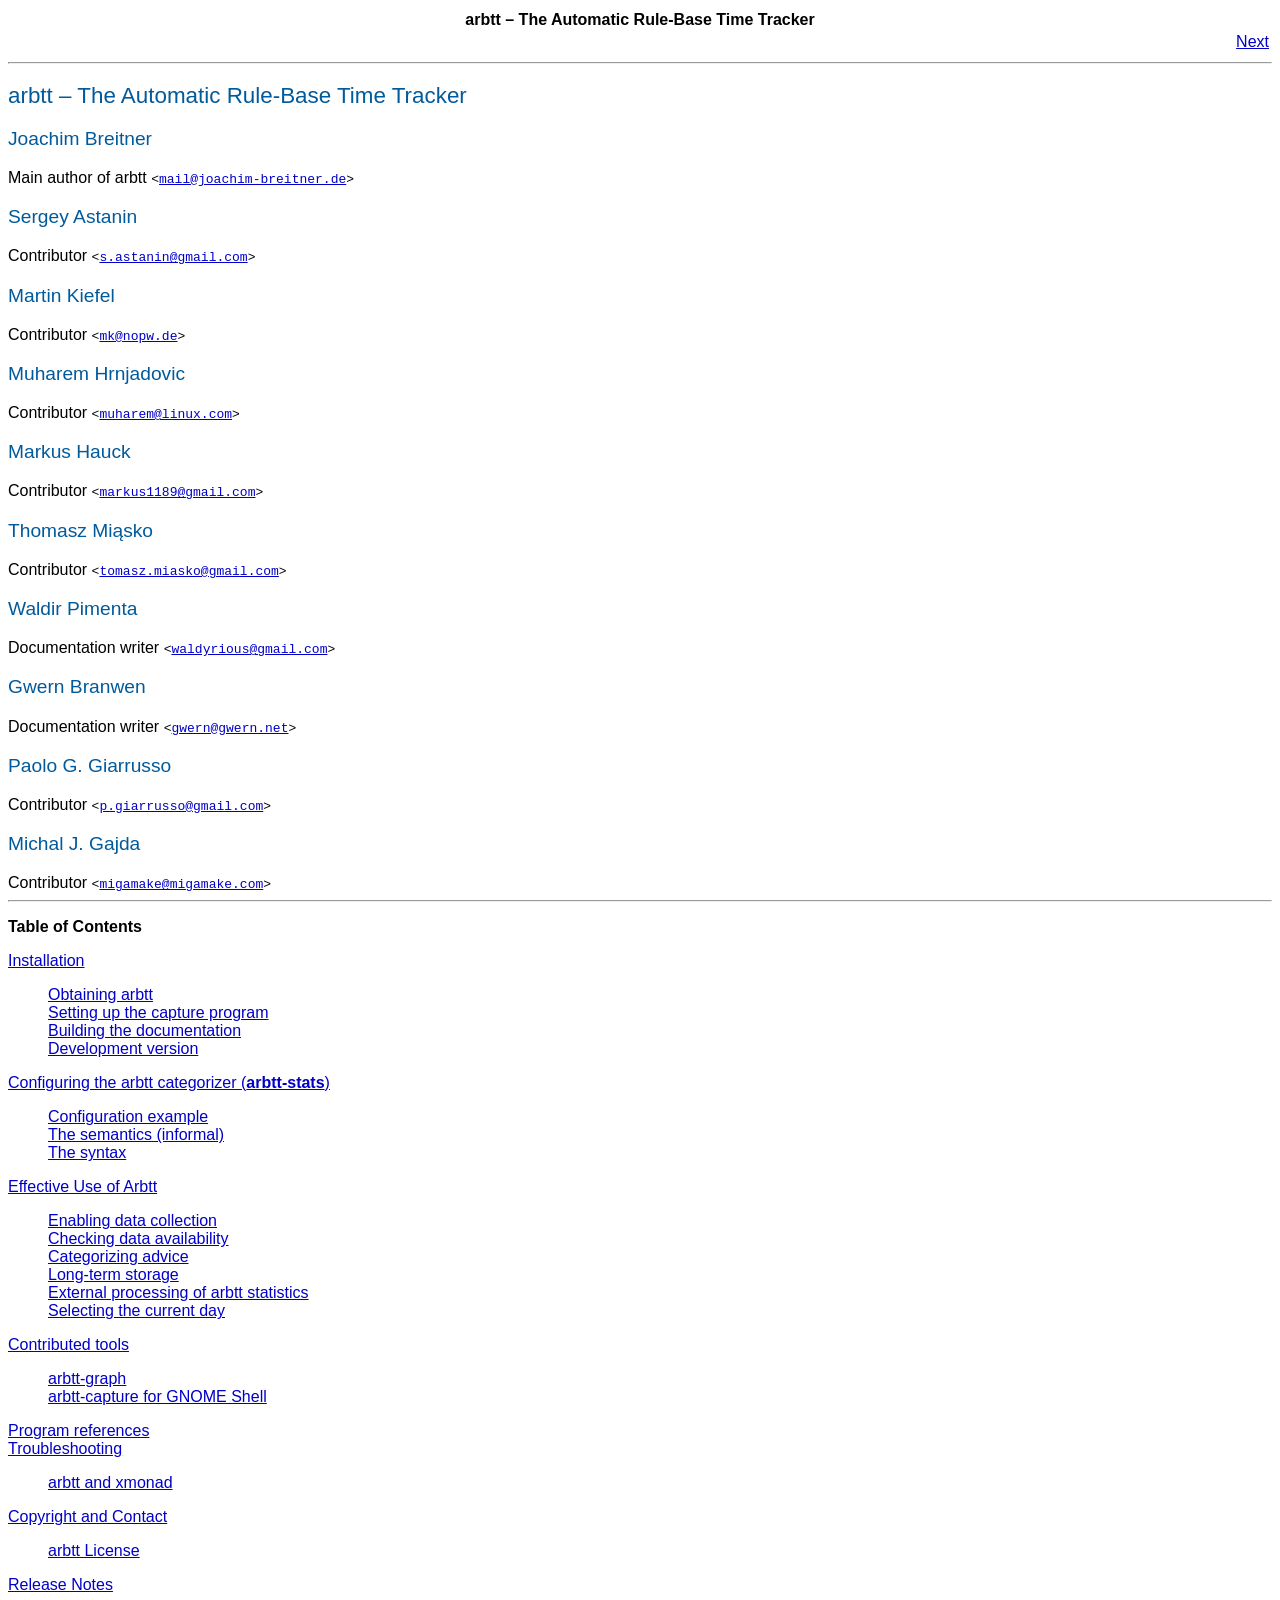
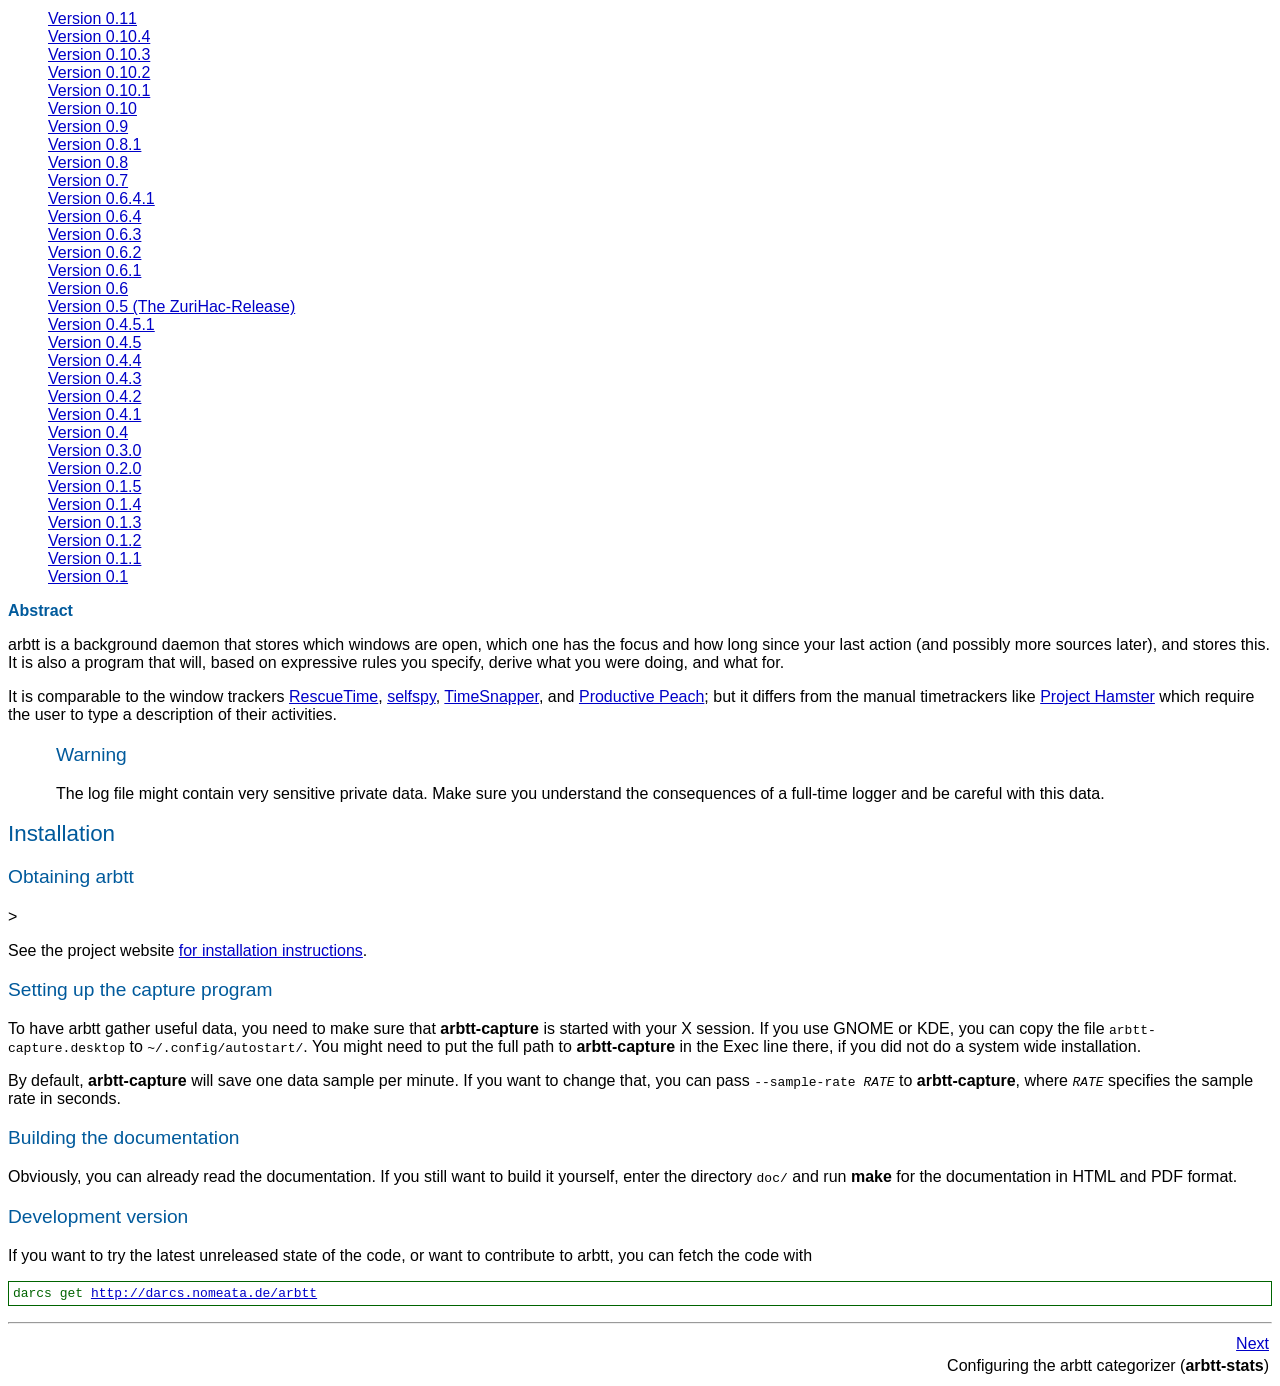
<file: doc/users_guide/index.html>
<?xml version="1.0" encoding="UTF-8" standalone="no"?>
<!DOCTYPE html PUBLIC "-//W3C//DTD XHTML 1.0 Transitional//EN" "http://www.w3.org/TR/xhtml1/DTD/xhtml1-transitional.dtd"><html xmlns="http://www.w3.org/1999/xhtml"><head><meta http-equiv="Content-Type" content="text/html; charset=UTF-8" /><title>arbtt – The Automatic Rule-Base Time Tracker</title><link rel="stylesheet" type="text/css" href="fptools.css" /><meta name="generator" content="DocBook XSL Stylesheets V1.79.1" /><link rel="home" href="index.html" title="arbtt – The Automatic Rule-Base Time Tracker" /><link rel="next" href="configuration.html" title="Configuring the arbtt categorizer (arbtt-stats)" /></head><body><div class="navheader"><table width="100%" summary="Navigation header"><tr><th colspan="3" align="center">arbtt – The Automatic Rule-Base Time Tracker</th></tr><tr><td width="20%" align="left"> </td><th width="60%" align="center"> </th><td width="20%" align="right"> <a accesskey="n" href="configuration.html">Next</a></td></tr></table><hr /></div><div class="article"><div class="titlepage"><div><div><h2 class="title"><a id="idp1"></a>arbtt – The Automatic Rule-Base Time Tracker</h2></div><div><div class="authorgroup"><div class="author"><h3 class="author"><span class="firstname">Joachim</span> <span class="surname">Breitner</span></h3><span class="contrib">Main author of arbtt</span> <code class="email">&lt;<a class="email" href="mailto:mail@joachim-breitner.de">mail@joachim-breitner.de</a>&gt;</code></div><div class="author"><h3 class="author"><span class="firstname">Sergey</span> <span class="surname">Astanin</span></h3><span class="contrib">Contributor</span> <code class="email">&lt;<a class="email" href="mailto:s.astanin@gmail.com">s.astanin@gmail.com</a>&gt;</code></div><div class="author"><h3 class="author"><span class="firstname">Martin</span> <span class="surname">Kiefel</span></h3><span class="contrib">Contributor</span> <code class="email">&lt;<a class="email" href="mailto:mk@nopw.de">mk@nopw.de</a>&gt;</code></div><div class="author"><h3 class="author"><span class="firstname">Muharem</span> <span class="surname">Hrnjadovic</span></h3><span class="contrib">Contributor</span> <code class="email">&lt;<a class="email" href="mailto:muharem@linux.com">muharem@linux.com</a>&gt;</code></div><div class="author"><h3 class="author"><span class="firstname">Markus</span> <span class="surname">Hauck</span></h3><span class="contrib">Contributor</span> <code class="email">&lt;<a class="email" href="mailto:markus1189@gmail.com">markus1189@gmail.com</a>&gt;</code></div><div class="author"><h3 class="author"><span class="firstname">Thomasz</span> <span class="surname">Miąsko</span></h3><span class="contrib">Contributor</span> <code class="email">&lt;<a class="email" href="mailto:tomasz.miasko@gmail.com">tomasz.miasko@gmail.com</a>&gt;</code></div><div class="author"><h3 class="author"><span class="firstname">Waldir</span> <span class="surname">Pimenta</span></h3><span class="contrib">Documentation writer</span> <code class="email">&lt;<a class="email" href="mailto:waldyrious@gmail.com">waldyrious@gmail.com</a>&gt;</code></div><div class="author"><h3 class="author"><span class="firstname">Gwern</span> <span class="surname">Branwen</span></h3><span class="contrib">Documentation writer</span> <code class="email">&lt;<a class="email" href="mailto:gwern@gwern.net">gwern@gwern.net</a>&gt;</code></div><div class="author"><h3 class="author"><span class="firstname">Paolo G.</span> <span class="surname">Giarrusso</span></h3><span class="contrib">Contributor</span> <code class="email">&lt;<a class="email" href="mailto:p.giarrusso@gmail.com">p.giarrusso@gmail.com</a>&gt;</code></div><div class="author"><h3 class="author"><span class="firstname">Michal J.</span> <span class="surname">Gajda</span></h3><span class="contrib">Contributor</span> <code class="email">&lt;<a class="email" href="mailto:migamake@migamake.com">migamake@migamake.com</a>&gt;</code></div></div></div></div><hr /></div><div class="toc"><p><strong>Table of Contents</strong></p><dl class="toc"><dt><span class="sect1"><a href="index.html#installation">Installation</a></span></dt><dd><dl><dt><span class="sect2"><a href="index.html#idp2">Obtaining arbtt</a></span></dt><dt><span class="sect2"><a href="index.html#idp3">Setting up the capture program</a></span></dt><dt><span class="sect2"><a href="index.html#idp4">Building the documentation</a></span></dt><dt><span class="sect2"><a href="index.html#idp5">Development version</a></span></dt></dl></dd><dt><span class="sect1"><a href="configuration.html">Configuring the arbtt categorizer (<span class="command"><strong>arbtt-stats</strong></span>)</a></span></dt><dd><dl><dt><span class="sect2"><a href="configuration.html#idp6">Configuration example</a></span></dt><dt><span class="sect2"><a href="configuration.html#idp7">The semantics (informal)</a></span></dt><dt><span class="sect2"><a href="configuration.html#idp8">The syntax</a></span></dt></dl></dd><dt><span class="sect1"><a href="effective-use.html">Effective Use of Arbtt</a></span></dt><dd><dl><dt><span class="sect2"><a href="effective-use.html#idp9">Enabling data collection</a></span></dt><dt><span class="sect2"><a href="effective-use.html#idp12">Checking data availability</a></span></dt><dt><span class="sect2"><a href="effective-use.html#idp17">Categorizing advice</a></span></dt><dt><span class="sect2"><a href="effective-use.html#idp18">Long-term storage</a></span></dt><dt><span class="sect2"><a href="effective-use.html#external-processing">External processing of arbtt statistics</a></span></dt><dt><span class="sect2"><a href="effective-use.html#current-day">Selecting the current day</a></span></dt></dl></dd><dt><span class="sect1"><a href="contributed.html">Contributed tools</a></span></dt><dd><dl><dt><span class="sect2"><a href="contributed.html#idp19">arbtt-graph</a></span></dt><dt><span class="sect2"><a href="contributed.html#idp20">arbtt-capture for GNOME Shell</a></span></dt></dl></dd><dt><span class="sect1"><a href="references.html">Program references</a></span></dt><dt><span class="sect1"><a href="troubleshooting.html">Troubleshooting</a></span></dt><dd><dl><dt><span class="sect2"><a href="troubleshooting.html#idp21">arbtt and xmonad</a></span></dt></dl></dd><dt><span class="sect1"><a href="copyright.html">Copyright and Contact</a></span></dt><dd><dl><dt><span class="sect2"><a href="copyright.html#idp22">arbtt License</a></span></dt></dl></dd><dt><span class="sect1"><a href="release-notes.html">Release Notes</a></span></dt><dd><dl><dt><span class="sect2"><a href="release-notes.html#release-notes-0.11">Version 0.11</a></span></dt><dt><span class="sect2"><a href="release-notes.html#release-notes-0.10.4">Version 0.10.4</a></span></dt><dt><span class="sect2"><a href="release-notes.html#release-notes-0.10.3">Version 0.10.3</a></span></dt><dt><span class="sect2"><a href="release-notes.html#release-notes-0.10.2">Version 0.10.2</a></span></dt><dt><span class="sect2"><a href="release-notes.html#release-notes-0.10.1">Version 0.10.1</a></span></dt><dt><span class="sect2"><a href="release-notes.html#release-notes-0.10">Version 0.10</a></span></dt><dt><span class="sect2"><a href="release-notes.html#release-notes-0.9">Version 0.9</a></span></dt><dt><span class="sect2"><a href="release-notes.html#release-notes-0.8.1">Version 0.8.1</a></span></dt><dt><span class="sect2"><a href="release-notes.html#release-notes-0.8">Version 0.8</a></span></dt><dt><span class="sect2"><a href="release-notes.html#idp23">Version 0.7</a></span></dt><dt><span class="sect2"><a href="release-notes.html#idp24">Version 0.6.4.1</a></span></dt><dt><span class="sect2"><a href="release-notes.html#idp25">Version 0.6.4</a></span></dt><dt><span class="sect2"><a href="release-notes.html#idp26">Version 0.6.3</a></span></dt><dt><span class="sect2"><a href="release-notes.html#idp27">Version 0.6.2</a></span></dt><dt><span class="sect2"><a href="release-notes.html#idp28">Version 0.6.1</a></span></dt><dt><span class="sect2"><a href="release-notes.html#idp29">Version 0.6</a></span></dt><dt><span class="sect2"><a href="release-notes.html#idp30">Version 0.5 (The ZuriHac-Release)</a></span></dt><dt><span class="sect2"><a href="release-notes.html#idp31">Version 0.4.5.1</a></span></dt><dt><span class="sect2"><a href="release-notes.html#idp32">Version 0.4.5</a></span></dt><dt><span class="sect2"><a href="release-notes.html#idp33">Version 0.4.4</a></span></dt><dt><span class="sect2"><a href="release-notes.html#idp34">Version 0.4.3</a></span></dt><dt><span class="sect2"><a href="release-notes.html#idp35">Version 0.4.2</a></span></dt><dt><span class="sect2"><a href="release-notes.html#idp36">Version 0.4.1</a></span></dt><dt><span class="sect2"><a href="release-notes.html#idp37">Version 0.4</a></span></dt><dt><span class="sect2"><a href="release-notes.html#idp38">Version 0.3.0</a></span></dt><dt><span class="sect2"><a href="release-notes.html#idp39">Version 0.2.0</a></span></dt><dt><span class="sect2"><a href="release-notes.html#idp40">Version 0.1.5</a></span></dt><dt><span class="sect2"><a href="release-notes.html#idp41">Version 0.1.4</a></span></dt><dt><span class="sect2"><a href="release-notes.html#idp42">Version 0.1.3</a></span></dt><dt><span class="sect2"><a href="release-notes.html#idp43">Version 0.1.2</a></span></dt><dt><span class="sect2"><a href="release-notes.html#idp44">Version 0.1.1</a></span></dt><dt><span class="sect2"><a href="release-notes.html#idp45">Version 0.1</a></span></dt></dl></dd></dl></div><div class="abstract"><p class="title"><strong>Abstract</strong></p><p>
    arbtt is a background daemon that stores which windows are open, which one
    has the focus and how long since your last action (and possibly more sources
    later), and stores this. It is also a program that will, based on
    expressive rules you specify, derive what you were doing, and what for.
  </p><p>
    It is comparable to the window trackers  <a class="ulink" href="https://www.rescuetime.com/" target="_top">RescueTime</a>, <a class="ulink" href="https://github.com/gurgeh/selfspy" target="_top">selfspy</a>, <a class="ulink" href="http://www.timesnapper.com/" target="_top">TimeSnapper</a>, and
    <a class="ulink" href="https://etopian.com/software/automatic-screenshots-windows-mac-linux/" target="_top">
    Productive Peach</a>; but it differs from the manual timetrackers like <a class="ulink" href="http://projecthamster.wordpress.com/about/" target="_top">Project Hamster</a> which require
    the user to type a description of their activities.

    </p><div class="warning" style="margin-left: 0.5in; margin-right: 0.5in;"><h3 class="title">Warning</h3><p>The log file might contain very sensitive private data. Make sure
    you understand the consequences of a full-time logger and be careful with this
    data.</p></div><p>
  </p></div><div class="sect1"><div class="titlepage"><div><div><h2 class="title" style="clear: both"><a id="installation"></a>Installation</h2></div></div></div><div class="sect2"><div class="titlepage"><div><div><h3 class="title"><a id="idp2"></a>Obtaining arbtt</h3></div></div></div>&gt;
    <p>
      See the project website <a class="ulink" href="http://arbtt.nomeata.de/#install" target="_top">for installation instructions</a>.
    </p></div><div class="sect2"><div class="titlepage"><div><div><h3 class="title"><a id="idp3"></a>Setting up the capture program</h3></div></div></div><p>
    To have arbtt gather useful data, you need to make sure that
    <span class="command"><strong>arbtt-capture</strong></span> is started with your X session. If you use
    GNOME or KDE, you can copy the file
    <code class="filename">arbtt-capture.desktop</code> to
    <code class="filename">~/.config/autostart/</code>. You might need to put the full
    path to <span class="command"><strong>arbtt-capture</strong></span> in the Exec line there, if you did
    not do a system wide installation.
    </p><p>
    By default, <span class="command"><strong>arbtt-capture</strong></span> will save one data sample per
    minute. If you want to change that, you can pass <code class="option">--sample-rate
    <em class="replaceable"><code>RATE</code></em></code> to <span class="command"><strong>arbtt-capture</strong></span>, where
    <em class="replaceable"><code>RATE</code></em> specifies the sample rate in seconds.
    </p></div><div class="sect2"><div class="titlepage"><div><div><h3 class="title"><a id="idp4"></a>Building the documentation</h3></div></div></div><p>
    Obviously, you can already read the documentation. If you still want to
    build it yourself, enter the directory <code class="filename">doc/</code> and run
    <span class="command"><strong>make</strong></span> for the documentation in HTML and PDF format.
    </p></div><div class="sect2"><div class="titlepage"><div><div><h3 class="title"><a id="idp5"></a>Development version</h3></div></div></div><p>
      If you want to try the latest unreleased state of the code, or want to
      contribute to arbtt, you can fetch the code with
      </p><pre class="screen">darcs get <a class="ulink" href="http://darcs.nomeata.de/arbtt" target="_top">http://darcs.nomeata.de/arbtt</a></pre><p>
    </p></div></div></div><div class="navfooter"><hr /><table width="100%" summary="Navigation footer"><tr><td width="40%" align="left"> </td><td width="20%" align="center"> </td><td width="40%" align="right"> <a accesskey="n" href="configuration.html">Next</a></td></tr><tr><td width="40%" align="left" valign="top"> </td><td width="20%" align="center"> </td><td width="40%" align="right" valign="top"> Configuring the arbtt categorizer (<span class="command"><strong>arbtt-stats</strong></span>)</td></tr></table></div></body></html>
</file>
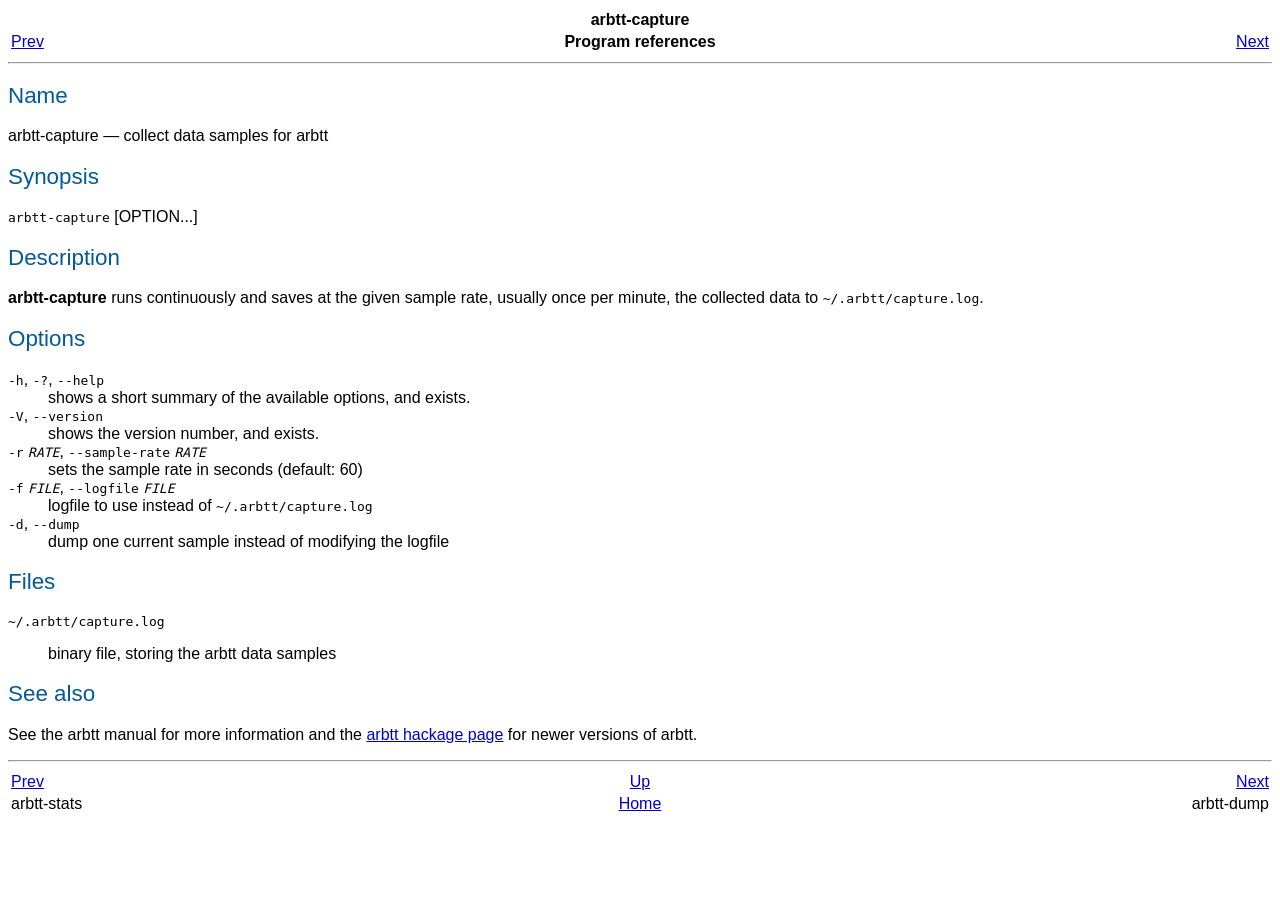
<file: doc/users_guide/arbtt-capture.html>
<?xml version="1.0" encoding="UTF-8" standalone="no"?>
<!DOCTYPE html PUBLIC "-//W3C//DTD XHTML 1.0 Transitional//EN" "http://www.w3.org/TR/xhtml1/DTD/xhtml1-transitional.dtd"><html xmlns="http://www.w3.org/1999/xhtml"><head><meta http-equiv="Content-Type" content="text/html; charset=UTF-8" /><title>arbtt-capture</title><link rel="stylesheet" type="text/css" href="fptools.css" /><meta name="generator" content="DocBook XSL Stylesheets V1.79.1" /><link rel="home" href="index.html" title="arbtt – The Automatic Rule-Base Time Tracker" /><link rel="up" href="references.html" title="Program references" /><link rel="prev" href="arbtt-stats.html" title="arbtt-stats" /><link rel="next" href="arbtt-dump.html" title="arbtt-dump" /></head><body><div class="navheader"><table width="100%" summary="Navigation header"><tr><th colspan="3" align="center">arbtt-capture</th></tr><tr><td width="20%" align="left"><a accesskey="p" href="arbtt-stats.html">Prev</a> </td><th width="60%" align="center">Program references</th><td width="20%" align="right"> <a accesskey="n" href="arbtt-dump.html">Next</a></td></tr></table><hr /></div><div class="refentry"><a id="arbtt-capture"></a><div class="titlepage"></div><div class="refnamediv"><h2>Name</h2><p>arbtt-capture — collect data samples for arbtt</p></div><div class="refsynopsisdiv"><h2>Synopsis</h2><div class="cmdsynopsis"><p><code class="command">arbtt-capture</code>  [OPTION...]</p></div></div><div class="refsect1"><a id="idp872"></a><h2>Description</h2><p>
      <span class="command"><strong>arbtt-capture</strong></span> runs continuously and saves at the given
      sample rate, usually once per minute, the collected data to
      <code class="filename">~/.arbtt/capture.log</code>.
      </p></div><div class="refsect1"><a id="idp877"></a><h2>Options</h2><div class="variablelist"><dl class="variablelist"><dt><span class="term"><code class="option">-h</code>, </span><span class="term"><code class="option">-?</code>, </span><span class="term"><code class="option">--help</code></span></dt><dd>shows a short summary of the available
          options, and exists.</dd><dt><span class="term"><code class="option">-V</code>, </span><span class="term"><code class="option">--version</code></span></dt><dd>shows the version number, and exists.</dd><dt><span class="term"><code class="option">-r</code> <em class="replaceable"><code>RATE</code></em>, </span><span class="term"><code class="option">--sample-rate</code> <em class="replaceable"><code>RATE</code></em></span></dt><dd>sets the sample rate in seconds (default: 60)</dd><dt><span class="term"><code class="option">-f</code> <em class="replaceable"><code>FILE</code></em>, </span><span class="term"><code class="option">--logfile</code> <em class="replaceable"><code>FILE</code></em></span></dt><dd>logfile to use instead of <code class="filename">~/.arbtt/capture.log</code></dd><dt><span class="term"><code class="option">-d</code>, </span><span class="term"><code class="option">--dump</code></span></dt><dd>dump one current sample instead of modifying the logfile</dd></dl></div></div><div class="refsect1"><a id="idp922"></a><h2>Files</h2><div class="variablelist"><dl class="variablelist"><dt><span class="term"><code class="filename">~/.arbtt/capture.log</code></span></dt><dd><p>binary file, storing the arbtt data samples</p></dd></dl></div></div><div class="refsect1"><a id="idp930"></a><h2>See also</h2><p>See the arbtt manual for more information and the <a class="ulink" href="http://hackage.haskell.org/package/arbtt" target="_top">arbtt hackage page</a> for
      newer versions of arbtt.</p></div></div><div class="navfooter"><hr /><table width="100%" summary="Navigation footer"><tr><td width="40%" align="left"><a accesskey="p" href="arbtt-stats.html">Prev</a> </td><td width="20%" align="center"><a accesskey="u" href="references.html">Up</a></td><td width="40%" align="right"> <a accesskey="n" href="arbtt-dump.html">Next</a></td></tr><tr><td width="40%" align="left" valign="top">arbtt-stats </td><td width="20%" align="center"><a accesskey="h" href="index.html">Home</a></td><td width="40%" align="right" valign="top"> arbtt-dump</td></tr></table></div></body></html>
</file>
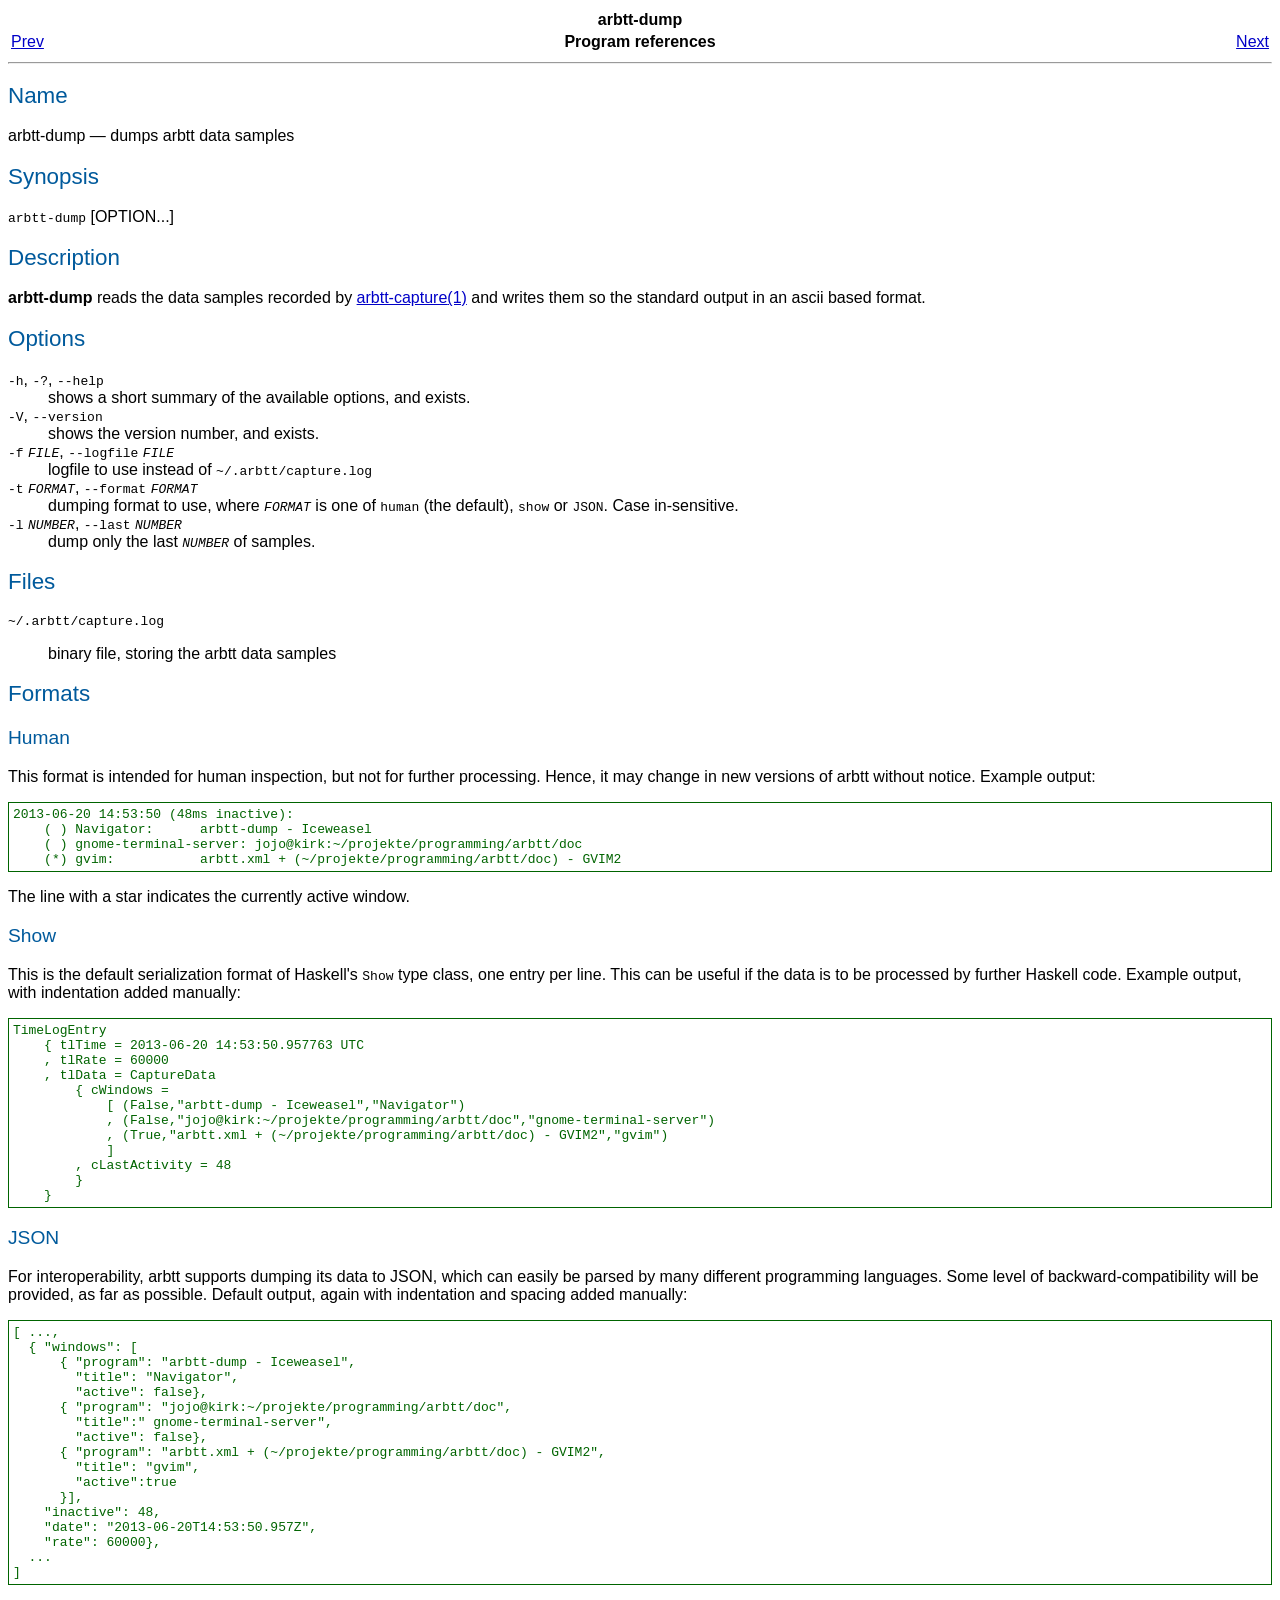
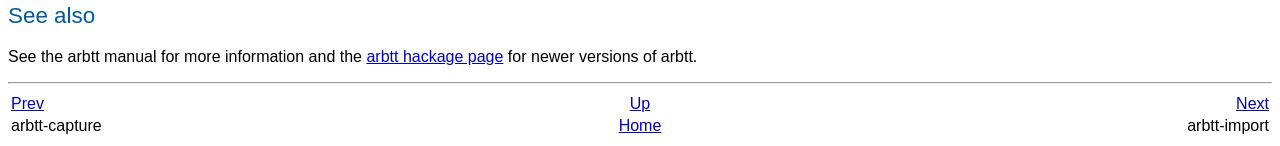
<file: doc/users_guide/arbtt-dump.html>
<?xml version="1.0" encoding="UTF-8" standalone="no"?>
<!DOCTYPE html PUBLIC "-//W3C//DTD XHTML 1.0 Transitional//EN" "http://www.w3.org/TR/xhtml1/DTD/xhtml1-transitional.dtd"><html xmlns="http://www.w3.org/1999/xhtml"><head><meta http-equiv="Content-Type" content="text/html; charset=UTF-8" /><title>arbtt-dump</title><link rel="stylesheet" type="text/css" href="fptools.css" /><meta name="generator" content="DocBook XSL Stylesheets V1.79.1" /><link rel="home" href="index.html" title="arbtt – The Automatic Rule-Base Time Tracker" /><link rel="up" href="references.html" title="Program references" /><link rel="prev" href="arbtt-capture.html" title="arbtt-capture" /><link rel="next" href="arbtt-import.html" title="arbtt-import" /></head><body><div class="navheader"><table width="100%" summary="Navigation header"><tr><th colspan="3" align="center">arbtt-dump</th></tr><tr><td width="20%" align="left"><a accesskey="p" href="arbtt-capture.html">Prev</a> </td><th width="60%" align="center">Program references</th><td width="20%" align="right"> <a accesskey="n" href="arbtt-import.html">Next</a></td></tr></table><hr /></div><div class="refentry"><a id="arbtt-dump"></a><div class="titlepage"></div><div class="refnamediv"><h2>Name</h2><p>arbtt-dump — dumps arbtt data samples</p></div><div class="refsynopsisdiv"><h2>Synopsis</h2><div class="cmdsynopsis"><p><code class="command">arbtt-dump</code>  [OPTION...]</p></div></div><div class="refsect1"><a id="idp946"></a><h2>Description</h2><p>
      <span class="command"><strong>arbtt-dump</strong></span> reads the data samples recorded by <a class="xref" href="arbtt-capture.html" title="arbtt-capture"><span class="refentrytitle">arbtt-capture</span>(1)</a> and writes them so the standard output in an
      ascii based format.
      </p></div><div class="refsect1"><a id="idp951"></a><h2>Options</h2><div class="variablelist"><dl class="variablelist"><dt><span class="term"><code class="option">-h</code>, </span><span class="term"><code class="option">-?</code>, </span><span class="term"><code class="option">--help</code></span></dt><dd>shows a short summary of the available
          options, and exists.</dd><dt><span class="term"><code class="option">-V</code>, </span><span class="term"><code class="option">--version</code></span></dt><dd>shows the version number, and exists.</dd><dt><span class="term"><code class="option">-f</code> <em class="replaceable"><code>FILE</code></em>, </span><span class="term"><code class="option">--logfile</code> <em class="replaceable"><code>FILE</code></em></span></dt><dd>logfile to use instead of <code class="filename">~/.arbtt/capture.log</code></dd><dt><span class="term"><code class="option">-t</code> <em class="replaceable"><code>FORMAT</code></em>, </span><span class="term"><code class="option">--format</code> <em class="replaceable"><code>FORMAT</code></em></span></dt><dd>dumping format to use, where <em class="replaceable"><code>FORMAT</code></em> is one of <code class="literal">human</code> (the default), <code class="literal">show</code> or <code class="literal">JSON</code>. Case in-sensitive.</dd><dt><span class="term"><code class="option">-l</code> <em class="replaceable"><code>NUMBER</code></em>, </span><span class="term"><code class="option">--last</code> <em class="replaceable"><code>NUMBER</code></em></span></dt><dd>dump only the last <em class="replaceable"><code>NUMBER</code></em> of samples.</dd></dl></div></div><div class="refsect1"><a id="idp1003"></a><h2>Files</h2><div class="variablelist"><dl class="variablelist"><dt><span class="term"><code class="filename">~/.arbtt/capture.log</code></span></dt><dd><p>binary file, storing the arbtt data samples</p></dd></dl></div></div><div class="refsect1"><a id="idp1011"></a><h2>Formats</h2><div class="refsect2"><a id="idp1013"></a><h3>Human</h3><p>This format is intended for human inspection, but not for further
      processing. Hence, it may change in new versions of arbtt without notice.
      Example output:</p><pre class="screen">2013-06-20 14:53:50 (48ms inactive):
    ( ) Navigator:      arbtt-dump - Iceweasel
    ( ) gnome-terminal-server: jojo@kirk:~/projekte/programming/arbtt/doc
    (*) gvim:           arbtt.xml + (~/projekte/programming/arbtt/doc) - GVIM2
</pre><p>The line with a star indicates the currently active window.</p></div><div class="refsect2"><a id="idp1018"></a><h3>Show</h3><p>This is the default serialization format of Haskell's
      <code class="literal">Show</code> type class, one entry per line. This can be
      useful if the data is to be processed by further Haskell code. Example
      output, with indentation added manually:</p><pre class="screen">TimeLogEntry
    { tlTime = 2013-06-20 14:53:50.957763 UTC
    , tlRate = 60000
    , tlData = CaptureData
        { cWindows =
            [ (False,"arbtt-dump - Iceweasel","Navigator")
            , (False,"jojo@kirk:~/projekte/programming/arbtt/doc","gnome-terminal-server")
            , (True,"arbtt.xml + (~/projekte/programming/arbtt/doc) - GVIM2","gvim")
            ]
        , cLastActivity = 48
        }
    }</pre></div><div class="refsect2"><a id="idp1023"></a><h3>JSON</h3><p>For interoperability, arbtt supports dumping its data to JSON, which can
      easily be parsed by many different programming languages. Some level of
      backward-compatibility will be provided, as far as possible. Default
      output, again with indentation and spacing added manually:</p><pre class="screen">[ ...,
  { "windows": [
      { "program": "arbtt-dump - Iceweasel",
        "title": "Navigator",
        "active": false},
      { "program": "jojo@kirk:~/projekte/programming/arbtt/doc",
        "title":" gnome-terminal-server",
        "active": false},
      { "program": "arbtt.xml + (~/projekte/programming/arbtt/doc) - GVIM2",
        "title": "gvim",
        "active":true
      }],
    "inactive": 48,
    "date": "2013-06-20T14:53:50.957Z",
    "rate": 60000},
  ...
]</pre></div></div><div class="refsect1"><a id="idp1027"></a><h2>See also</h2><p>See the arbtt manual for more information and the <a class="ulink" href="http://hackage.haskell.org/package/arbtt" target="_top">arbtt hackage page</a> for
      newer versions of arbtt.</p></div></div><div class="navfooter"><hr /><table width="100%" summary="Navigation footer"><tr><td width="40%" align="left"><a accesskey="p" href="arbtt-capture.html">Prev</a> </td><td width="20%" align="center"><a accesskey="u" href="references.html">Up</a></td><td width="40%" align="right"> <a accesskey="n" href="arbtt-import.html">Next</a></td></tr><tr><td width="40%" align="left" valign="top">arbtt-capture </td><td width="20%" align="center"><a accesskey="h" href="index.html">Home</a></td><td width="40%" align="right" valign="top"> arbtt-import</td></tr></table></div></body></html>
</file>
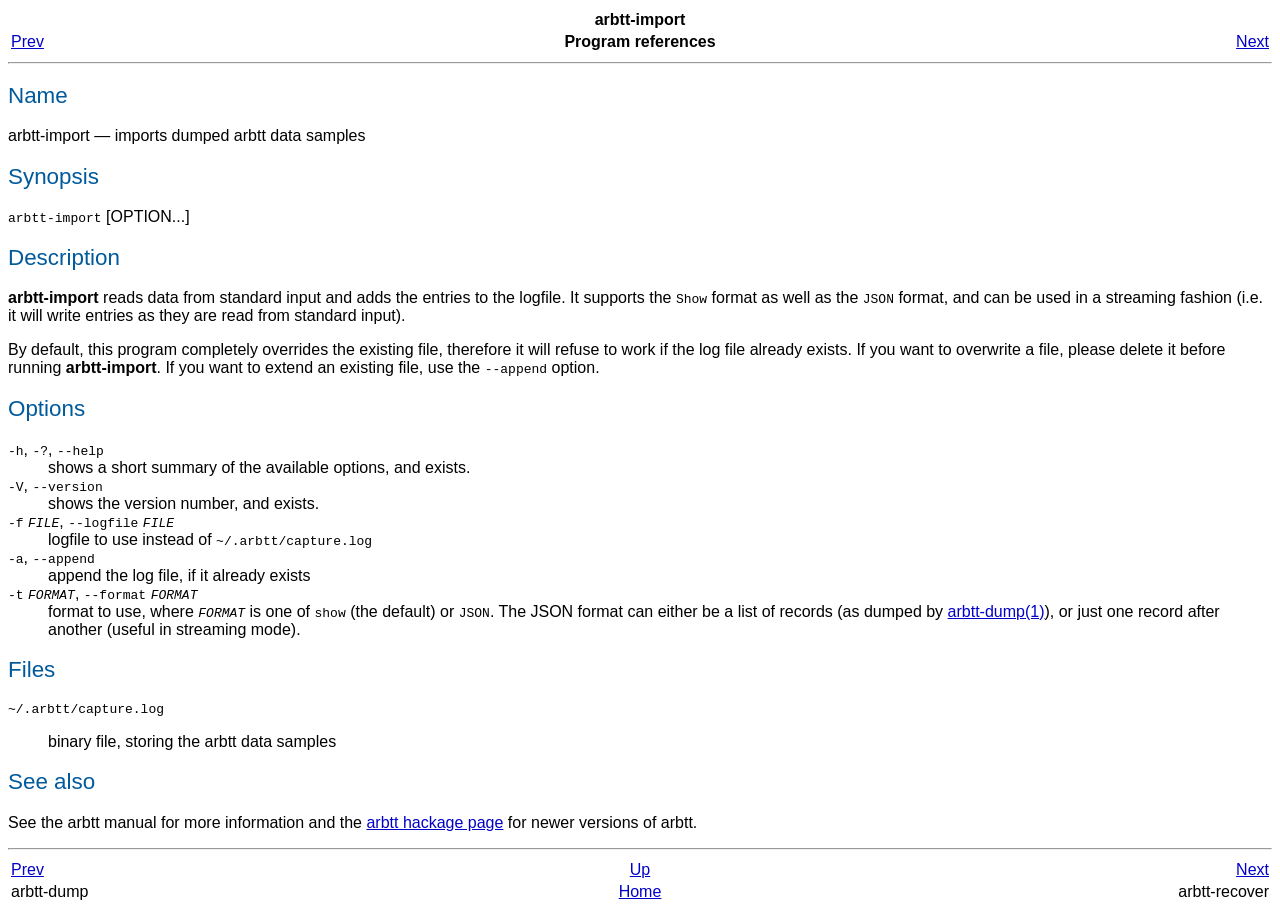
<file: doc/users_guide/arbtt-import.html>
<?xml version="1.0" encoding="UTF-8" standalone="no"?>
<!DOCTYPE html PUBLIC "-//W3C//DTD XHTML 1.0 Transitional//EN" "http://www.w3.org/TR/xhtml1/DTD/xhtml1-transitional.dtd"><html xmlns="http://www.w3.org/1999/xhtml"><head><meta http-equiv="Content-Type" content="text/html; charset=UTF-8" /><title>arbtt-import</title><link rel="stylesheet" type="text/css" href="fptools.css" /><meta name="generator" content="DocBook XSL Stylesheets V1.79.1" /><link rel="home" href="index.html" title="arbtt – The Automatic Rule-Base Time Tracker" /><link rel="up" href="references.html" title="Program references" /><link rel="prev" href="arbtt-dump.html" title="arbtt-dump" /><link rel="next" href="arbtt-recover.html" title="arbtt-recover" /></head><body><div class="navheader"><table width="100%" summary="Navigation header"><tr><th colspan="3" align="center">arbtt-import</th></tr><tr><td width="20%" align="left"><a accesskey="p" href="arbtt-dump.html">Prev</a> </td><th width="60%" align="center">Program references</th><td width="20%" align="right"> <a accesskey="n" href="arbtt-recover.html">Next</a></td></tr></table><hr /></div><div class="refentry"><a id="arbtt-import"></a><div class="titlepage"></div><div class="refnamediv"><h2>Name</h2><p>arbtt-import — imports dumped arbtt data samples</p></div><div class="refsynopsisdiv"><h2>Synopsis</h2><div class="cmdsynopsis"><p><code class="command">arbtt-import</code>  [OPTION...]</p></div></div><div class="refsect1"><a id="idp1039"></a><h2>Description</h2><p>
      <span class="command"><strong>arbtt-import</strong></span> reads data from standard input and adds
      the entries to the logfile. It supports the <code class="literal">Show</code>
      format as well as the <code class="literal">JSON</code> format, and can be used in
      a streaming fashion (i.e. it will write entries as they are read from
      standard input).
      </p><p>
      By default, this program completely overrides the existing file, therefore it
      will refuse to work if the log file already exists. If you want to
      overwrite a file, please delete it before running
      <span class="command"><strong>arbtt-import</strong></span>. If you want to extend an existing file,
      use the <code class="option">--append</code> option.
      </p></div><div class="refsect1"><a id="idp1048"></a><h2>Options</h2><div class="variablelist"><dl class="variablelist"><dt><span class="term"><code class="option">-h</code>, </span><span class="term"><code class="option">-?</code>, </span><span class="term"><code class="option">--help</code></span></dt><dd>shows a short summary of the available
          options, and exists.</dd><dt><span class="term"><code class="option">-V</code>, </span><span class="term"><code class="option">--version</code></span></dt><dd>shows the version number, and exists.</dd><dt><span class="term"><code class="option">-f</code> <em class="replaceable"><code>FILE</code></em>, </span><span class="term"><code class="option">--logfile</code> <em class="replaceable"><code>FILE</code></em></span></dt><dd>logfile to use instead of <code class="filename">~/.arbtt/capture.log</code></dd><dt><span class="term"><code class="option">-a</code>, </span><span class="term"><code class="option">--append</code></span></dt><dd>append the log file, if it already exists</dd><dt><span class="term"><code class="option">-t</code> <em class="replaceable"><code>FORMAT</code></em>, </span><span class="term"><code class="option">--format</code> <em class="replaceable"><code>FORMAT</code></em></span></dt><dd>format to use, where <em class="replaceable"><code>FORMAT</code></em> is one of <code class="literal">show</code> (the default) or <code class="literal">JSON</code>. The JSON format can either be a list of records (as dumped by <a class="xref" href="arbtt-dump.html" title="arbtt-dump"><span class="refentrytitle">arbtt-dump</span>(1)</a>), or just one record after another (useful in streaming mode).</dd></dl></div></div><div class="refsect1"><a id="idp1097"></a><h2>Files</h2><div class="variablelist"><dl class="variablelist"><dt><span class="term"><code class="filename">~/.arbtt/capture.log</code></span></dt><dd><p>binary file, storing the arbtt data samples</p></dd></dl></div></div><div class="refsect1"><a id="idp1105"></a><h2>See also</h2><p>See the arbtt manual for more information and the <a class="ulink" href="http://hackage.haskell.org/package/arbtt" target="_top">arbtt hackage page</a> for
      newer versions of arbtt.</p></div></div><div class="navfooter"><hr /><table width="100%" summary="Navigation footer"><tr><td width="40%" align="left"><a accesskey="p" href="arbtt-dump.html">Prev</a> </td><td width="20%" align="center"><a accesskey="u" href="references.html">Up</a></td><td width="40%" align="right"> <a accesskey="n" href="arbtt-recover.html">Next</a></td></tr><tr><td width="40%" align="left" valign="top">arbtt-dump </td><td width="20%" align="center"><a accesskey="h" href="index.html">Home</a></td><td width="40%" align="right" valign="top"> arbtt-recover</td></tr></table></div></body></html>
</file>
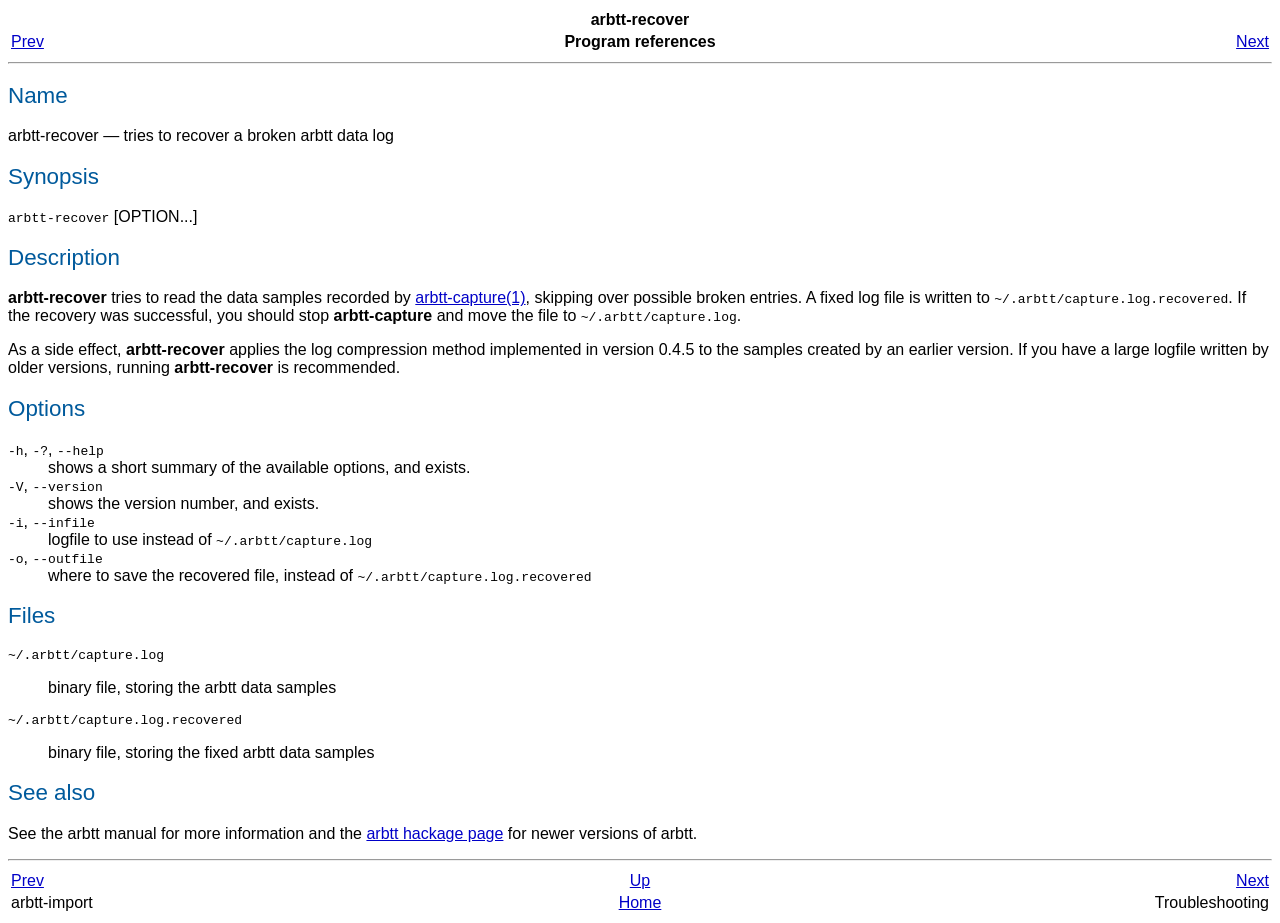
<file: doc/users_guide/arbtt-recover.html>
<?xml version="1.0" encoding="UTF-8" standalone="no"?>
<!DOCTYPE html PUBLIC "-//W3C//DTD XHTML 1.0 Transitional//EN" "http://www.w3.org/TR/xhtml1/DTD/xhtml1-transitional.dtd"><html xmlns="http://www.w3.org/1999/xhtml"><head><meta http-equiv="Content-Type" content="text/html; charset=UTF-8" /><title>arbtt-recover</title><link rel="stylesheet" type="text/css" href="fptools.css" /><meta name="generator" content="DocBook XSL Stylesheets V1.79.1" /><link rel="home" href="index.html" title="arbtt – The Automatic Rule-Base Time Tracker" /><link rel="up" href="references.html" title="Program references" /><link rel="prev" href="arbtt-import.html" title="arbtt-import" /><link rel="next" href="troubleshooting.html" title="Troubleshooting" /></head><body><div class="navheader"><table width="100%" summary="Navigation header"><tr><th colspan="3" align="center">arbtt-recover</th></tr><tr><td width="20%" align="left"><a accesskey="p" href="arbtt-import.html">Prev</a> </td><th width="60%" align="center">Program references</th><td width="20%" align="right"> <a accesskey="n" href="troubleshooting.html">Next</a></td></tr></table><hr /></div><div class="refentry"><a id="arbtt-recover"></a><div class="titlepage"></div><div class="refnamediv"><h2>Name</h2><p>arbtt-recover — tries to recover a broken arbtt data log</p></div><div class="refsynopsisdiv"><h2>Synopsis</h2><div class="cmdsynopsis"><p><code class="command">arbtt-recover</code>  [OPTION...]</p></div></div><div class="refsect1"><a id="idp1121"></a><h2>Description</h2><p>
      <span class="command"><strong>arbtt-recover</strong></span> tries to read the data samples recorded
      by <a class="xref" href="arbtt-capture.html" title="arbtt-capture"><span class="refentrytitle">arbtt-capture</span>(1)</a>, skipping over possible broken entries. A fixed log file is written to <code class="filename">~/.arbtt/capture.log.recovered</code>. If the recovery was successful, you should stop <span class="command"><strong>arbtt-capture</strong></span> and move the file to <code class="filename">~/.arbtt/capture.log</code>.
      </p><p>
      As a side effect, <span class="command"><strong>arbtt-recover</strong></span> applies the log compression method implemented in version 0.4.5 to the samples created by an earlier version. If you have a large logfile written by older versions, running <span class="command"><strong>arbtt-recover</strong></span> is recommended.
      </p></div><div class="refsect1"><a id="idp1132"></a><h2>Options</h2><div class="variablelist"><dl class="variablelist"><dt><span class="term"><code class="option">-h</code>, </span><span class="term"><code class="option">-?</code>, </span><span class="term"><code class="option">--help</code></span></dt><dd>shows a short summary of the available
          options, and exists.</dd><dt><span class="term"><code class="option">-V</code>, </span><span class="term"><code class="option">--version</code></span></dt><dd>shows the version number, and exists.</dd><dt><span class="term"><code class="option">-i</code>, </span><span class="term"><code class="option">--infile</code></span></dt><dd>logfile to use instead of <code class="filename">~/.arbtt/capture.log</code></dd><dt><span class="term"><code class="option">-o</code>, </span><span class="term"><code class="option">--outfile</code></span></dt><dd>where to save the recovered file, instead of <code class="filename">~/.arbtt/capture.log.recovered</code></dd></dl></div></div><div class="refsect1"><a id="idp1167"></a><h2>Files</h2><div class="variablelist"><dl class="variablelist"><dt><span class="term"><code class="filename">~/.arbtt/capture.log</code></span></dt><dd><p>binary file, storing the arbtt data samples</p></dd><dt><span class="term"><code class="filename">~/.arbtt/capture.log.recovered</code></span></dt><dd><p>binary file, storing the fixed arbtt data samples</p></dd></dl></div></div><div class="refsect1"><a id="idp1180"></a><h2>See also</h2><p>See the arbtt manual for more information and the <a class="ulink" href="http://hackage.haskell.org/package/arbtt" target="_top">arbtt hackage page</a> for
      newer versions of arbtt.</p></div></div><div class="navfooter"><hr /><table width="100%" summary="Navigation footer"><tr><td width="40%" align="left"><a accesskey="p" href="arbtt-import.html">Prev</a> </td><td width="20%" align="center"><a accesskey="u" href="references.html">Up</a></td><td width="40%" align="right"> <a accesskey="n" href="troubleshooting.html">Next</a></td></tr><tr><td width="40%" align="left" valign="top">arbtt-import </td><td width="20%" align="center"><a accesskey="h" href="index.html">Home</a></td><td width="40%" align="right" valign="top"> Troubleshooting</td></tr></table></div></body></html>
</file>
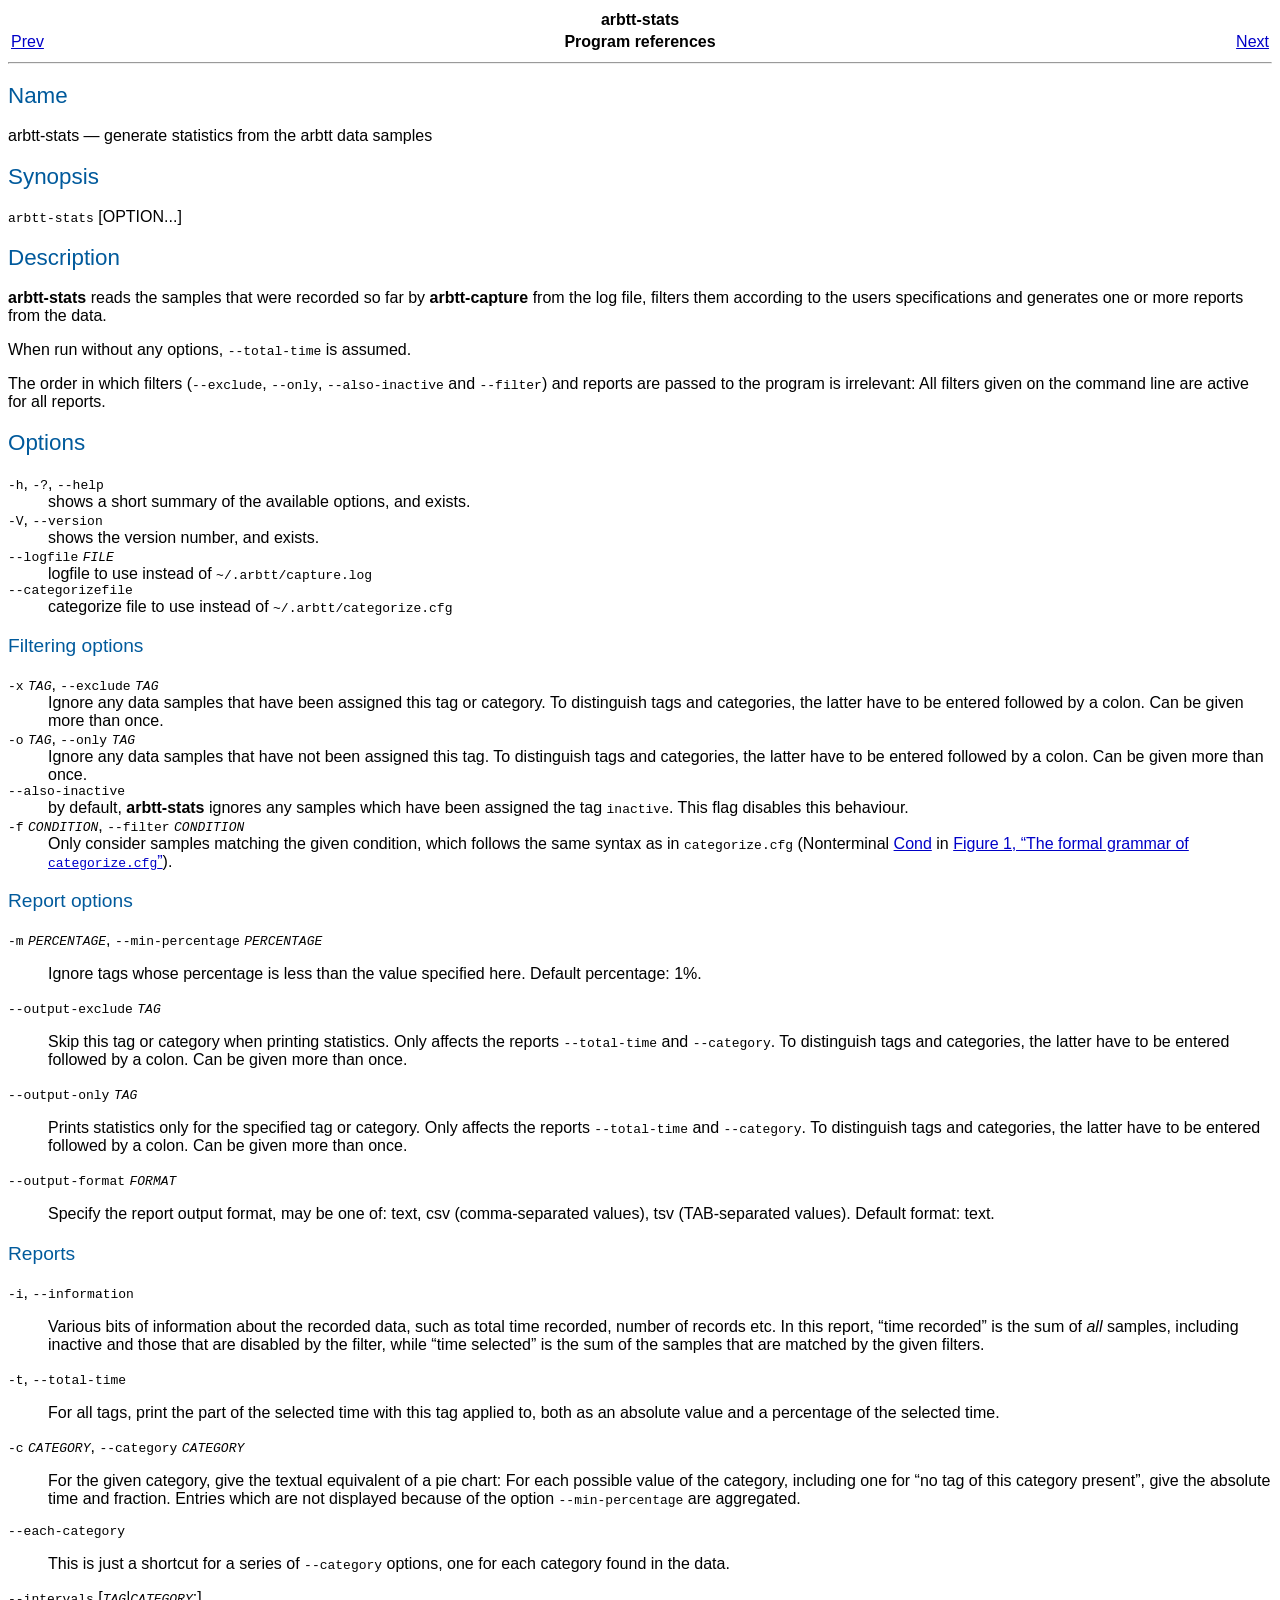
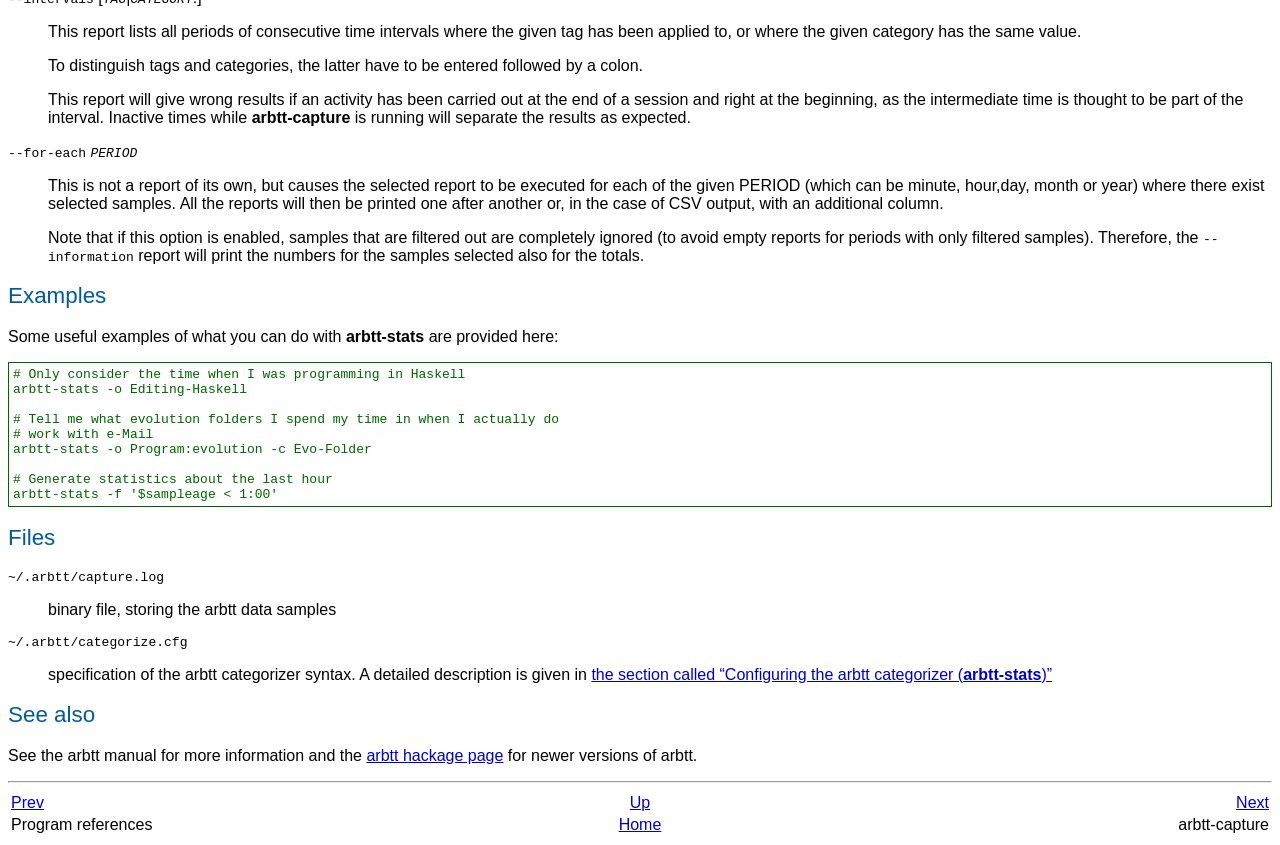
<file: doc/users_guide/arbtt-stats.html>
<?xml version="1.0" encoding="UTF-8" standalone="no"?>
<!DOCTYPE html PUBLIC "-//W3C//DTD XHTML 1.0 Transitional//EN" "http://www.w3.org/TR/xhtml1/DTD/xhtml1-transitional.dtd"><html xmlns="http://www.w3.org/1999/xhtml"><head><meta http-equiv="Content-Type" content="text/html; charset=UTF-8" /><title>arbtt-stats</title><link rel="stylesheet" type="text/css" href="fptools.css" /><meta name="generator" content="DocBook XSL Stylesheets V1.79.1" /><link rel="home" href="index.html" title="arbtt – The Automatic Rule-Base Time Tracker" /><link rel="up" href="references.html" title="Program references" /><link rel="prev" href="references.html" title="Program references" /><link rel="next" href="arbtt-capture.html" title="arbtt-capture" /></head><body><div class="navheader"><table width="100%" summary="Navigation header"><tr><th colspan="3" align="center">arbtt-stats</th></tr><tr><td width="20%" align="left"><a accesskey="p" href="references.html">Prev</a> </td><th width="60%" align="center">Program references</th><td width="20%" align="right"> <a accesskey="n" href="arbtt-capture.html">Next</a></td></tr></table><hr /></div><div class="refentry"><a id="arbtt-stats"></a><div class="titlepage"></div><div class="refnamediv"><h2>Name</h2><p>arbtt-stats — generate statistics from the arbtt data samples</p></div><div class="refsynopsisdiv"><h2>Synopsis</h2><div class="cmdsynopsis"><p><code class="command">arbtt-stats</code>  [OPTION...]</p></div></div><div class="refsect1"><a id="idp663"></a><h2>Description</h2><p>
      <span class="command"><strong>arbtt-stats</strong></span> reads the samples that were recorded so far
      by <span class="command"><strong>arbtt-capture</strong></span> from the log file, filters them
      according to the users specifications and generates one or more reports
      from the data.
      </p><p>
      When run without any options, <code class="option">--total-time</code> is assumed.
      </p><p>
      The order in which filters (<code class="option">--exclude</code>,
      <code class="option">--only</code>, <code class="option">--also-inactive</code> and
      <code class="option">--filter</code>) and reports are passed to the program is
      irrelevant: All filters given on the command line are active for all
      reports.
      </p></div><div class="refsect1"><a id="idp675"></a><h2>Options</h2><div class="variablelist"><dl class="variablelist"><dt><span class="term"><code class="option">-h</code>, </span><span class="term"><code class="option">-?</code>, </span><span class="term"><code class="option">--help</code></span></dt><dd>shows a short summary of the available
          options, and exists.</dd><dt><span class="term"><code class="option">-V</code>, </span><span class="term"><code class="option">--version</code></span></dt><dd>shows the version number, and exists.</dd><dt><span class="term"><code class="option">--logfile</code> <em class="replaceable"><code>FILE</code></em></span></dt><dd>logfile to use instead of <code class="filename">~/.arbtt/capture.log</code></dd><dt><span class="term"><code class="option">--categorizefile</code></span></dt><dd>categorize file to use instead of <code class="filename">~/.arbtt/categorize.cfg</code></dd></dl></div><div class="refsect2"><a id="idp707"></a><h3>Filtering options</h3><div class="variablelist"><dl class="variablelist"><dt><span class="term"><code class="option">-x</code> <em class="replaceable"><code>TAG</code></em>, </span><span class="term"><code class="option">--exclude</code> <em class="replaceable"><code>TAG</code></em></span></dt><dd>Ignore any data samples that have
            been assigned this tag or category. To distinguish tags and categories, the latter have to be
            entered followed by a colon. Can be given more than once.</dd><dt><span class="term"><code class="option">-o</code> <em class="replaceable"><code>TAG</code></em>, </span><span class="term"><code class="option">--only</code> <em class="replaceable"><code>TAG</code></em></span></dt><dd>Ignore any data samples that have
            not been assigned this tag. To distinguish tags and categories, the latter have to be
            entered followed by a colon. Can be given more than once.</dd><dt><span class="term"><code class="option">--also-inactive</code></span></dt><dd>by default, <span class="command"><strong>arbtt-stats</strong></span> ignores
            any samples which have been assigned the tag
            <code class="literal">inactive</code>. This flag disables this behaviour.</dd><dt><span class="term"><code class="option">-f</code> <em class="replaceable"><code>CONDITION</code></em>, </span><span class="term"><code class="option">--filter</code> <em class="replaceable"><code>CONDITION</code></em></span></dt><dd>Only consider samples matching
            the given condition, which follows the same syntax as in
            <code class="filename">categorize.cfg</code> (Nonterminal <a href="configuration.html#g-cond">Cond</a> in
            <span class="phrase"><a class="xref" href="configuration.html#grammar" title="Figure 1. The formal grammar of categorize.cfg">Figure 1, “The formal grammar of <code class="filename">categorize.cfg</code>”</a></span>).</dd></dl></div></div><div class="refsect2"><a id="idp748"></a><h3>Report options</h3><div class="variablelist"><dl class="variablelist"><dt><span class="term"><code class="option">-m</code> <em class="replaceable"><code>PERCENTAGE</code></em>, </span><span class="term"><code class="option">--min-percentage</code> <em class="replaceable"><code>PERCENTAGE</code></em></span></dt><dd><p>
              Ignore tags whose percentage is less than the value specified
              here. Default percentage: 1%.
            </p></dd><dt><span class="term"><code class="option">--output-exclude</code> <em class="replaceable"><code>TAG</code></em></span></dt><dd><p>
              Skip this tag or category when printing statistics. Only affects
              the reports <code class="option">--total-time</code> and
              <code class="option">--category</code>. To distinguish tags and categories,
              the latter have to be entered followed by a colon. Can be given
              more than once.
            </p></dd><dt><span class="term"><code class="option">--output-only</code> <em class="replaceable"><code>TAG</code></em></span></dt><dd><p>
              Prints statistics only for the specified tag or category. Only
              affects the reports <code class="option">--total-time</code> and
              <code class="option">--category</code>. To distinguish tags and categories,
              the latter have to be entered followed by a colon. Can be given
              more than once.
            </p></dd><dt><span class="term"><code class="option">--output-format</code> <em class="replaceable"><code>FORMAT</code></em></span></dt><dd><p>
              Specify the report output format, may be one of: text, csv
              (comma-separated values), tsv (TAB-separated values).
              Default format: text.
            </p></dd></dl></div></div><div class="refsect2"><a id="idp782"></a><h3>Reports</h3><div class="variablelist"><dl class="variablelist"><dt><span class="term"><code class="option">-i</code>, </span><span class="term"><code class="option">--information</code></span></dt><dd><p>
              Various bits of information about the recorded data, such as total
              time recorded, number of records etc. In this report, <span class="quote">“<span class="quote">time
              recorded</span>”</span> is the sum of <span class="emphasis"><em>all</em></span>
              samples, including inactive and those that are disabled by the
              filter, while <span class="quote">“<span class="quote">time selected</span>”</span> is the sum of the
              samples that are matched by the given filters.
            </p></dd><dt><span class="term"><code class="option">-t</code>, </span><span class="term"><code class="option">--total-time</code></span></dt><dd><p>For all tags, print the part of the selected time
            with this tag applied to, both as an absolute value and a percentage
            of the selected time.
            </p></dd><dt><span class="term"><code class="option">-c</code> <em class="replaceable"><code>CATEGORY</code></em>, </span><span class="term"><code class="option">--category</code> <em class="replaceable"><code>CATEGORY</code></em></span></dt><dd><p>For the given category, give the textual equivalent
            of a pie chart: For each possible value of the category, including
            one for <span class="quote">“<span class="quote">no tag of this category present</span>”</span>, give the absolute time and
            fraction. Entries which are not displayed because of the option
            <code class="option">--min-percentage</code> are aggregated.</p></dd><dt><span class="term"><code class="option">--each-category</code></span></dt><dd><p>This is just a shortcut for a series of
            <code class="option">--category</code> options, one for each category found in
            the data.
            </p></dd><dt><span class="term"><code class="option">--intervals</code> [<em class="replaceable"><code>TAG</code></em>|<em class="replaceable"><code>CATEGORY</code></em>:] </span></dt><dd><p>This report lists all periods of consecutive time
            intervals where the given tag has been applied to, or where the
            given category has the same value.
            </p><p>To distinguish tags and categories, the latter have to be
            entered followed by a colon.</p><p>This report will give wrong results if an activity has been
            carried out at the end of a session and right at the beginning, as
            the intermediate time is thought to be part of the interval.
            Inactive times while <span class="command"><strong>arbtt-capture</strong></span> is running
            will separate the results as expected.</p></dd><dt><span class="term"><code class="option">--for-each</code> <em class="replaceable"><code>PERIOD</code></em></span></dt><dd><p>This is not a report of its own, but causes the selected
            report to be executed for each of the given PERIOD (which can be
            minute, hour,day, month or year) where there exist selected
            samples. All the reports will then be printed one after another or,
            in the case of CSV output, with an additional column.</p><p>Note that if this option is enabled, samples that are filtered out
            are completely ignored (to avoid empty reports for periods with
            only filtered samples). Therefore, the
            <code class="option">--information</code> report will print the numbers for
            the samples selected also for the totals.</p></dd></dl></div></div></div><div class="refsect1"><a id="idp837"></a><h2>Examples</h2><p>Some useful examples of what you can do with
      <span class="command"><strong>arbtt-stats</strong></span> are provided here:</p><pre class="screen"># Only consider the time when I was programming in Haskell
arbtt-stats -o Editing-Haskell

# Tell me what evolution folders I spend my time in when I actually do
# work with e-Mail
arbtt-stats -o Program:evolution -c Evo-Folder

# Generate statistics about the last hour
arbtt-stats -f '$sampleage &lt; 1:00'</pre></div><div class="refsect1"><a id="idp842"></a><h2>Files</h2><div class="variablelist"><dl class="variablelist"><dt><span class="term"><code class="filename">~/.arbtt/capture.log</code></span></dt><dd><p>binary file, storing the arbtt data samples</p></dd><dt><span class="term"><code class="filename">~/.arbtt/categorize.cfg</code></span></dt><dd><p>specification of the arbtt categorizer syntax. A
          detailed description is given in <a class="xref" href="configuration.html" title="Configuring the arbtt categorizer (arbtt-stats)">the section called “Configuring the arbtt categorizer (<span class="command"><strong>arbtt-stats</strong></span>)”</a></p></dd></dl></div></div><div class="refsect1"><a id="idp856"></a><h2>See also</h2><p>See the arbtt manual for more information and the <a class="ulink" href="http://hackage.haskell.org/package/arbtt" target="_top">arbtt hackage page</a> for
      newer versions of arbtt.</p></div></div><div class="navfooter"><hr /><table width="100%" summary="Navigation footer"><tr><td width="40%" align="left"><a accesskey="p" href="references.html">Prev</a> </td><td width="20%" align="center"><a accesskey="u" href="references.html">Up</a></td><td width="40%" align="right"> <a accesskey="n" href="arbtt-capture.html">Next</a></td></tr><tr><td width="40%" align="left" valign="top">Program references </td><td width="20%" align="center"><a accesskey="h" href="index.html">Home</a></td><td width="40%" align="right" valign="top"> arbtt-capture</td></tr></table></div></body></html>
</file>
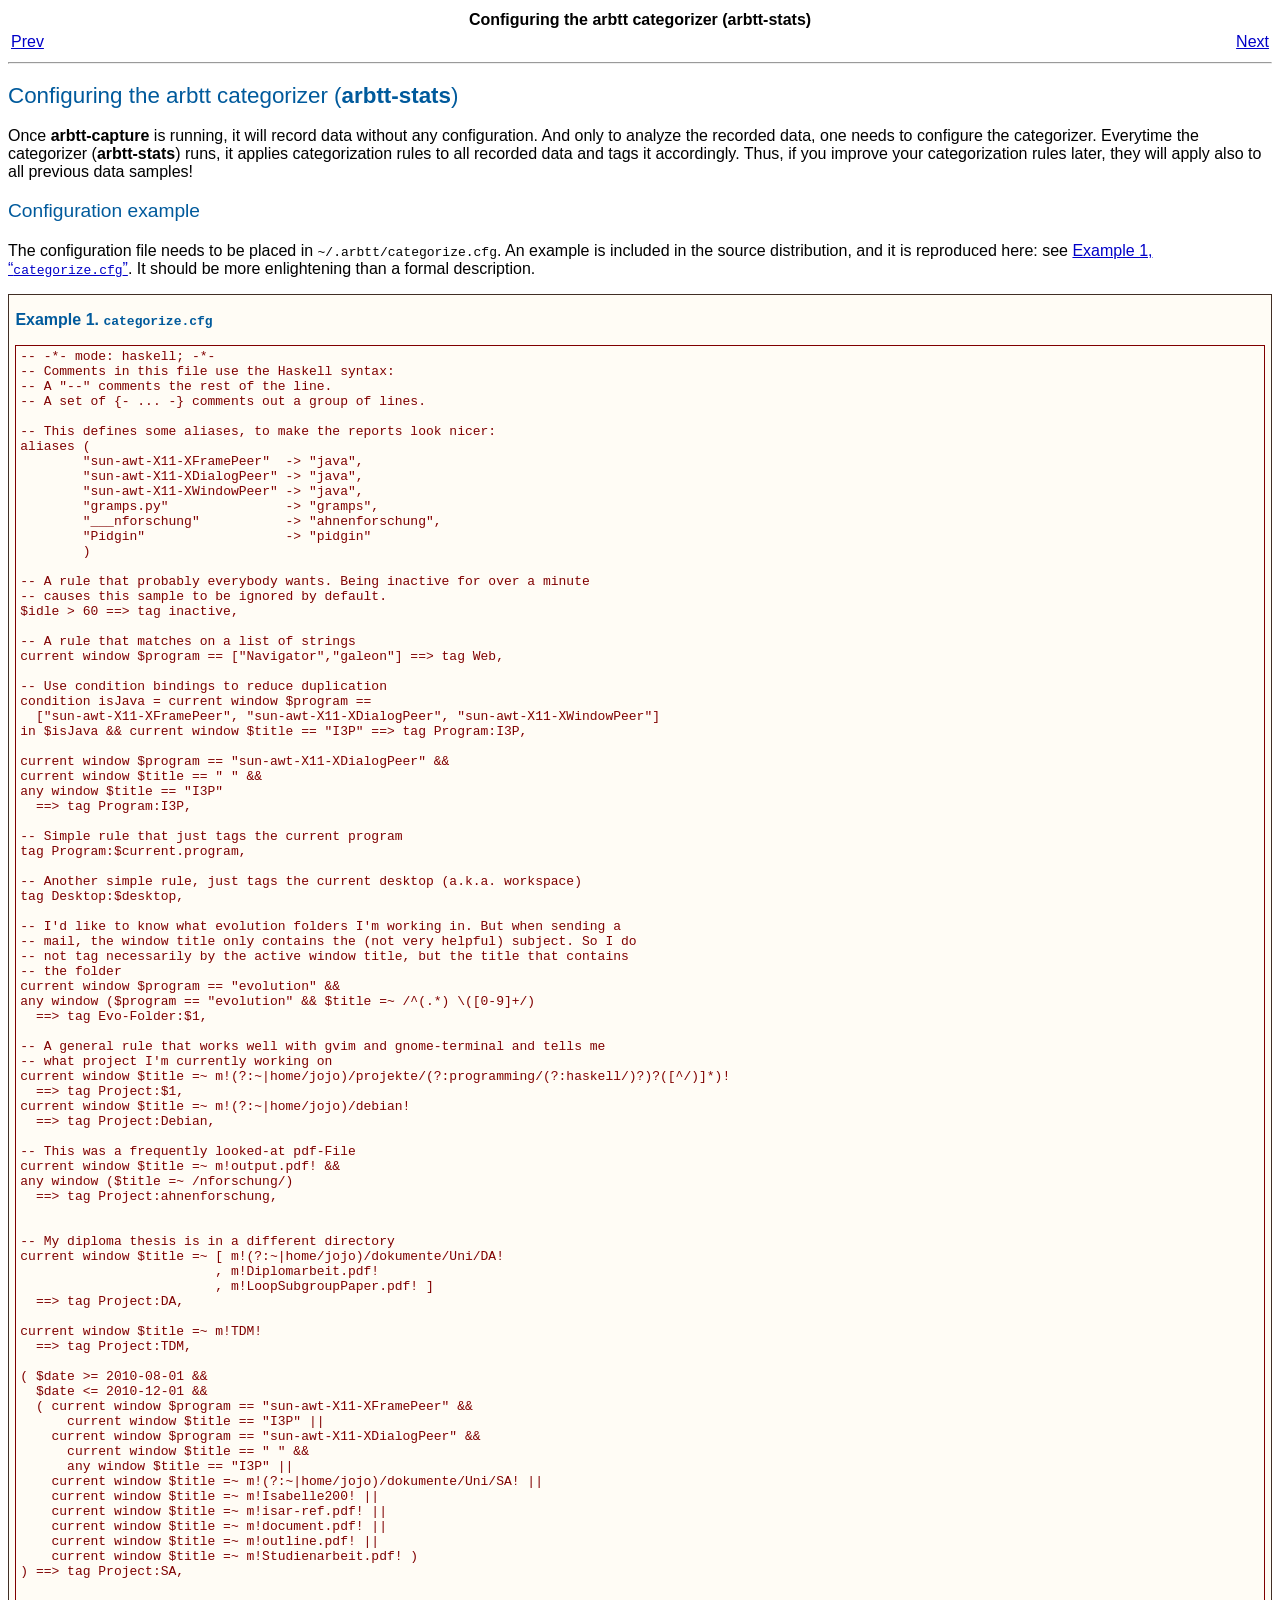
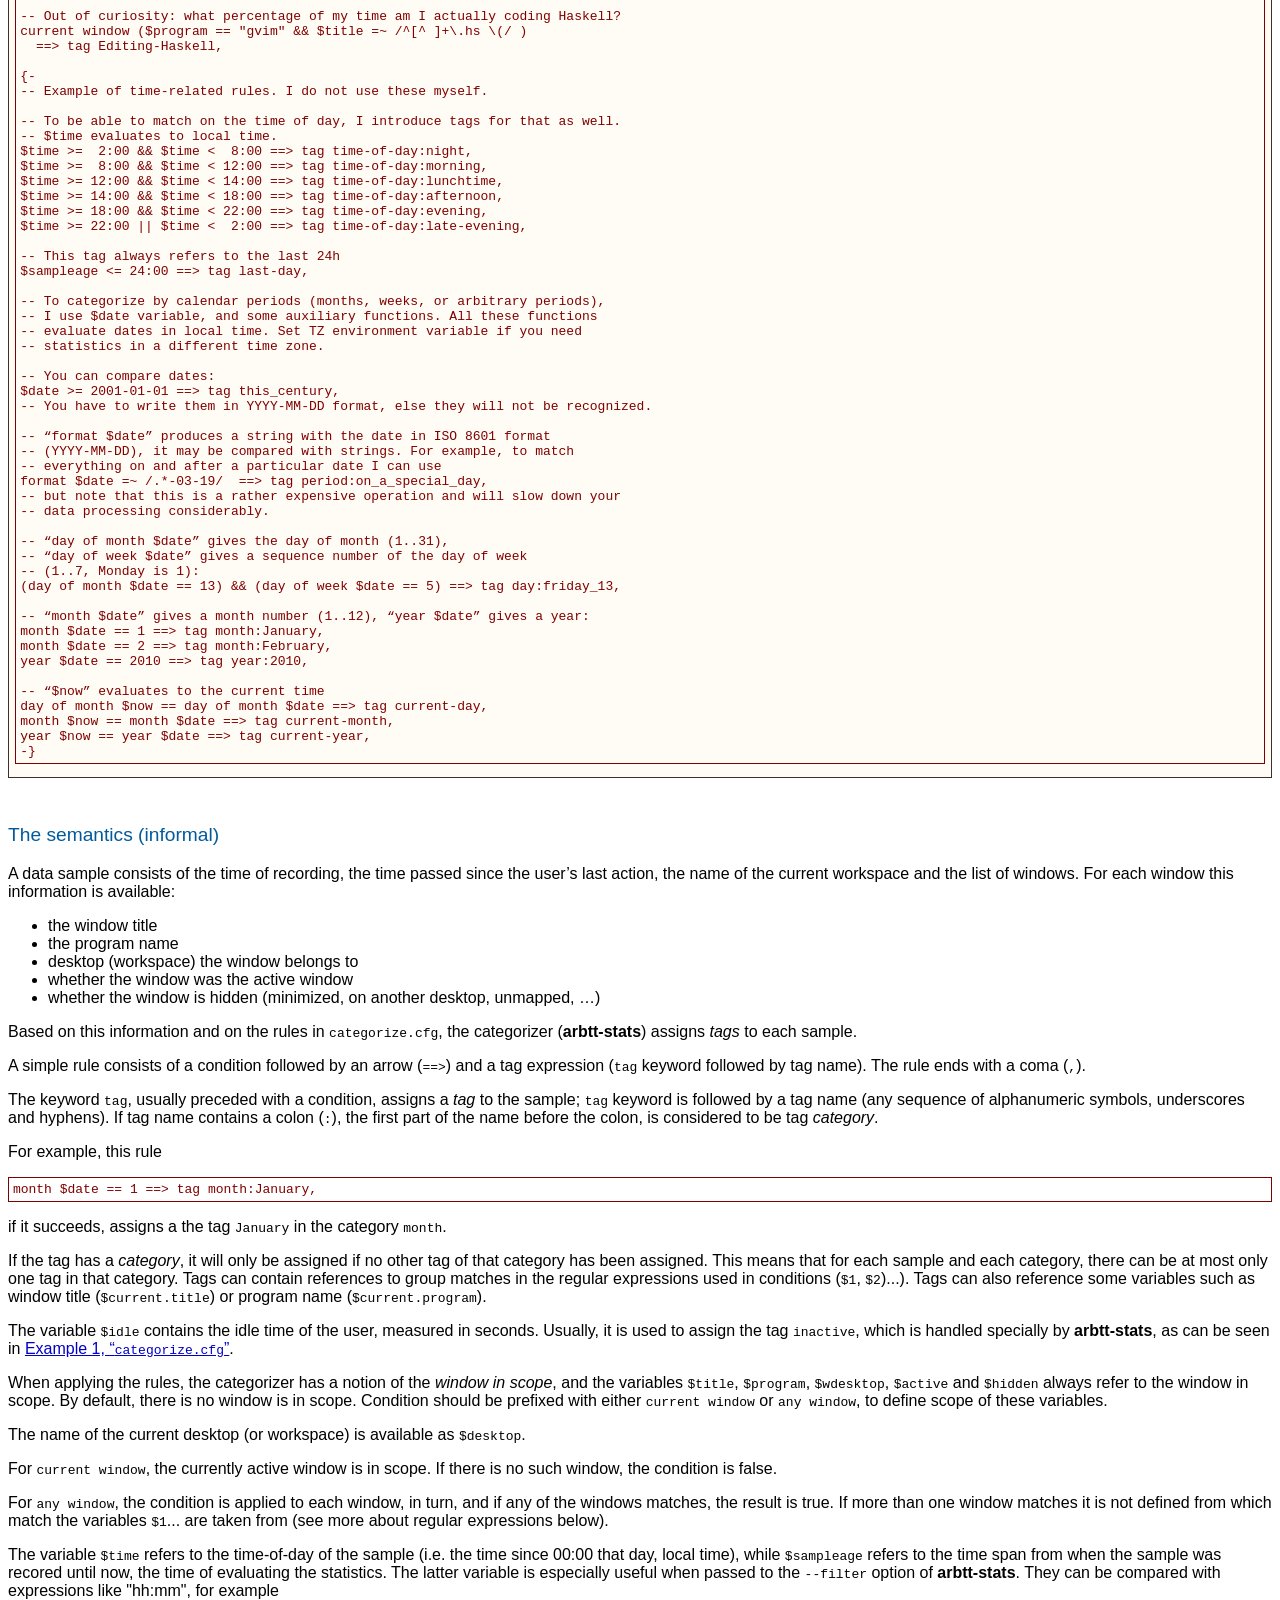
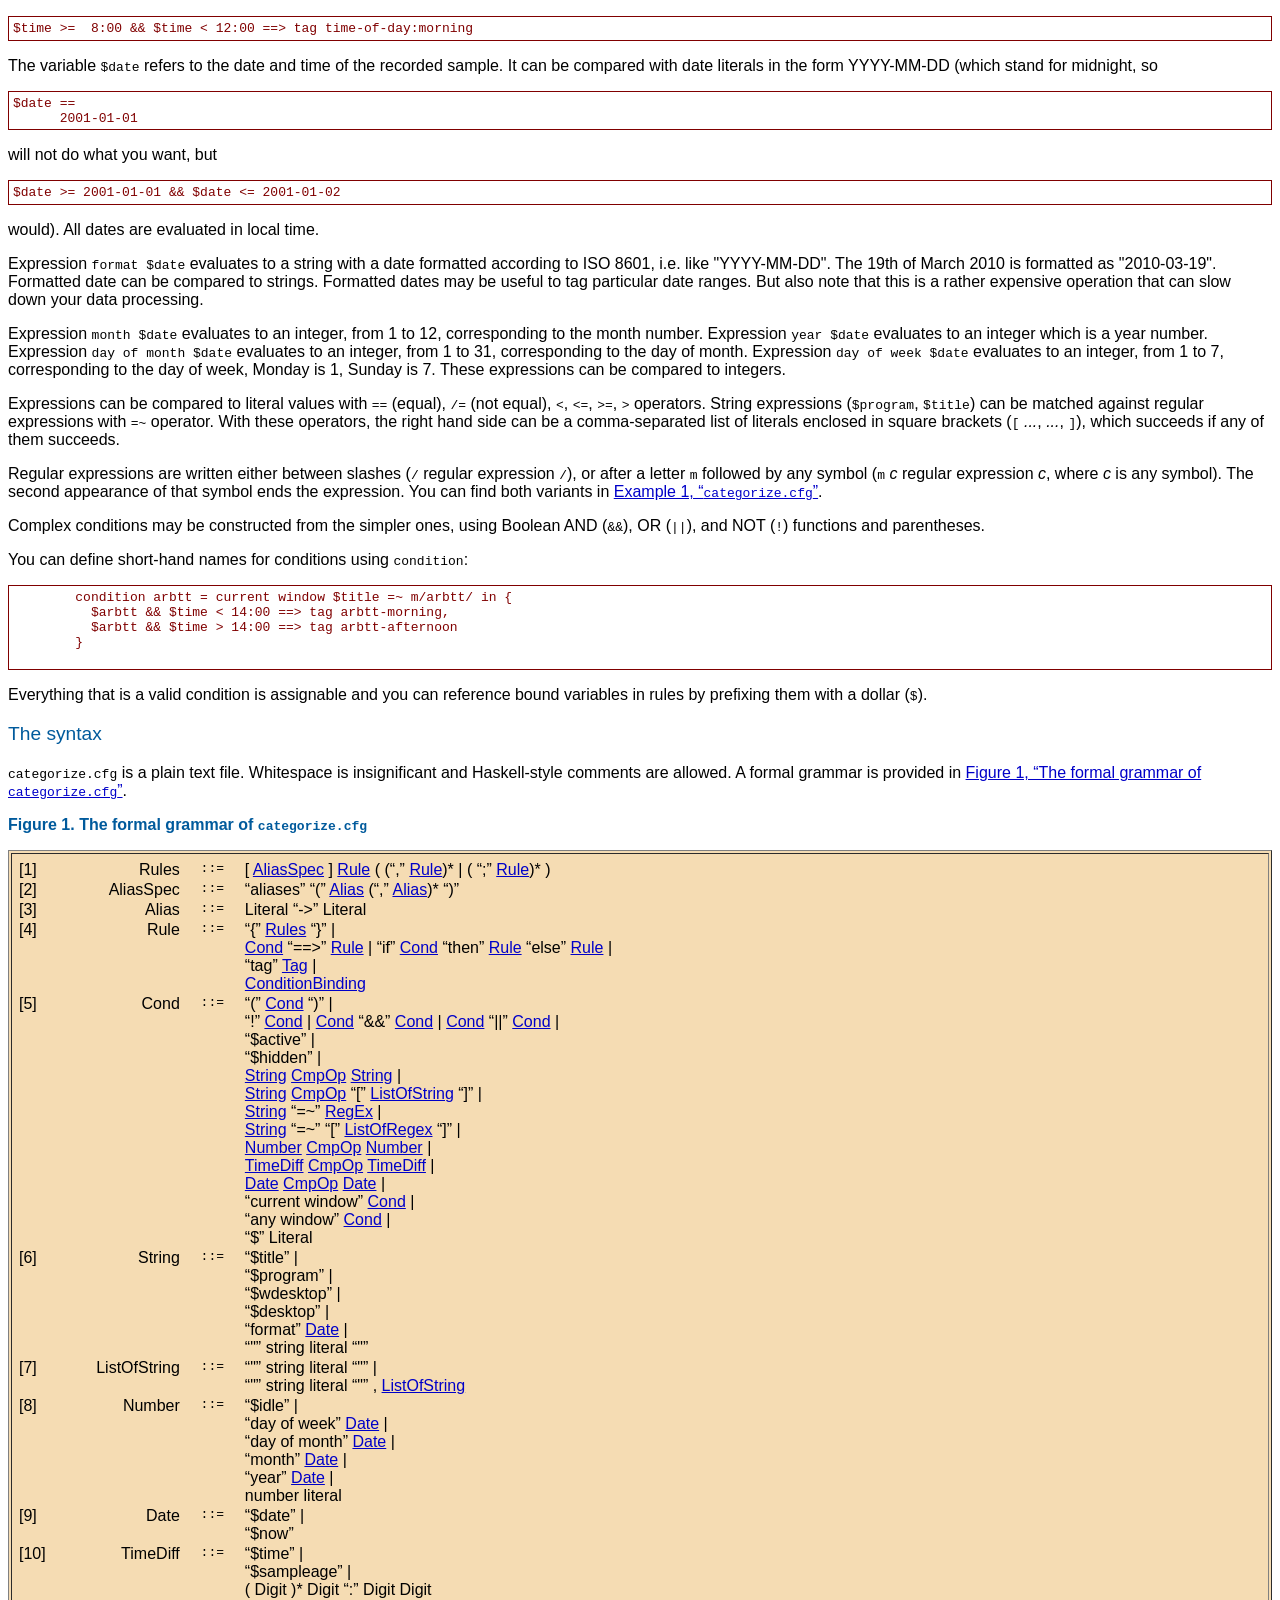
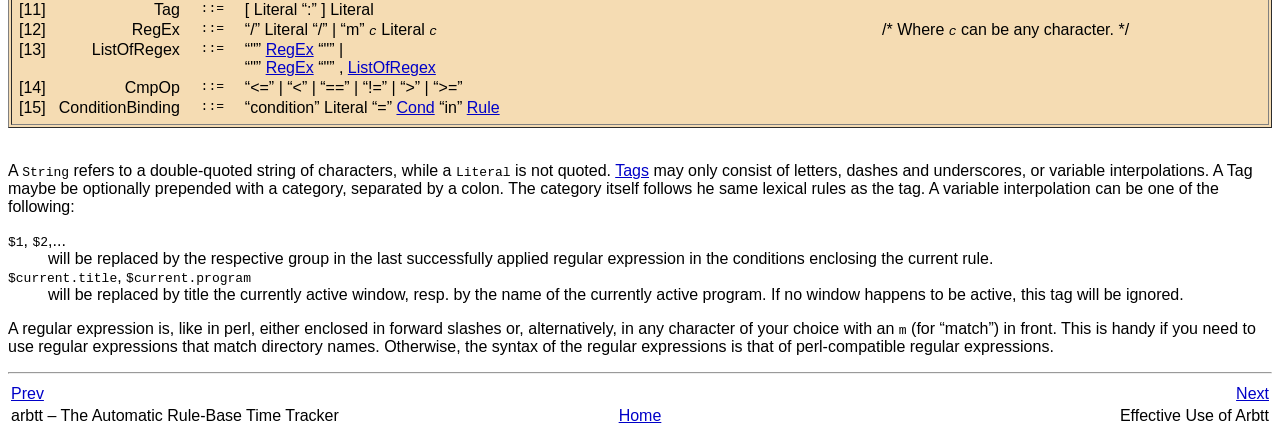
<file: doc/users_guide/configuration.html>
<?xml version="1.0" encoding="UTF-8" standalone="no"?>
<!DOCTYPE html PUBLIC "-//W3C//DTD XHTML 1.0 Transitional//EN" "http://www.w3.org/TR/xhtml1/DTD/xhtml1-transitional.dtd"><html xmlns="http://www.w3.org/1999/xhtml"><head><meta http-equiv="Content-Type" content="text/html; charset=UTF-8" /><title>Configuring the arbtt categorizer (arbtt-stats)</title><link rel="stylesheet" type="text/css" href="fptools.css" /><meta name="generator" content="DocBook XSL Stylesheets V1.79.1" /><link rel="home" href="index.html" title="arbtt – The Automatic Rule-Base Time Tracker" /><link rel="up" href="index.html" title="arbtt – The Automatic Rule-Base Time Tracker" /><link rel="prev" href="index.html" title="arbtt – The Automatic Rule-Base Time Tracker" /><link rel="next" href="effective-use.html" title="Effective Use of Arbtt" /></head><body><div class="navheader"><table width="100%" summary="Navigation header"><tr><th colspan="3" align="center">Configuring the arbtt categorizer (<span class="command"><strong>arbtt-stats</strong></span>)</th></tr><tr><td width="20%" align="left"><a accesskey="p" href="index.html">Prev</a> </td><th width="60%" align="center"> </th><td width="20%" align="right"> <a accesskey="n" href="effective-use.html">Next</a></td></tr></table><hr /></div><div class="sect1"><div class="titlepage"><div><div><h2 class="title" style="clear: both"><a id="configuration"></a>Configuring the arbtt categorizer (<span class="command"><strong>arbtt-stats</strong></span>)</h2></div></div></div><p>
  Once <span class="command"><strong>arbtt-capture</strong></span> is running, it will record data without
  any configuration. And only to analyze the recorded data, one needs to
  configure the categorizer. Everytime the categorizer
  (<span class="command"><strong>arbtt-stats</strong></span>) runs, it applies categorization rules to all
  recorded data and tags it accordingly.  Thus, if you improve your
  categorization rules later, they will apply also to all previous data
  samples!
  </p><div class="sect2"><div class="titlepage"><div><div><h3 class="title"><a id="idp6"></a>Configuration example</h3></div></div></div><p>
  The configuration file needs to be placed in
  <code class="filename">~/.arbtt/categorize.cfg</code>. An
  example is included in the source distribution, and it is reproduced here:
  see <a class="xref" href="configuration.html#catex" title="Example 1. categorize.cfg">Example 1, “<code class="filename">categorize.cfg</code>”</a>.
  It should be more enlightening than a formal description.
  </p><div class="example"><a id="catex"></a><p class="title"><strong>Example 1. <code class="filename">categorize.cfg</code></strong></p><div class="example-contents"><pre class="programlisting">-- -*- mode: haskell; -*-
-- Comments in this file use the Haskell syntax:
-- A "--" comments the rest of the line.
-- A set of {- ... -} comments out a group of lines.

-- This defines some aliases, to make the reports look nicer:
aliases (
	"sun-awt-X11-XFramePeer"  -&gt; "java",
	"sun-awt-X11-XDialogPeer" -&gt; "java",
	"sun-awt-X11-XWindowPeer" -&gt; "java",
	"gramps.py"               -&gt; "gramps",
	"___nforschung"           -&gt; "ahnenforschung",
	"Pidgin"                  -&gt; "pidgin"
	)

-- A rule that probably everybody wants. Being inactive for over a minute
-- causes this sample to be ignored by default.
$idle &gt; 60 ==&gt; tag inactive,

-- A rule that matches on a list of strings
current window $program == ["Navigator","galeon"] ==&gt; tag Web,

-- Use condition bindings to reduce duplication
condition isJava = current window $program ==
  ["sun-awt-X11-XFramePeer", "sun-awt-X11-XDialogPeer", "sun-awt-X11-XWindowPeer"]
in $isJava &amp;&amp; current window $title == "I3P" ==&gt; tag Program:I3P,

current window $program == "sun-awt-X11-XDialogPeer" &amp;&amp;
current window $title == " " &amp;&amp;
any window $title == "I3P"
  ==&gt; tag Program:I3P,

-- Simple rule that just tags the current program
tag Program:$current.program,

-- Another simple rule, just tags the current desktop (a.k.a. workspace)
tag Desktop:$desktop,

-- I'd like to know what evolution folders I'm working in. But when sending a
-- mail, the window title only contains the (not very helpful) subject. So I do
-- not tag necessarily by the active window title, but the title that contains
-- the folder
current window $program == "evolution" &amp;&amp;
any window ($program == "evolution" &amp;&amp; $title =~ /^(.*) \([0-9]+/)
  ==&gt; tag Evo-Folder:$1,

-- A general rule that works well with gvim and gnome-terminal and tells me
-- what project I'm currently working on
current window $title =~ m!(?:~|home/jojo)/projekte/(?:programming/(?:haskell/)?)?([^/)]*)!
  ==&gt; tag Project:$1,
current window $title =~ m!(?:~|home/jojo)/debian!
  ==&gt; tag Project:Debian,

-- This was a frequently looked-at pdf-File
current window $title =~ m!output.pdf! &amp;&amp;
any window ($title =~ /nforschung/)
  ==&gt; tag Project:ahnenforschung,


-- My diploma thesis is in a different directory
current window $title =~ [ m!(?:~|home/jojo)/dokumente/Uni/DA!
                         , m!Diplomarbeit.pdf!
                         , m!LoopSubgroupPaper.pdf! ]
  ==&gt; tag Project:DA,

current window $title =~ m!TDM!
  ==&gt; tag Project:TDM,

( $date &gt;= 2010-08-01 &amp;&amp;
  $date &lt;= 2010-12-01 &amp;&amp;
  ( current window $program == "sun-awt-X11-XFramePeer" &amp;&amp;
      current window $title == "I3P" ||
    current window $program == "sun-awt-X11-XDialogPeer" &amp;&amp;
      current window $title == " " &amp;&amp;
      any window $title == "I3P" ||
    current window $title =~ m!(?:~|home/jojo)/dokumente/Uni/SA! ||
    current window $title =~ m!Isabelle200! ||
    current window $title =~ m!isar-ref.pdf! ||
    current window $title =~ m!document.pdf! ||
    current window $title =~ m!outline.pdf! ||
    current window $title =~ m!Studienarbeit.pdf! )
) ==&gt; tag Project:SA,


-- Out of curiosity: what percentage of my time am I actually coding Haskell?
current window ($program == "gvim" &amp;&amp; $title =~ /^[^ ]+\.hs \(/ )
  ==&gt; tag Editing-Haskell,

{-
-- Example of time-related rules. I do not use these myself.

-- To be able to match on the time of day, I introduce tags for that as well.
-- $time evaluates to local time.
$time &gt;=  2:00 &amp;&amp; $time &lt;  8:00 ==&gt; tag time-of-day:night,
$time &gt;=  8:00 &amp;&amp; $time &lt; 12:00 ==&gt; tag time-of-day:morning,
$time &gt;= 12:00 &amp;&amp; $time &lt; 14:00 ==&gt; tag time-of-day:lunchtime,
$time &gt;= 14:00 &amp;&amp; $time &lt; 18:00 ==&gt; tag time-of-day:afternoon,
$time &gt;= 18:00 &amp;&amp; $time &lt; 22:00 ==&gt; tag time-of-day:evening,
$time &gt;= 22:00 || $time &lt;  2:00 ==&gt; tag time-of-day:late-evening,

-- This tag always refers to the last 24h
$sampleage &lt;= 24:00 ==&gt; tag last-day,

-- To categorize by calendar periods (months, weeks, or arbitrary periods),
-- I use $date variable, and some auxiliary functions. All these functions
-- evaluate dates in local time. Set TZ environment variable if you need
-- statistics in a different time zone.

-- You can compare dates:
$date &gt;= 2001-01-01 ==&gt; tag this_century,
-- You have to write them in YYYY-MM-DD format, else they will not be recognized.

-- “format $date” produces a string with the date in ISO 8601 format
-- (YYYY-MM-DD), it may be compared with strings. For example, to match
-- everything on and after a particular date I can use
format $date =~ /.*-03-19/  ==&gt; tag period:on_a_special_day,
-- but note that this is a rather expensive operation and will slow down your
-- data processing considerably.

-- “day of month $date” gives the day of month (1..31),
-- “day of week $date” gives a sequence number of the day of week
-- (1..7, Monday is 1):
(day of month $date == 13) &amp;&amp; (day of week $date == 5) ==&gt; tag day:friday_13,

-- “month $date” gives a month number (1..12), “year $date” gives a year:
month $date == 1 ==&gt; tag month:January,
month $date == 2 ==&gt; tag month:February,
year $date == 2010 ==&gt; tag year:2010,

-- “$now” evaluates to the current time
day of month $now == day of month $date ==&gt; tag current-day,
month $now == month $date ==&gt; tag current-month,
year $now == year $date ==&gt; tag current-year,
-}
</pre></div></div><br class="example-break" /></div><div class="sect2"><div class="titlepage"><div><div><h3 class="title"><a id="idp7"></a>The semantics (informal)</h3></div></div></div><p>
      A data sample consists of the time of recording, the time passed since the
      user’s last action, the name of the current workspace and the list of
      windows. For each window this information is available:
      </p><div class="itemizedlist"><ul class="itemizedlist" style="list-style-type: disc; "><li class="listitem">the window title</li><li class="listitem">the program name</li><li class="listitem">desktop (workspace) the window belongs to</li><li class="listitem">whether the window was the active window</li><li class="listitem">whether the window is hidden (minimized, on another desktop, unmapped, …)</li></ul></div><p>
      Based on this information and on the rules in
      <code class="filename">categorize.cfg</code>, the categorizer
      (<span class="command"><strong>arbtt-stats</strong></span>) assigns <span class="emphasis"><em>tags</em></span> to
      each sample.
    </p><p>
      A simple rule consists of a condition followed by an arrow
      (<code class="literal">==&gt;</code>) and a tag expression
      (<code class="literal">tag</code> keyword followed by tag name).
      The rule ends with a coma (<code class="literal">,</code>).
    </p><p>
      The keyword <code class="literal">tag</code>, usually preceded with a condition,
      assigns a <span class="emphasis"><em>tag</em></span> to the sample; <code class="literal">tag</code>
      keyword is followed by a tag name (any sequence of alphanumeric symbols,
      underscores and hyphens). If tag name contains a colon
      (<code class="literal">:</code>), the first part of the name before the colon, is
      considered to be tag <span class="emphasis"><em>category</em></span>.
    </p><p>
      For example, this rule
      </p><pre class="programlisting">month $date == 1 ==&gt; tag month:January,</pre><p>
      if it succeeds, assigns a the tag <code class="literal">January</code> in the
      category <code class="literal">month</code>.
    </p><p>If the tag has a <span class="emphasis"><em>category</em></span>, it will only be
      assigned if no other tag of that category has been assigned. This means
      that for each sample and each category, there can be at most only one tag
      in that category. Tags can contain references to group matches in the
      regular expressions used in conditions (<code class="literal">$1</code>,
      <code class="literal">$2</code>)...). Tags can also reference some
      variables such as window title (<code class="literal">$current.title</code>) or
      program name (<code class="literal">$current.program</code>).
    </p><p>
      The variable <code class="literal">$idle</code> contains the idle time of the user,
      measured in seconds. Usually, it is used to assign the tag
      <code class="literal">inactive</code>, which is handled specially by
      <span class="command"><strong>arbtt-stats</strong></span>, as can be seen in <a class="xref" href="configuration.html#catex" title="Example 1. categorize.cfg">Example 1, “<code class="filename">categorize.cfg</code>”</a>.
    </p><p>
      When applying the rules, the categorizer has a notion of
      the <span class="emphasis"><em>window in scope</em></span>, and the variables
      <code class="literal">$title</code>, <code class="literal">$program</code>,
      <code class="literal">$wdesktop</code>, <code class="literal">$active</code> and
      <code class="literal">$hidden</code> always refer to the window in scope.
      By default, there is no window is in scope. Condition should be prefixed
      with either <code class="literal">current window</code> or <code class="literal">any
      window</code>, to define scope of these variables.
    </p><p>
      The name of the current desktop (or workspace) is available as
      <code class="literal">$desktop</code>.
    </p><p>
      For <code class="literal">current window</code>, the currently active window is in
      scope. If there is no such window, the condition is false.
    </p><p>
      For <code class="literal">any window</code>, the condition is applied to each
      window, in turn, and if any of the windows matches, the result is true. If
      more than one window matches it is not defined from which match the
      variables <code class="literal">$1</code>... are taken from (see more about regular
      expressions below).
    </p><p>
      The variable <code class="literal">$time</code> refers to the time-of-day of the
      sample (i.e. the time since 00:00 that day, local time), while
      <code class="literal">$sampleage</code> refers to the
      time span from when the sample was recored until now, the time of
      evaluating the statistics. The latter variable is especially useful when
      passed to the <code class="option">--filter</code> option of
      <span class="command"><strong>arbtt-stats</strong></span>. They can be compared with expressions
      like "hh:mm", for example
      </p><pre class="programlisting">$time &gt;=  8:00 &amp;&amp; $time &lt; 12:00 ==&gt; tag time-of-day:morning</pre><p>
    </p><p>
      The variable <code class="literal">$date</code> refers to the date and time of the
      recorded sample. It can be compared with date literals in the form
      YYYY-MM-DD (which stand for midnight, so </p><pre class="programlisting">$date ==
      2001-01-01</pre><p> will not do what you want, but
      </p><pre class="programlisting">$date &gt;= 2001-01-01 &amp;&amp; $date &lt;= 2001-01-02</pre><p>
      would).  All dates are evaluated in local time.
    </p><p>
      Expression <code class="literal">format $date</code> evaluates to a string with
      a date formatted according to ISO 8601, i.e. like "YYYY-MM-DD". The 19th
      of March 2010 is formatted as "2010-03-19". Formatted date can be compared
      to strings. Formatted dates may be useful to tag particular date ranges. But
      also note that this is a rather expensive operation that can slow down your
      data processing.
    </p><p>
      Expression <code class="literal">month $date</code> evaluates to an integer, from 1
      to 12, corresponding to the month number. Expression <code class="literal">year
      $date</code> evaluates to an integer which is a year number.
      Expression <code class="literal">day of month $date</code> evaluates to an integer,
      from 1 to 31, corresponding to the day of month.
      Expression <code class="literal">day of week $date</code> evaluates to an integer,
      from 1 to 7, corresponding to the day of week, Monday is 1, Sunday is 7.
      These expressions can be compared to integers.
    </p><p>
      Expressions can be compared to literal values with <code class="literal">==</code>
      (equal), <code class="literal">/=</code> (not equal), <code class="literal">&lt;</code>,
      <code class="literal">&lt;=</code>, <code class="literal">&gt;=</code>,
      <code class="literal">&gt;</code> operators. String expressions
      (<code class="literal">$program</code>, <code class="literal">$title</code>) can be matched
      against regular expressions with <code class="literal">=~</code> operator. With these
      operators, the right hand side can be a comma-separated list of
      literals enclosed in square brackets (<code class="literal">[</code>
      <span class="emphasis"><em>...</em></span>, <span class="emphasis"><em>...</em></span>, <code class="literal">]</code>), which
      succeeds if any of them succeeds.
    </p><p>Regular expressions are written either between slashes
       (<code class="literal">/</code> regular expression <code class="literal">/</code>),
       or after a letter <code class="literal">m</code> followed by any symbol
       (<code class="literal">m</code> <span class="emphasis"><em>c</em></span> regular expression <span class="emphasis"><em>c</em></span>, where <span class="emphasis"><em>c</em></span> is any symbol).
       The second appearance of that symbol ends the expression.
       You can find both variants in <a class="xref" href="configuration.html#catex" title="Example 1. categorize.cfg">Example 1, “<code class="filename">categorize.cfg</code>”</a>.
    </p><p>Complex conditions may be constructed from the simpler ones,
      using Boolean AND (<code class="literal">&amp;&amp;</code>), OR
      (<code class="literal">||</code>), and NOT (<code class="literal">!</code>) functions and
      parentheses.
    </p><p>
      You can define short-hand names for conditions using
      <code class="literal">condition</code>:
      </p><pre class="programlisting">
        condition arbtt = current window $title =~ m/arbtt/ in {
          $arbtt &amp;&amp; $time &lt; 14:00 ==&gt; tag arbtt-morning,
          $arbtt &amp;&amp; $time &gt; 14:00 ==&gt; tag arbtt-afternoon
        }
      </pre><p>
      Everything that is a valid condition is assignable and you can
      reference bound variables in rules by prefixing them with a
      dollar (<code class="literal">$</code>).
    </p></div><div class="sect2"><div class="titlepage"><div><div><h3 class="title"><a id="idp8"></a>The syntax</h3></div></div></div><p>
    <code class="filename">categorize.cfg</code> is a plain text file.
    Whitespace is insignificant and Haskell-style comments are allowed.
    A formal grammar is provided in <a class="xref" href="configuration.html#grammar" title="Figure 1. The formal grammar of categorize.cfg">Figure 1, “The formal grammar of <code class="filename">categorize.cfg</code>”</a>.
    </p><div class="figure"><a id="grammar"></a><p class="title"><strong>Figure 1. The formal grammar of <code class="filename">categorize.cfg</code></strong></p><div class="figure-contents"><table width="100%" cellpadding="5" bgcolor="#F5DCB3" border="1" class="productionset" summary="EBNF"><tr><td><table border="0" width="99%" cellpadding="0" bgcolor="#F5DCB3" class="productionset" summary="EBNF productions"><tr><td align="left" valign="top" width="3%">[1]</td><td align="right" valign="top" width="10%"><a id="g-rules"></a>Rules</td><td valign="top" width="5%" align="center"><code>::=</code></td><td valign="top" width="52%">
          [ <a href="configuration.html#g-aliasspec">AliasSpec</a> ]
          <a href="configuration.html#g-rule">Rule</a> ( (<span class="quote">“<span class="quote">,</span>”</span>
          <a href="configuration.html#g-rule">Rule</a>)* | ( <span class="quote">“<span class="quote">;</span>”</span>
          <a href="configuration.html#g-rule">Rule</a>)* )
        </td><td align="left" valign="top" width="30%"> </td></tr><tr><td align="left" valign="top" width="3%">[2]</td><td align="right" valign="top" width="10%"><a id="g-aliasspec"></a>AliasSpec</td><td valign="top" width="5%" align="center"><code>::=</code></td><td valign="top" width="52%"><span class="quote">“<span class="quote">aliases</span>”</span> <span class="quote">“<span class="quote">(</span>”</span> <a href="configuration.html#g-alias">Alias</a> (<span class="quote">“<span class="quote">,</span>”</span> <a href="configuration.html#g-alias">Alias</a>)*
              <span class="quote">“<span class="quote">)</span>”</span> </td><td align="left" valign="top" width="30%"> </td></tr><tr><td align="left" valign="top" width="3%">[3]</td><td align="right" valign="top" width="10%"><a id="g-alias"></a>Alias</td><td valign="top" width="5%" align="center"><code>::=</code></td><td valign="top" width="52%">Literal <span class="quote">“<span class="quote">-&gt;</span>”</span> Literal</td><td align="left" valign="top" width="30%"> </td></tr><tr><td align="left" valign="top" width="3%">[4]</td><td align="right" valign="top" width="10%"><a id="g-rule"></a>Rule</td><td valign="top" width="5%" align="center"><code>::=</code></td><td valign="top" width="52%"><span class="quote">“<span class="quote">{</span>”</span> <a href="configuration.html#g-rules">Rules</a>
                 <span class="quote">“<span class="quote">}</span>”</span>
             |<br />
              <a href="configuration.html#g-cond">Cond</a> <span class="quote">“<span class="quote">==&gt;</span>”</span>
              <a href="configuration.html#g-rule">Rule</a> | <span class="quote">“<span class="quote">if</span>”</span>
              <a href="configuration.html#g-cond">Cond</a> <span class="quote">“<span class="quote">then</span>”</span>
              <a href="configuration.html#g-rule">Rule</a> <span class="quote">“<span class="quote">else</span>”</span>
              <a href="configuration.html#g-rule">Rule</a>
             |<br />
              <span class="quote">“<span class="quote">tag</span>”</span> <a href="configuration.html#g-tag">Tag</a>
             |<br /><a href="configuration.html#g-condition">ConditionBinding</a></td><td align="left" valign="top" width="30%"> </td></tr><tr><td align="left" valign="top" width="3%">[5]</td><td align="right" valign="top" width="10%"><a id="g-cond"></a>Cond</td><td valign="top" width="5%" align="center"><code>::=</code></td><td valign="top" width="52%"><span class="quote">“<span class="quote">(</span>”</span> <a href="configuration.html#g-cond">Cond</a>
                 <span class="quote">“<span class="quote">)</span>”</span>
             |<br /><span class="quote">“<span class="quote">!</span>”</span> <a href="configuration.html#g-cond">Cond</a> |
                 <a href="configuration.html#g-cond">Cond</a> <span class="quote">“<span class="quote">&amp;&amp;</span>”</span>
                 <a href="configuration.html#g-cond">Cond</a> |
                 <a href="configuration.html#g-cond">Cond</a> <span class="quote">“<span class="quote">||</span>”</span> <a href="configuration.html#g-cond">Cond</a>
             |<br /> <span class="quote">“<span class="quote">$active</span>”</span>  |<br /> <span class="quote">“<span class="quote">$hidden</span>”</span>  |<br /> <a href="configuration.html#g-string">String</a> <a href="configuration.html#g-cmpop">CmpOp</a>
         <a href="configuration.html#g-string">String</a>  |<br /> <a href="configuration.html#g-string">String</a> <a href="configuration.html#g-cmpop">CmpOp</a>
         <span class="quote">“<span class="quote">[</span>”</span> <a href="configuration.html#g-listofstring">
        ListOfString</a>
                 <span class="quote">“<span class="quote">]</span>”</span>
                  |<br /> <a href="configuration.html#g-string">String</a> <span class="quote">“<span class="quote">=~</span>”</span>
             <a href="configuration.html#g-regex">RegEx</a> |<br /> <a href="configuration.html#g-string">String</a> <span class="quote">“<span class="quote">=~</span>”</span>
         <span class="quote">“<span class="quote">[</span>”</span> <a href="configuration.html#g-listofregex">ListOfRegex</a>
                 <span class="quote">“<span class="quote">]</span>”</span>
                  |<br /> <a href="configuration.html#g-number">Number</a> <a href="configuration.html#g-cmpop">CmpOp</a>
         <a href="configuration.html#g-number">Number</a>  |<br /> <a href="configuration.html#g-timediff">TimeDiff</a> <a href="configuration.html#g-cmpop">CmpOp</a>
         <a href="configuration.html#g-timediff">TimeDiff</a>  |<br /> <a href="configuration.html#g-date">Date</a> <a href="configuration.html#g-cmpop">CmpOp</a>
         <a href="configuration.html#g-date">Date</a>  |<br /> <span class="quote">“<span class="quote">current window</span>”</span> <a href="configuration.html#g-cond">Cond</a>  |<br /> <span class="quote">“<span class="quote">any window</span>”</span> <a href="configuration.html#g-cond">Cond</a>  |<br /> <span class="quote">“<span class="quote">$</span>”</span> Literal </td><td align="left" valign="top" width="30%"> </td></tr><tr><td align="left" valign="top" width="3%">[6]</td><td align="right" valign="top" width="10%"><a id="g-string"></a>String</td><td valign="top" width="5%" align="center"><code>::=</code></td><td valign="top" width="52%"> <span class="quote">“<span class="quote">$title</span>”</span>  |<br /> <span class="quote">“<span class="quote">$program</span>”</span>  |<br /> <span class="quote">“<span class="quote">$wdesktop</span>”</span>  |<br /> <span class="quote">“<span class="quote">$desktop</span>”</span>  |<br /> <span class="quote">“<span class="quote">format</span>”</span> <a href="configuration.html#g-date">Date</a>  |<br /> <span class="quote">“<span class="quote">"</span>”</span> string literal <span class="quote">“<span class="quote">"</span>”</span> </td><td align="left" valign="top" width="30%"> </td></tr><tr><td align="left" valign="top" width="3%">[7]</td><td align="right" valign="top" width="10%"><a id="g-listofstring"></a>
        ListOfString</td><td valign="top" width="5%" align="center"><code>::=</code></td><td valign="top" width="52%"> <span class="quote">“<span class="quote">"</span>”</span> string literal <span class="quote">“<span class="quote">"</span>”</span>  |<br /> <span class="quote">“<span class="quote">"</span>”</span> string literal <span class="quote">“<span class="quote">"</span>”</span> , <a href="configuration.html#g-listofstring">
        ListOfString</a> </td><td align="left" valign="top" width="30%"> </td></tr><tr><td align="left" valign="top" width="3%">[8]</td><td align="right" valign="top" width="10%"><a id="g-number"></a>Number</td><td valign="top" width="5%" align="center"><code>::=</code></td><td valign="top" width="52%"> <span class="quote">“<span class="quote">$idle</span>”</span>  |<br /> <span class="quote">“<span class="quote">day of week</span>”</span> <a href="configuration.html#g-date">Date</a>  |<br /> <span class="quote">“<span class="quote">day of month</span>”</span> <a href="configuration.html#g-date">Date</a>  |<br /> <span class="quote">“<span class="quote">month</span>”</span> <a href="configuration.html#g-date">Date</a>  |<br /> <span class="quote">“<span class="quote">year</span>”</span> <a href="configuration.html#g-date">Date</a>  |<br /> number literal </td><td align="left" valign="top" width="30%"> </td></tr><tr><td align="left" valign="top" width="3%">[9]</td><td align="right" valign="top" width="10%"><a id="g-date"></a>Date</td><td valign="top" width="5%" align="center"><code>::=</code></td><td valign="top" width="52%"> <span class="quote">“<span class="quote">$date</span>”</span>  |<br /> <span class="quote">“<span class="quote">$now</span>”</span> </td><td align="left" valign="top" width="30%"> </td></tr><tr><td align="left" valign="top" width="3%">[10]</td><td align="right" valign="top" width="10%"><a id="g-timediff"></a>TimeDiff</td><td valign="top" width="5%" align="center"><code>::=</code></td><td valign="top" width="52%"> <span class="quote">“<span class="quote">$time</span>”</span>  |<br /> <span class="quote">“<span class="quote">$sampleage</span>”</span>  |<br />( Digit )* Digit <span class="quote">“<span class="quote">:</span>”</span> Digit Digit</td><td align="left" valign="top" width="30%"> </td></tr><tr><td align="left" valign="top" width="3%">[11]</td><td align="right" valign="top" width="10%"><a id="g-tag"></a>Tag</td><td valign="top" width="5%" align="center"><code>::=</code></td><td valign="top" width="52%"> [ Literal <span class="quote">“<span class="quote">:</span>”</span> ] Literal </td><td align="left" valign="top" width="30%"> </td></tr><tr><td align="left" valign="top" width="3%">[12]</td><td align="right" valign="top" width="10%"><a id="g-regex"></a>RegEx</td><td valign="top" width="5%" align="center"><code>::=</code></td><td valign="top" width="52%">  <span class="quote">“<span class="quote">/</span>”</span> Literal <span class="quote">“<span class="quote">/</span>”</span> |
              <span class="quote">“<span class="quote">m</span>”</span> <em class="replaceable"><code>c</code></em> Literal
              <em class="replaceable"><code>c</code></em> </td><td align="left" valign="top" width="30%">/* Where
              <em class="replaceable"><code>c</code></em> can be any
              character. */<br /></td></tr><tr><td align="left" valign="top" width="3%">[13]</td><td align="right" valign="top" width="10%"><a id="g-listofregex"></a>ListOfRegex</td><td valign="top" width="5%" align="center"><code>::=</code></td><td valign="top" width="52%"> <span class="quote">“<span class="quote">"</span>”</span> <a href="configuration.html#g-regex">RegEx</a> <span class="quote">“<span class="quote">"</span>”</span>  |<br /> <span class="quote">“<span class="quote">"</span>”</span> <a href="configuration.html#g-regex">RegEx</a> <span class="quote">“<span class="quote">"</span>”</span> , <a href="configuration.html#g-listofregex">ListOfRegex</a> </td><td align="left" valign="top" width="30%"> </td></tr><tr><td align="left" valign="top" width="3%">[14]</td><td align="right" valign="top" width="10%"><a id="g-cmpop"></a>CmpOp</td><td valign="top" width="5%" align="center"><code>::=</code></td><td valign="top" width="52%"><span class="quote">“<span class="quote">&lt;=</span>”</span> | <span class="quote">“<span class="quote">&lt;</span>”</span> |
        <span class="quote">“<span class="quote">==</span>”</span> | <span class="quote">“<span class="quote">!=</span>”</span>
        | <span class="quote">“<span class="quote">&gt;</span>”</span> | <span class="quote">“<span class="quote">&gt;=</span>”</span></td><td align="left" valign="top" width="30%"> </td></tr><tr><td align="left" valign="top" width="3%">[15]</td><td align="right" valign="top" width="10%"><a id="g-condition"></a>ConditionBinding</td><td valign="top" width="5%" align="center"><code>::=</code></td><td valign="top" width="52%"><span class="quote">“<span class="quote">condition</span>”</span> Literal <span class="quote">“<span class="quote">=</span>”</span> <a href="configuration.html#g-cond">Cond</a> <span class="quote">“<span class="quote">in</span>”</span> <a href="configuration.html#g-rule">Rule</a></td><td align="left" valign="top" width="30%"> </td></tr></table></td></tr></table></div></div><br class="figure-break" /><p>
        A <code class="literal">String</code> refers to a double-quoted string of
        characters, while a <code class="literal">Literal</code> is not quoted.
        <a href="configuration.html#g-tag">Tags</a> may only consist of
        letters, dashes and underscores, or variable interpolations. A Tag maybe
        be optionally prepended with a category, separated by a colon. The
        category itself follows he same lexical rules as the tag. A variable
        interpolation can be one of the following:
        </p><div class="variablelist"><dl class="variablelist"><dt><span class="term"><code class="literal">$1</code>, <code class="literal">$2</code>,...</span></dt><dd> will be replaced by the respective group in the last
              successfully applied regular expression in the conditions enclosing the
              current rule.
            </dd><dt><span class="term"><code class="literal">$current.title</code>, </span><span class="term"><code class="literal">$current.program</code></span></dt><dd> will be replaced by title the currently active
              window, resp. by the name of the currently active program.
              If no window happens to be active, this tag will be ignored.
            </dd></dl></div><p>
      </p><p>
        A regular expression is, like in perl, either enclosed in forward
        slashes or, alternatively, in any character of your choice with an
        <code class="literal">m</code> (for <span class="quote">“<span class="quote">match</span>”</span>) in front. This is handy if you need
        to use regular expressions that match directory names. Otherwise, the
        syntax of the regular expressions is that of perl-compatible regular
        expressions.
      </p></div></div><div class="navfooter"><hr /><table width="100%" summary="Navigation footer"><tr><td width="40%" align="left"><a accesskey="p" href="index.html">Prev</a> </td><td width="20%" align="center"> </td><td width="40%" align="right"> <a accesskey="n" href="effective-use.html">Next</a></td></tr><tr><td width="40%" align="left" valign="top">arbtt – The Automatic Rule-Base Time Tracker </td><td width="20%" align="center"><a accesskey="h" href="index.html">Home</a></td><td width="40%" align="right" valign="top"> Effective Use of Arbtt</td></tr></table></div></body></html>
</file>
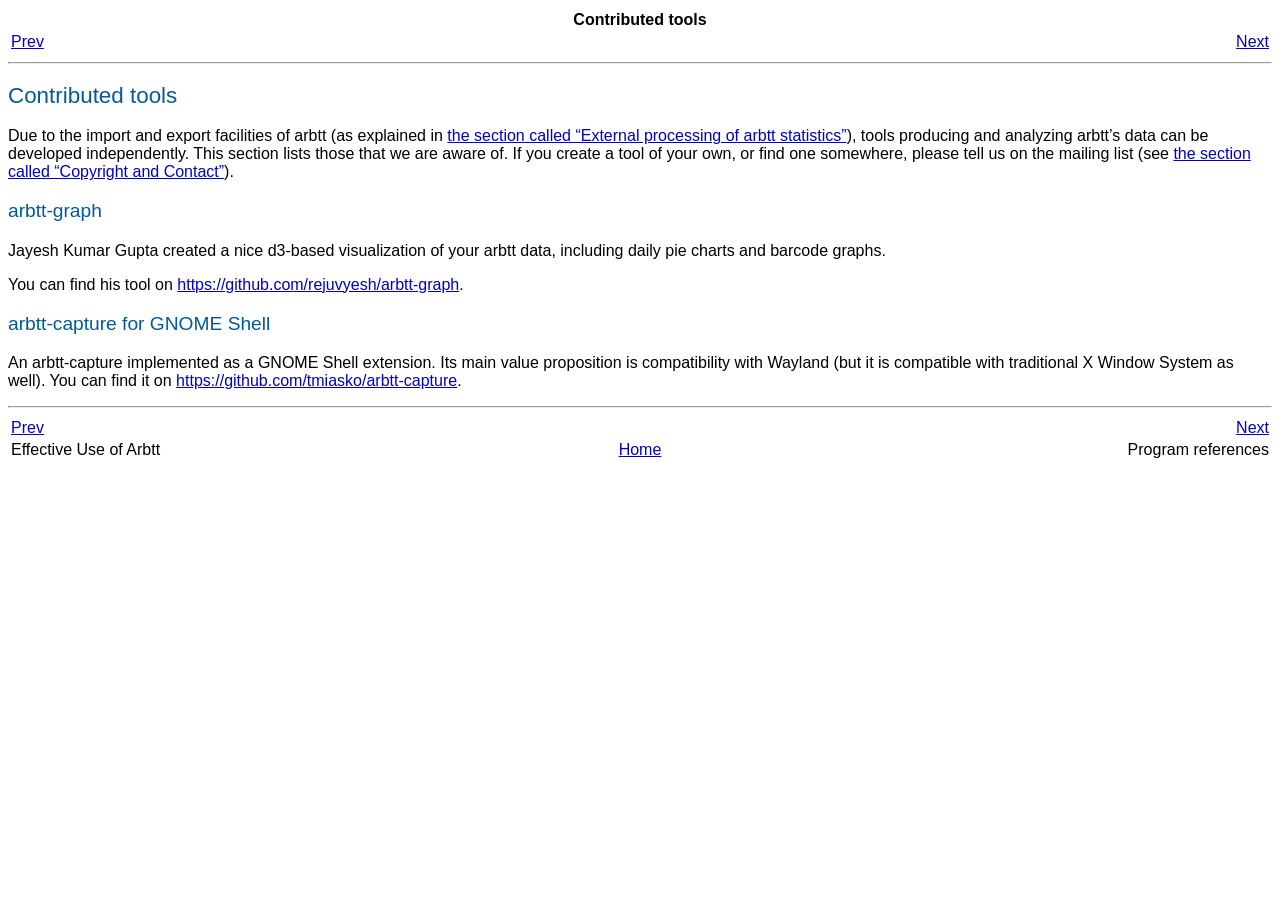
<file: doc/users_guide/contributed.html>
<?xml version="1.0" encoding="UTF-8" standalone="no"?>
<!DOCTYPE html PUBLIC "-//W3C//DTD XHTML 1.0 Transitional//EN" "http://www.w3.org/TR/xhtml1/DTD/xhtml1-transitional.dtd"><html xmlns="http://www.w3.org/1999/xhtml"><head><meta http-equiv="Content-Type" content="text/html; charset=UTF-8" /><title>Contributed tools</title><link rel="stylesheet" type="text/css" href="fptools.css" /><meta name="generator" content="DocBook XSL Stylesheets V1.79.1" /><link rel="home" href="index.html" title="arbtt – The Automatic Rule-Base Time Tracker" /><link rel="up" href="index.html" title="arbtt – The Automatic Rule-Base Time Tracker" /><link rel="prev" href="effective-use.html" title="Effective Use of Arbtt" /><link rel="next" href="references.html" title="Program references" /></head><body><div class="navheader"><table width="100%" summary="Navigation header"><tr><th colspan="3" align="center">Contributed tools</th></tr><tr><td width="20%" align="left"><a accesskey="p" href="effective-use.html">Prev</a> </td><th width="60%" align="center"> </th><td width="20%" align="right"> <a accesskey="n" href="references.html">Next</a></td></tr></table><hr /></div><div class="sect1"><div class="titlepage"><div><div><h2 class="title" style="clear: both"><a id="contributed"></a>Contributed tools</h2></div></div></div><p>
    Due to the import and export facilities of arbtt (as explained in <a class="xref" href="effective-use.html#external-processing" title="External processing of arbtt statistics">the section called “External processing of arbtt statistics”</a>), tools producing and analyzing arbtt’s
    data can be developed independently. This section lists those that we are
    aware of. If you create a tool of your own, or find one somewhere, please
    tell us on the mailing list (see <a class="xref" href="copyright.html" title="Copyright and Contact">the section called “Copyright and Contact”</a>).
  </p><div class="sect2"><div class="titlepage"><div><div><h3 class="title"><a id="idp19"></a>arbtt-graph</h3></div></div></div><p>
      Jayesh Kumar Gupta created a nice d3-based visualization of your arbtt
      data, including daily pie charts and barcode graphs.
    </p><p>
      You can find his tool on <a class="ulink" href="https://github.com/rejuvyesh/arbtt-graph" target="_top">https://github.com/rejuvyesh/arbtt-graph</a>.
    </p></div><div class="sect2"><div class="titlepage"><div><div><h3 class="title"><a id="idp20"></a>arbtt-capture for GNOME Shell</h3></div></div></div><p>
      An arbtt-capture implemented as a GNOME Shell extension. Its main value
      proposition is compatibility with Wayland (but it is compatible with
      traditional X Window System as well). You can find it on
      <a class="ulink" href="https://github.com/tmiasko/arbtt-capture" target="_top">https://github.com/tmiasko/arbtt-capture</a>.
    </p></div></div><div class="navfooter"><hr /><table width="100%" summary="Navigation footer"><tr><td width="40%" align="left"><a accesskey="p" href="effective-use.html">Prev</a> </td><td width="20%" align="center"> </td><td width="40%" align="right"> <a accesskey="n" href="references.html">Next</a></td></tr><tr><td width="40%" align="left" valign="top">Effective Use of Arbtt </td><td width="20%" align="center"><a accesskey="h" href="index.html">Home</a></td><td width="40%" align="right" valign="top"> Program references</td></tr></table></div></body></html>
</file>
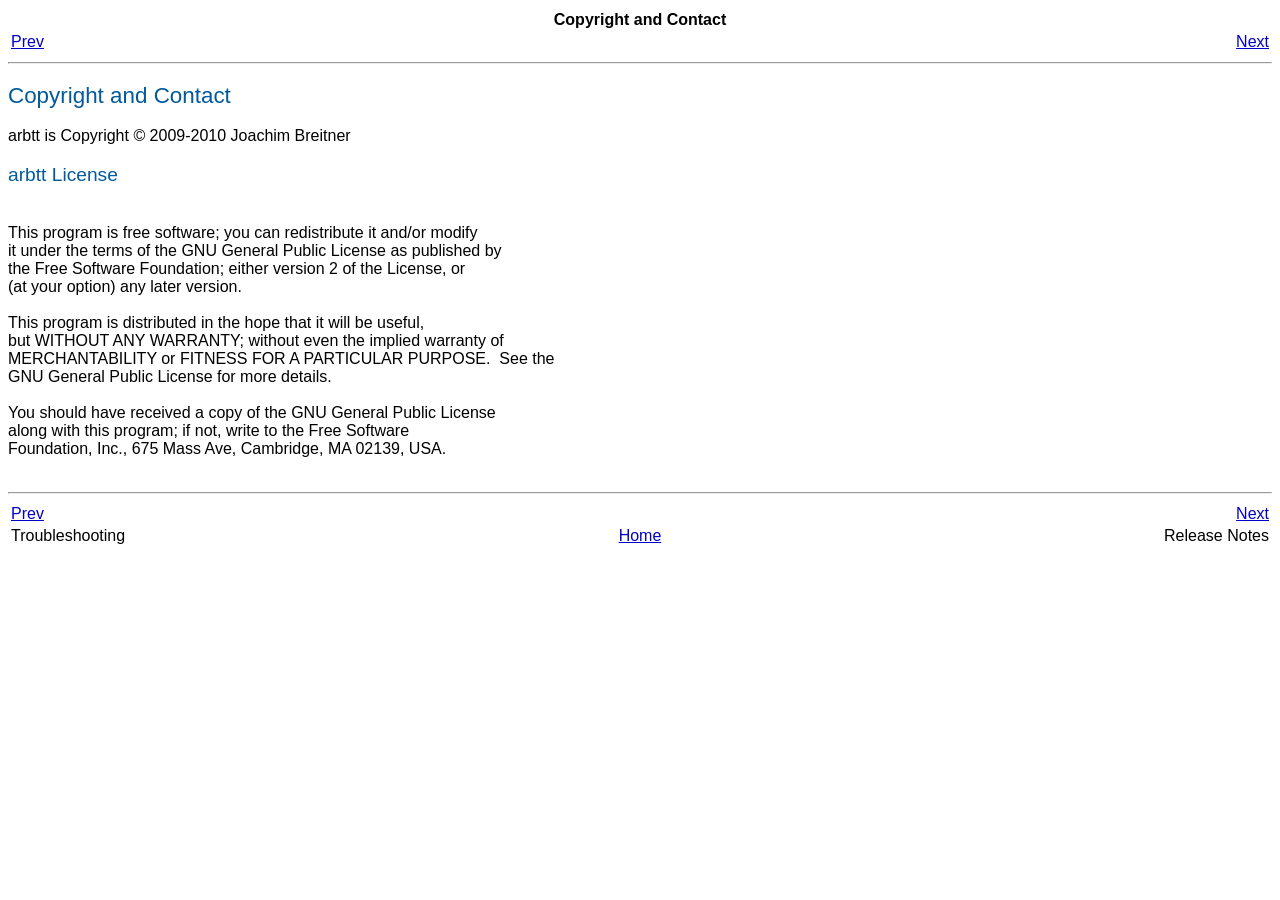
<file: doc/users_guide/copyright.html>
<?xml version="1.0" encoding="UTF-8" standalone="no"?>
<!DOCTYPE html PUBLIC "-//W3C//DTD XHTML 1.0 Transitional//EN" "http://www.w3.org/TR/xhtml1/DTD/xhtml1-transitional.dtd"><html xmlns="http://www.w3.org/1999/xhtml"><head><meta http-equiv="Content-Type" content="text/html; charset=UTF-8" /><title>Copyright and Contact</title><link rel="stylesheet" type="text/css" href="fptools.css" /><meta name="generator" content="DocBook XSL Stylesheets V1.79.1" /><link rel="home" href="index.html" title="arbtt – The Automatic Rule-Base Time Tracker" /><link rel="up" href="index.html" title="arbtt – The Automatic Rule-Base Time Tracker" /><link rel="prev" href="troubleshooting.html" title="Troubleshooting" /><link rel="next" href="release-notes.html" title="Release Notes" /></head><body><div class="navheader"><table width="100%" summary="Navigation header"><tr><th colspan="3" align="center">Copyright and Contact</th></tr><tr><td width="20%" align="left"><a accesskey="p" href="troubleshooting.html">Prev</a> </td><th width="60%" align="center"> </th><td width="20%" align="right"> <a accesskey="n" href="release-notes.html">Next</a></td></tr></table><hr /></div><div class="sect1"><div class="titlepage"><div><div><h2 class="title" style="clear: both"><a id="copyright"></a>Copyright and Contact</h2></div></div></div><p>
  arbtt is Copyright © 2009-2010 Joachim Breitner
  </p><div class="sect2"><div class="titlepage"><div><div><h3 class="title"><a id="idp22"></a>arbtt License</h3></div></div></div><p>
    </p><div class="literallayout"><p><br />
This program is free software; you can redistribute it and/or modify<br />
it under the terms of the GNU General Public License as published by<br />
the Free Software Foundation; either version 2 of the License, or<br />
(at your option) any later version.<br />
<br />
This program is distributed in the hope that it will be useful,<br />
but WITHOUT ANY WARRANTY; without even the implied warranty of<br />
MERCHANTABILITY or FITNESS FOR A PARTICULAR PURPOSE.  See the<br />
GNU General Public License for more details.<br />
<br />
You should have received a copy of the GNU General Public License<br />
along with this program; if not, write to the Free Software<br />
Foundation, Inc., 675 Mass Ave, Cambridge, MA 02139, USA.<br />
    </p></div><p>
    </p></div></div><div class="navfooter"><hr /><table width="100%" summary="Navigation footer"><tr><td width="40%" align="left"><a accesskey="p" href="troubleshooting.html">Prev</a> </td><td width="20%" align="center"> </td><td width="40%" align="right"> <a accesskey="n" href="release-notes.html">Next</a></td></tr><tr><td width="40%" align="left" valign="top">Troubleshooting </td><td width="20%" align="center"><a accesskey="h" href="index.html">Home</a></td><td width="40%" align="right" valign="top"> Release Notes</td></tr></table></div></body></html>
</file>
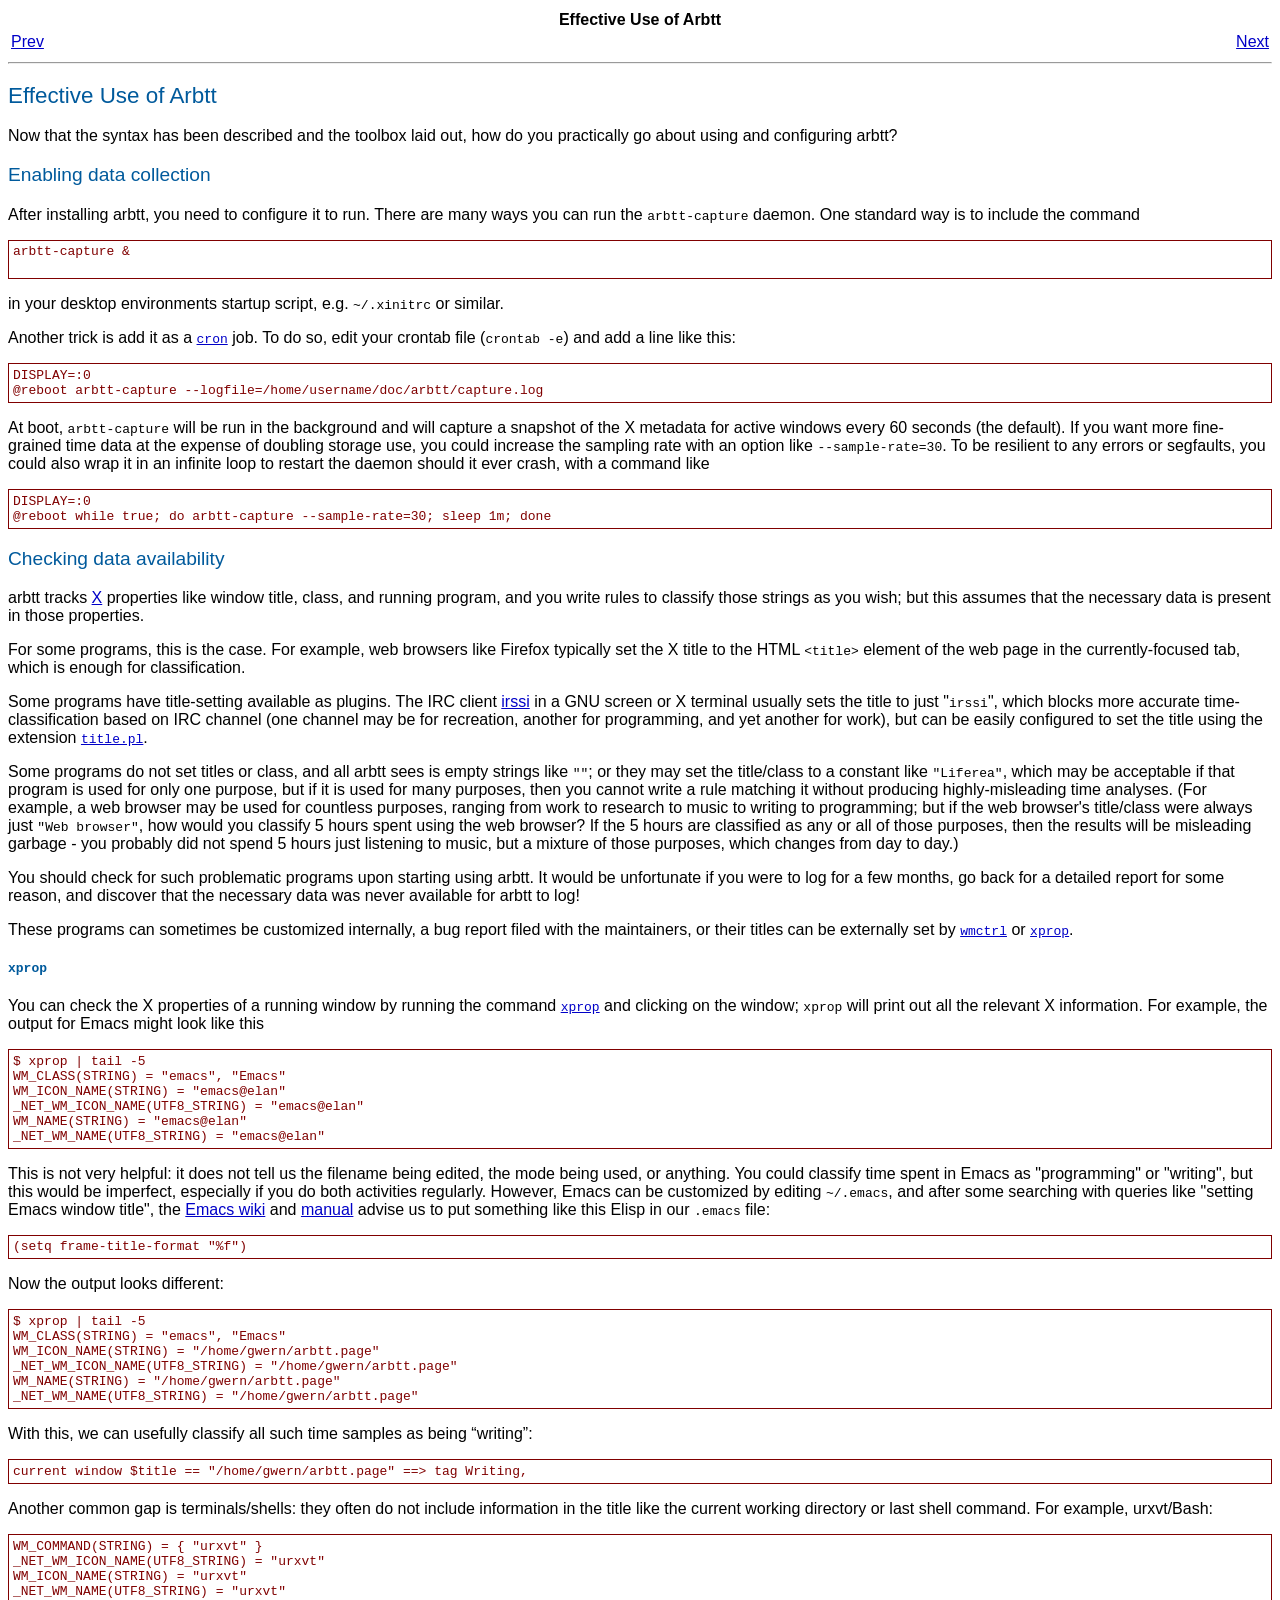
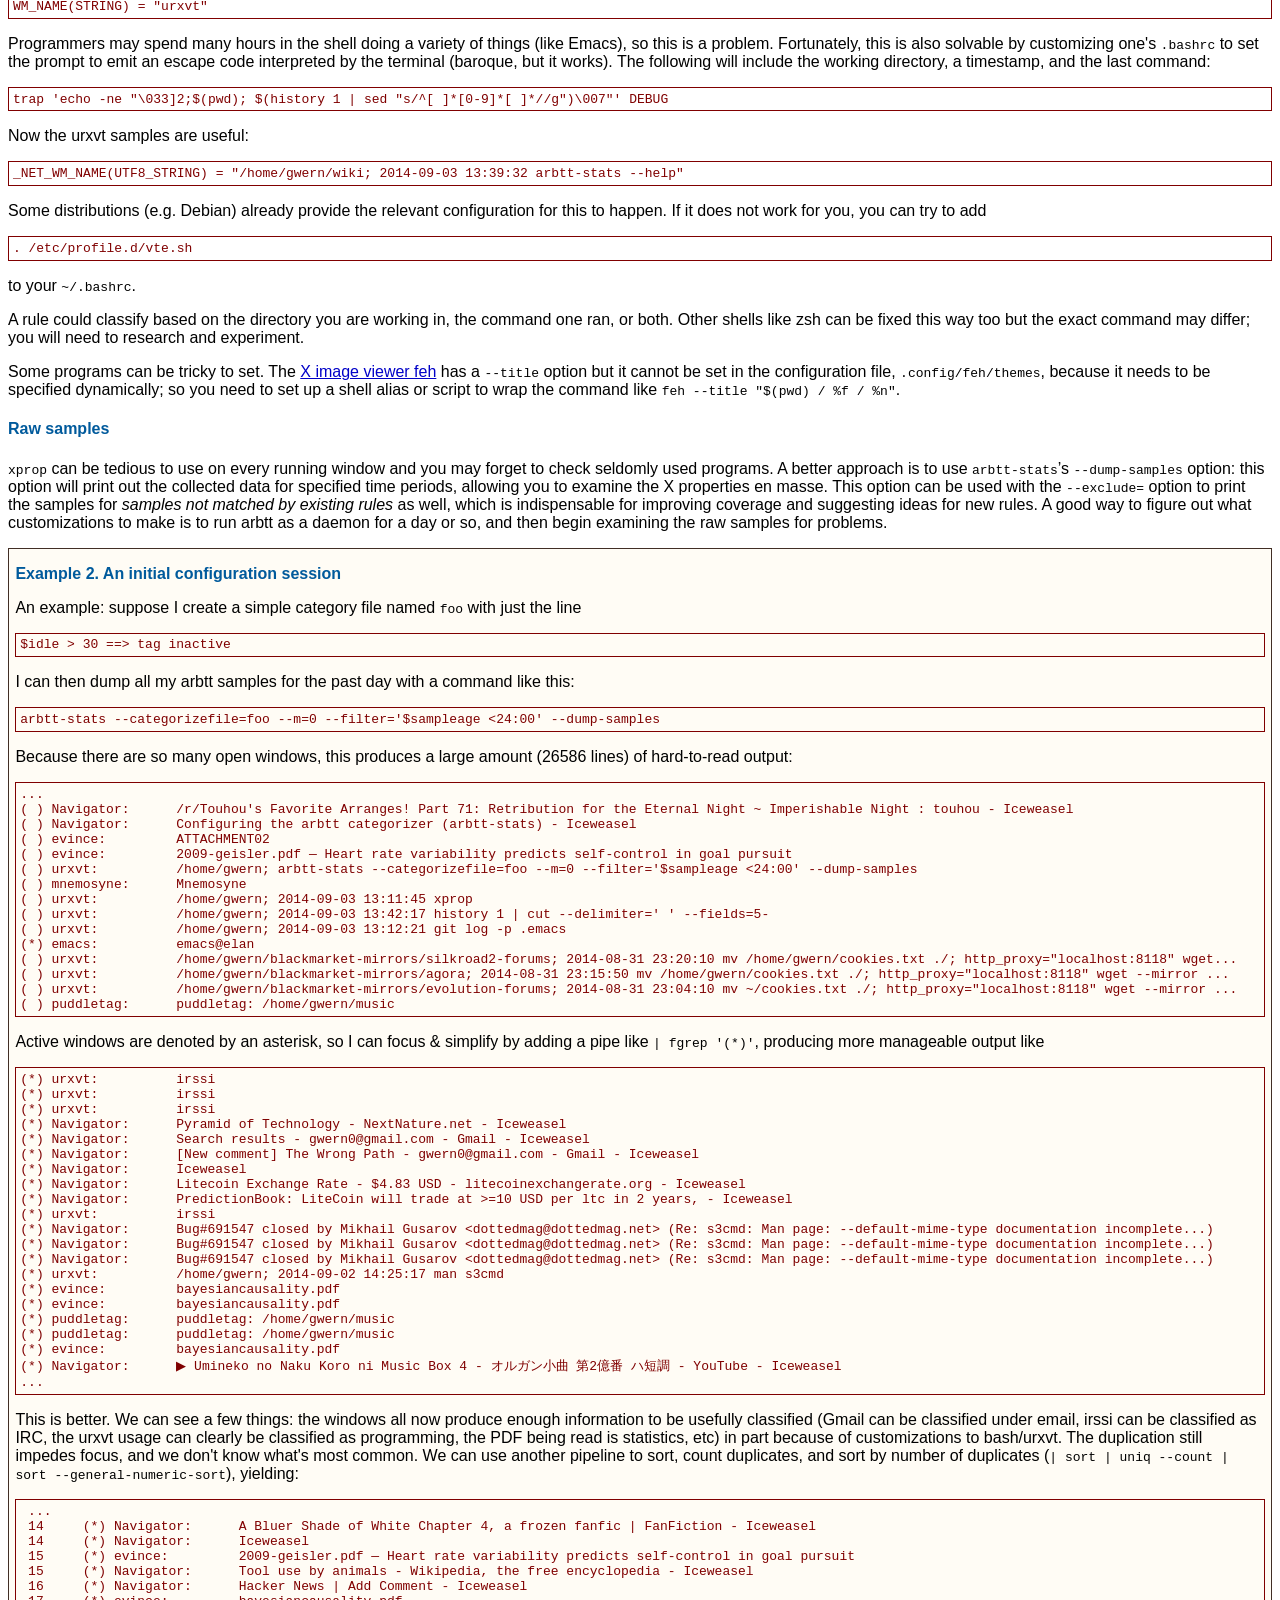
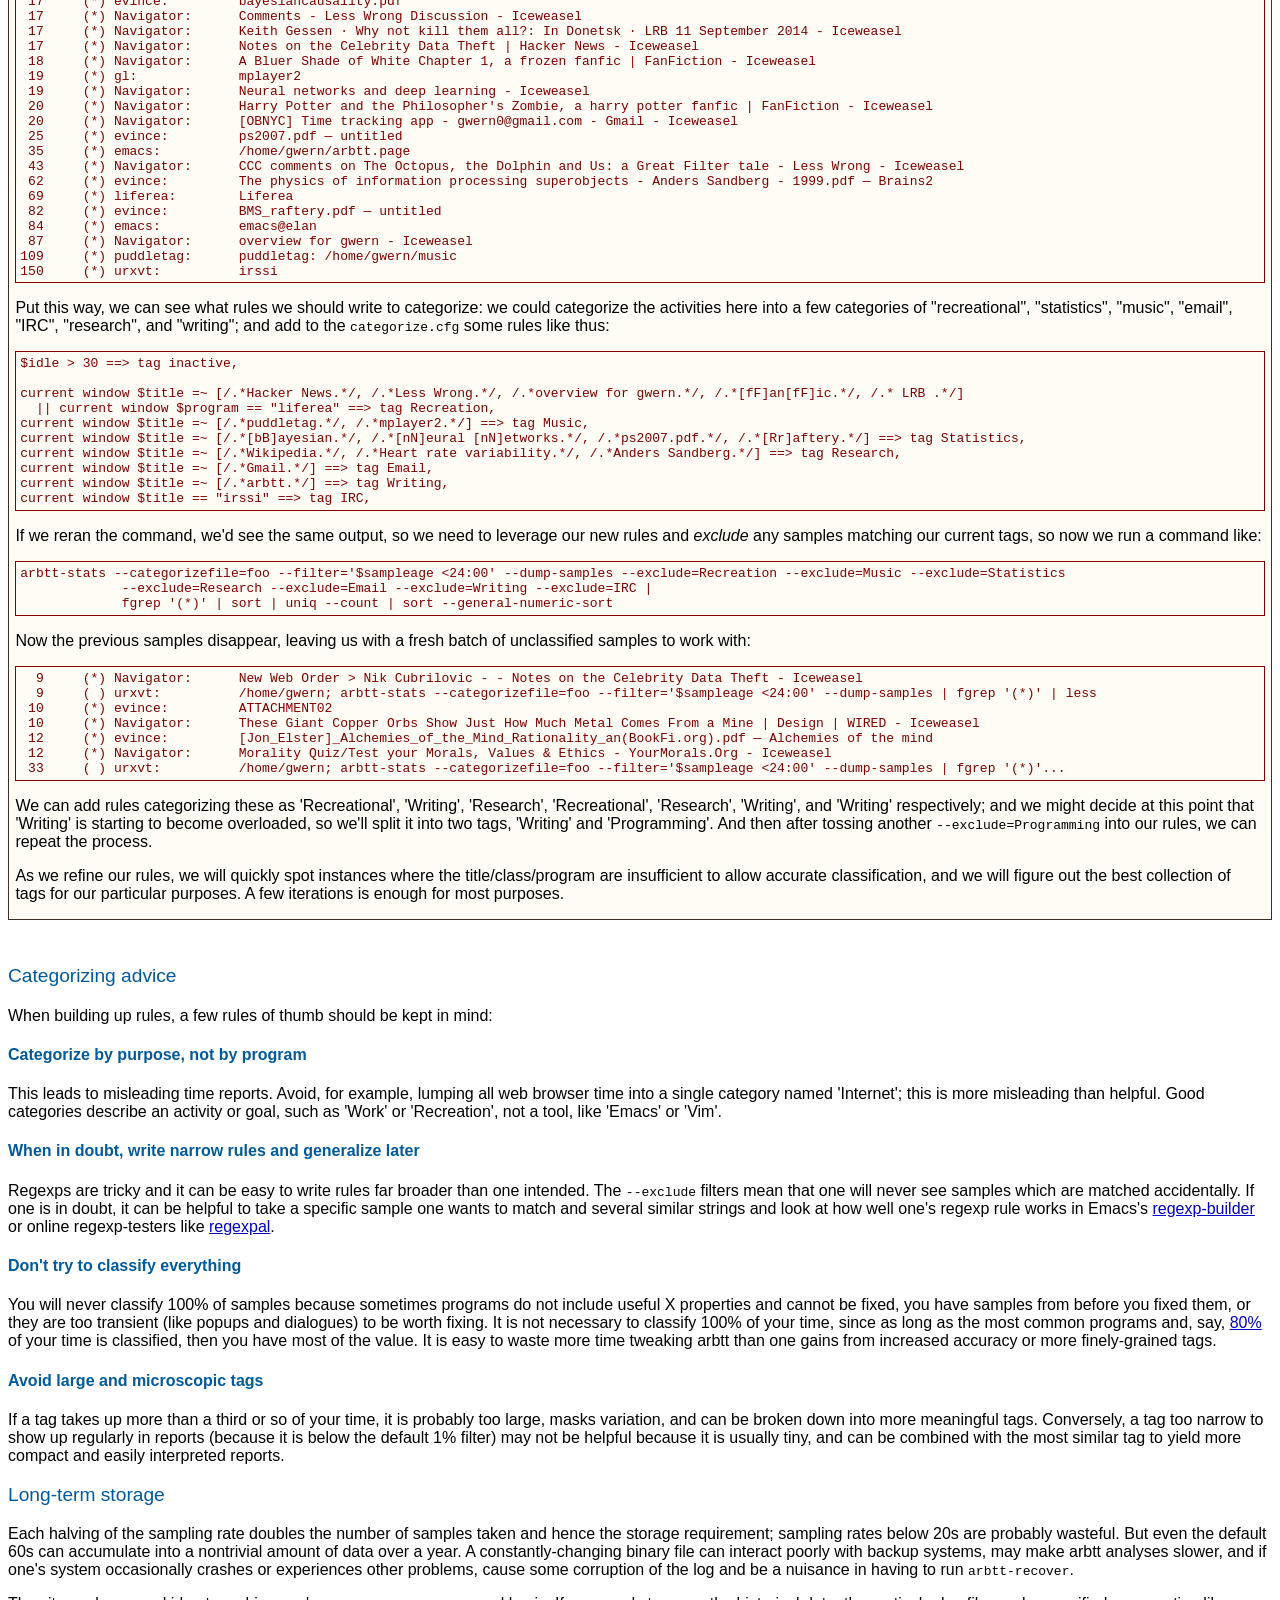
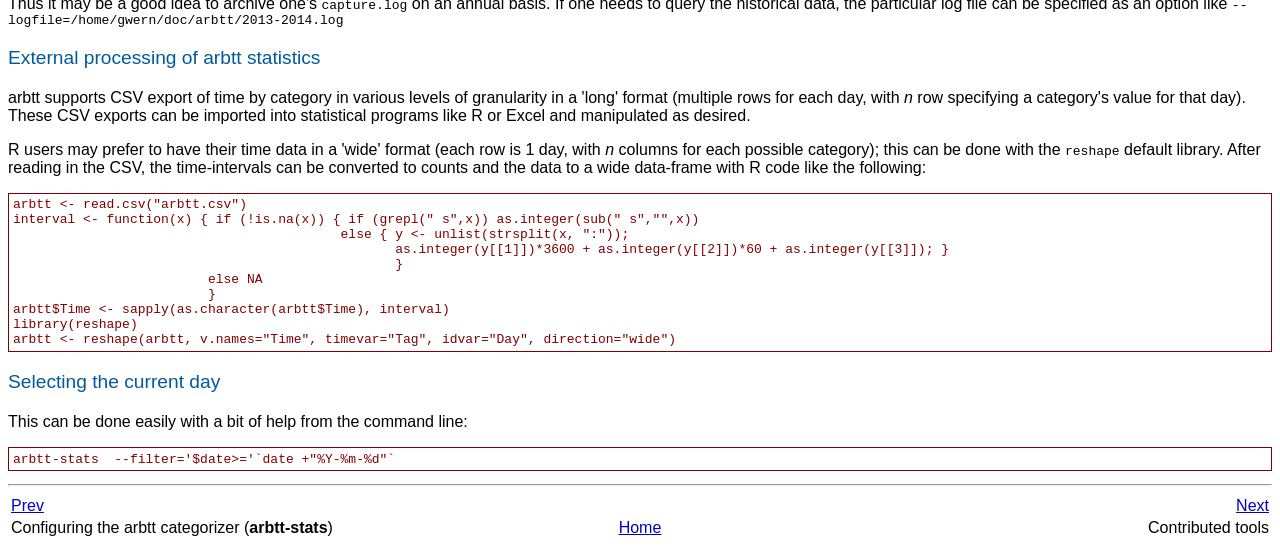
<file: doc/users_guide/effective-use.html>
<?xml version="1.0" encoding="UTF-8" standalone="no"?>
<!DOCTYPE html PUBLIC "-//W3C//DTD XHTML 1.0 Transitional//EN" "http://www.w3.org/TR/xhtml1/DTD/xhtml1-transitional.dtd"><html xmlns="http://www.w3.org/1999/xhtml"><head><meta http-equiv="Content-Type" content="text/html; charset=UTF-8" /><title>Effective Use of Arbtt</title><link rel="stylesheet" type="text/css" href="fptools.css" /><meta name="generator" content="DocBook XSL Stylesheets V1.79.1" /><link rel="home" href="index.html" title="arbtt – The Automatic Rule-Base Time Tracker" /><link rel="up" href="index.html" title="arbtt – The Automatic Rule-Base Time Tracker" /><link rel="prev" href="configuration.html" title="Configuring the arbtt categorizer (arbtt-stats)" /><link rel="next" href="contributed.html" title="Contributed tools" /></head><body><div class="navheader"><table width="100%" summary="Navigation header"><tr><th colspan="3" align="center">Effective Use of Arbtt</th></tr><tr><td width="20%" align="left"><a accesskey="p" href="configuration.html">Prev</a> </td><th width="60%" align="center"> </th><td width="20%" align="right"> <a accesskey="n" href="contributed.html">Next</a></td></tr></table><hr /></div><div class="sect1"><div class="titlepage"><div><div><h2 class="title" style="clear: both"><a id="effective-use"></a>Effective Use of Arbtt</h2></div></div></div><p>
    Now that the syntax has been described and the toolbox laid out,
    how do you practically go about using and configuring arbtt?
  </p><div class="sect2"><div class="titlepage"><div><div><h3 class="title"><a id="idp9"></a>Enabling data collection</h3></div></div></div><p>
      After installing arbtt, you need to configure it to run. There
      are many ways you can run the <code class="literal">arbtt-capture</code>
      daemon. One standard way is to include the command
      </p><pre class="programlisting">
arbtt-capture &amp;
      </pre><p>
      in your desktop environments startup script, e.g.
      <code class="filename">~/.xinitrc</code> or similar.
    </p><p>
      Another trick is add it as a <a class="ulink" href="https://en.wikipedia.org/wiki/Cron" target="_top"><code class="literal">cron</code></a>
      job. To do so, edit your crontab file (<code class="literal">crontab -e</code>) and
      add a line like this:
    </p><pre class="programlisting">
DISPLAY=:0
@reboot arbtt-capture --logfile=/home/username/doc/arbtt/capture.log
</pre><p>
      At boot, <code class="literal">arbtt-capture</code> will be run in the
      background and will capture a snapshot of the X metadata for
      active windows every 60 seconds (the default). If you want more
      fine-grained time data at the expense of doubling storage use,
      you could increase the sampling rate with an option like
      <code class="literal">--sample-rate=30</code>. To be resilient to any errors
      or segfaults, you could also wrap it in an infinite loop to restart
      the daemon should it ever crash, with a command like
    </p><pre class="programlisting">
DISPLAY=:0
@reboot while true; do arbtt-capture --sample-rate=30; sleep 1m; done
</pre></div><div class="sect2"><div class="titlepage"><div><div><h3 class="title"><a id="idp12"></a>Checking data availability</h3></div></div></div><p>
      arbtt tracks <a class="ulink" href="https://en.wikipedia.org/wiki/X_Window_System_protocols_and_architecture#Attributes_and_properties" target="_top">X</a> properties like window title, class, and running
      program, and you write rules to classify those strings as
      you wish; but this assumes that the necessary data is present in
      those properties.
    </p><p>
      For some programs, this is the case. For example, web browsers
      like Firefox typically set the X title to the
      HTML <code class="literal">&lt;title&gt;</code> element of the web page in the
      currently-focused tab, which is enough for classification.
    </p><p>
      Some programs have title-setting available as plugins. The IRC client <a class="ulink" href="http://www.irssi.org/" target="_top">irssi</a>
      in a GNU screen or X terminal usually sets the title to just "<code class="literal">irssi</code>",
      which blocks more accurate time-classification based on IRC channel (one channel may be for
      recreation, another for programming, and yet another for work), but can be easily configured
      to set the title using the extension
      <a class="ulink" href="http://scripts.irssi.org/scripts/title.pl" target="_top"><code class="literal">title.pl</code></a>.
    </p><p>
      Some programs do not set titles or class, and all arbtt sees is
      empty strings like <code class="literal">""</code>; or they may set the title/class
      to a constant like <code class="literal">"Liferea"</code>, which may be acceptable if
      that program is used for only one purpose, but if it is used for
      many purposes, then you cannot write a rule matching it without
      producing highly-misleading time analyses. (For example, a web
      browser may be used for countless purposes, ranging from work to
      research to music to writing to programming; but if the web
      browser's title/class were always just <code class="literal">"Web browser"</code>,
      how would you classify 5 hours spent using the web browser? If the
      5 hours are classified as any or all of those purposes, then the
      results will be misleading garbage - you probably did not spend 5
      hours just listening to music, but a mixture of those purposes,
      which changes from day to day.)
    </p><p>
      You should check for such problematic programs upon starting using
      arbtt. It would be unfortunate if you were to log for a few
      months, go back for a detailed report for some reason, and
      discover that the necessary data was never available for
      arbtt to log!
    </p><p>
      These programs can sometimes be customized internally, a bug
      report filed with the maintainers, or their titles can be
      externally set by
      <a class="ulink" href="https://en.wikipedia.org/wiki/Wmctrl" target="_top"><code class="literal">wmctrl</code></a>
      or
      <a class="ulink" href="http://jonisalonen.com/2014/setting-x11-window-properties-with-xprop/" target="_top"><code class="literal">xprop</code></a>.
    </p><div class="sect3"><div class="titlepage"><div><div><h4 class="title"><a id="idp10"></a><code class="literal">xprop</code></h4></div></div></div><p>
        You can check the X properties of a running window by running
        the command
        <a class="ulink" href="http://www.xfree86.org/current/xprop.1.html" target="_top"><code class="literal">xprop</code></a>
        and clicking on the window; <code class="literal">xprop</code> will print
        out all the relevant X information. For example, the output for
        Emacs might look like this
      </p><pre class="programlisting">
$ xprop | tail -5
WM_CLASS(STRING) = "emacs", "Emacs"
WM_ICON_NAME(STRING) = "emacs@elan"
_NET_WM_ICON_NAME(UTF8_STRING) = "emacs@elan"
WM_NAME(STRING) = "emacs@elan"
_NET_WM_NAME(UTF8_STRING) = "emacs@elan"
</pre><p>
        This is not very helpful: it does not tell us the filename being
        edited, the mode being used, or anything. You could classify
        time spent in Emacs as "programming" or
        "writing", but this would be imperfect, especially if
        you do both activities regularly. However, Emacs can be
        customized by editing <code class="literal">~/.emacs</code>, and after
        some searching with queries like "setting Emacs window
        title", the
        <a class="ulink" href="http://www.emacswiki.org/emacs-en/FrameTitle" target="_top">Emacs
        wiki</a> and
        <a class="ulink" href="https://www.gnu.org/software/emacs/manual/html_node/efaq/Displaying-the-current-file-name-in-the-titlebar.html" target="_top">manual</a>
        advise us to put something like this Elisp in our
        <code class="literal">.emacs</code> file:
      </p><pre class="programlisting">
(setq frame-title-format "%f")
</pre><p>
        Now the output looks different:
      </p><pre class="programlisting">
$ xprop | tail -5
WM_CLASS(STRING) = "emacs", "Emacs"
WM_ICON_NAME(STRING) = "/home/gwern/arbtt.page"
_NET_WM_ICON_NAME(UTF8_STRING) = "/home/gwern/arbtt.page"
WM_NAME(STRING) = "/home/gwern/arbtt.page"
_NET_WM_NAME(UTF8_STRING) = "/home/gwern/arbtt.page"
</pre><p>
        With this, we can usefully classify all such time samples as
        being “writing”:
      </p><pre class="programlisting">
current window $title == "/home/gwern/arbtt.page" ==&gt; tag Writing,
</pre><p>
        Another common gap is terminals/shells: they often do not
        include information in the title like the current working
        directory or last shell command. For example, urxvt/Bash:
      </p><pre class="programlisting">
WM_COMMAND(STRING) = { "urxvt" }
_NET_WM_ICON_NAME(UTF8_STRING) = "urxvt"
WM_ICON_NAME(STRING) = "urxvt"
_NET_WM_NAME(UTF8_STRING) = "urxvt"
WM_NAME(STRING) = "urxvt"
</pre><p>
        Programmers may spend many hours in the shell doing a variety of
        things (like Emacs), so this is a problem. Fortunately, this is
        also solvable by customizing one's <code class="literal">.bashrc</code> to
        set the prompt to emit an escape code interpreted by the
        terminal (baroque, but it works). The following will include the
        working directory, a timestamp, and the last command:
      </p><pre class="programlisting">
trap 'echo -ne "\033]2;$(pwd); $(history 1 | sed "s/^[ ]*[0-9]*[ ]*//g")\007"' DEBUG
</pre><p>
        Now the urxvt samples are useful:
      </p><pre class="programlisting">
_NET_WM_NAME(UTF8_STRING) = "/home/gwern/wiki; 2014-09-03 13:39:32 arbtt-stats --help"
</pre><p>
    Some distributions (e.g. Debian) already provide the relevant
    configuration for this to happen. If it does not work for you, you can try to add
    </p><pre class="programlisting">. /etc/profile.d/vte.sh</pre><p>
    to your <code class="filename">~/.bashrc</code>.
      </p><p>
        A rule could classify based on the directory you are working in,
        the command one ran, or both. Other shells like zsh can be fixed
        this way too but the exact command may differ; you will need to
        research and experiment.
      </p><p>
        Some programs can be tricky to set. The
        <a class="ulink" href="http://feh.finalrewind.org/" target="_top">X image viewer
        feh</a> has a <code class="literal">--title</code> option but it
        cannot be set in the configuration file,
        <code class="literal">.config/feh/themes</code>, because it needs to be
        specified dynamically; so you need to set up a shell alias or
        script to wrap the command like
        <code class="literal">feh --title "$(pwd) / %f / %n"</code>.
      </p></div><div class="sect3"><div class="titlepage"><div><div><h4 class="title"><a id="idp11"></a>Raw samples</h4></div></div></div><p>
        <code class="literal">xprop</code> can be tedious to use on every running
        window and you may forget to check seldomly used programs. A better
        approach is to use <code class="literal">arbtt-stats</code>’s
        <code class="literal">--dump-samples</code> option: this option will print
        out the collected data for specified time periods, allowing you
        to examine the X properties en masse. This option can be used
        with the <code class="literal">--exclude=</code>
        option to print the samples for <span class="emphasis"><em>samples not matched
        by existing rules</em></span> as well, which is indispensable for
        improving coverage and suggesting ideas for new rules. A good
        way to figure out what customizations to make is to run arbtt as
        a daemon for a day or so, and then begin examining the raw
        samples for problems.
      </p><div class="example"><a id="idp559"></a><p class="title"><strong>Example 2. An initial configuration session</strong></p><div class="example-contents"><p>
        An example: suppose I create a simple category file named
        <code class="literal">foo</code> with just the line
      </p><pre class="programlisting">
$idle &gt; 30 ==&gt; tag inactive
</pre><p>
        I can then dump all my arbtt samples for the past day with a
        command like this:
      </p><pre class="programlisting">
arbtt-stats --categorizefile=foo --m=0 --filter='$sampleage &lt;24:00' --dump-samples
</pre><p>
        Because there are so many open windows, this produces a large
        amount (26586 lines) of hard-to-read output:
      </p><pre class="programlisting">
...
( ) Navigator:      /r/Touhou's Favorite Arranges! Part 71: Retribution for the Eternal Night ~ Imperishable Night : touhou - Iceweasel
( ) Navigator:      Configuring the arbtt categorizer (arbtt-stats) - Iceweasel
( ) evince:         ATTACHMENT02
( ) evince:         2009-geisler.pdf — Heart rate variability predicts self-control in goal pursuit
( ) urxvt:          /home/gwern; arbtt-stats --categorizefile=foo --m=0 --filter='$sampleage &lt;24:00' --dump-samples
( ) mnemosyne:      Mnemosyne
( ) urxvt:          /home/gwern; 2014-09-03 13:11:45 xprop
( ) urxvt:          /home/gwern; 2014-09-03 13:42:17 history 1 | cut --delimiter=' ' --fields=5-
( ) urxvt:          /home/gwern; 2014-09-03 13:12:21 git log -p .emacs
(*) emacs:          emacs@elan
( ) urxvt:          /home/gwern/blackmarket-mirrors/silkroad2-forums; 2014-08-31 23:20:10 mv /home/gwern/cookies.txt ./; http_proxy="localhost:8118" wget...
( ) urxvt:          /home/gwern/blackmarket-mirrors/agora; 2014-08-31 23:15:50 mv /home/gwern/cookies.txt ./; http_proxy="localhost:8118" wget --mirror ...
( ) urxvt:          /home/gwern/blackmarket-mirrors/evolution-forums; 2014-08-31 23:04:10 mv ~/cookies.txt ./; http_proxy="localhost:8118" wget --mirror ...
( ) puddletag:      puddletag: /home/gwern/music
</pre><p>
        Active windows are denoted by an asterisk, so I can focus &amp;
        simplify by adding a pipe like <code class="literal">| fgrep '(*)'</code>,
        producing more manageable output like
      </p><pre class="programlisting">
(*) urxvt:          irssi
(*) urxvt:          irssi
(*) urxvt:          irssi
(*) Navigator:      Pyramid of Technology - NextNature.net - Iceweasel
(*) Navigator:      Search results - gwern0@gmail.com - Gmail - Iceweasel
(*) Navigator:      [New comment] The Wrong Path - gwern0@gmail.com - Gmail - Iceweasel
(*) Navigator:      Iceweasel
(*) Navigator:      Litecoin Exchange Rate - $4.83 USD - litecoinexchangerate.org - Iceweasel
(*) Navigator:      PredictionBook: LiteCoin will trade at &gt;=10 USD per ltc in 2 years, - Iceweasel
(*) urxvt:          irssi
(*) Navigator:      Bug#691547 closed by Mikhail Gusarov &lt;dottedmag@dottedmag.net&gt; (Re: s3cmd: Man page: --default-mime-type documentation incomplete...)
(*) Navigator:      Bug#691547 closed by Mikhail Gusarov &lt;dottedmag@dottedmag.net&gt; (Re: s3cmd: Man page: --default-mime-type documentation incomplete...)
(*) Navigator:      Bug#691547 closed by Mikhail Gusarov &lt;dottedmag@dottedmag.net&gt; (Re: s3cmd: Man page: --default-mime-type documentation incomplete...)
(*) urxvt:          /home/gwern; 2014-09-02 14:25:17 man s3cmd
(*) evince:         bayesiancausality.pdf
(*) evince:         bayesiancausality.pdf
(*) puddletag:      puddletag: /home/gwern/music
(*) puddletag:      puddletag: /home/gwern/music
(*) evince:         bayesiancausality.pdf
(*) Navigator:      ▶ Umineko no Naku Koro ni Music Box 4 - オルガン小曲 第2億番 ハ短調 - YouTube - Iceweasel
...
</pre><p>
        This is better. We can see a few things: the windows all now
        produce enough information to be usefully classified (Gmail can
        be classified under email, irssi can be classified as IRC, the
        urxvt usage can clearly be classified as programming, the PDF
        being read is statistics, etc) in part because of customizations
        to bash/urxvt. The duplication still impedes focus, and we don't
        know what's most common. We can use another pipeline to sort,
        count duplicates, and sort by number of duplicates
        (<code class="literal">| sort | uniq --count | sort --general-numeric-sort</code>),
        yielding:
      </p><pre class="programlisting">
 ...
 14     (*) Navigator:      A Bluer Shade of White Chapter 4, a frozen fanfic | FanFiction - Iceweasel
 14     (*) Navigator:      Iceweasel
 15     (*) evince:         2009-geisler.pdf — Heart rate variability predicts self-control in goal pursuit
 15     (*) Navigator:      Tool use by animals - Wikipedia, the free encyclopedia - Iceweasel
 16     (*) Navigator:      Hacker News | Add Comment - Iceweasel
 17     (*) evince:         bayesiancausality.pdf
 17     (*) Navigator:      Comments - Less Wrong Discussion - Iceweasel
 17     (*) Navigator:      Keith Gessen · Why not kill them all?: In Donetsk · LRB 11 September 2014 - Iceweasel
 17     (*) Navigator:      Notes on the Celebrity Data Theft | Hacker News - Iceweasel
 18     (*) Navigator:      A Bluer Shade of White Chapter 1, a frozen fanfic | FanFiction - Iceweasel
 19     (*) gl:             mplayer2
 19     (*) Navigator:      Neural networks and deep learning - Iceweasel
 20     (*) Navigator:      Harry Potter and the Philosopher's Zombie, a harry potter fanfic | FanFiction - Iceweasel
 20     (*) Navigator:      [OBNYC] Time tracking app - gwern0@gmail.com - Gmail - Iceweasel
 25     (*) evince:         ps2007.pdf — untitled
 35     (*) emacs:          /home/gwern/arbtt.page
 43     (*) Navigator:      CCC comments on The Octopus, the Dolphin and Us: a Great Filter tale - Less Wrong - Iceweasel
 62     (*) evince:         The physics of information processing superobjects - Anders Sandberg - 1999.pdf — Brains2
 69     (*) liferea:        Liferea
 82     (*) evince:         BMS_raftery.pdf — untitled
 84     (*) emacs:          emacs@elan
 87     (*) Navigator:      overview for gwern - Iceweasel
109     (*) puddletag:      puddletag: /home/gwern/music
150     (*) urxvt:          irssi
</pre><p>
        Put this way, we can see what rules we should write to
        categorize: we could categorize the activities here into a few
        categories of "recreational", "statistics",
        "music", "email", "IRC",
        "research", and "writing"; and add to the
        <code class="literal">categorize.cfg</code> some rules like thus:
      </p><pre class="programlisting">
$idle &gt; 30 ==&gt; tag inactive,

current window $title =~ [/.*Hacker News.*/, /.*Less Wrong.*/, /.*overview for gwern.*/, /.*[fF]an[fF]ic.*/, /.* LRB .*/]
  || current window $program == "liferea" ==&gt; tag Recreation,
current window $title =~ [/.*puddletag.*/, /.*mplayer2.*/] ==&gt; tag Music,
current window $title =~ [/.*[bB]ayesian.*/, /.*[nN]eural [nN]etworks.*/, /.*ps2007.pdf.*/, /.*[Rr]aftery.*/] ==&gt; tag Statistics,
current window $title =~ [/.*Wikipedia.*/, /.*Heart rate variability.*/, /.*Anders Sandberg.*/] ==&gt; tag Research,
current window $title =~ [/.*Gmail.*/] ==&gt; tag Email,
current window $title =~ [/.*arbtt.*/] ==&gt; tag Writing,
current window $title == "irssi" ==&gt; tag IRC,
</pre><p>
        If we reran the command, we'd see the same output, so we need to
        leverage our new rules and <span class="emphasis"><em>exclude</em></span> any
        samples matching our current tags, so now we run a command like:
      </p><pre class="programlisting">
arbtt-stats --categorizefile=foo --filter='$sampleage &lt;24:00' --dump-samples --exclude=Recreation --exclude=Music --exclude=Statistics
             --exclude=Research --exclude=Email --exclude=Writing --exclude=IRC |
             fgrep '(*)' | sort | uniq --count | sort --general-numeric-sort
</pre><p>
        Now the previous samples disappear, leaving us with a fresh
        batch of unclassified samples to work with:
      </p><pre class="programlisting">
  9     (*) Navigator:      New Web Order &gt; Nik Cubrilovic - - Notes on the Celebrity Data Theft - Iceweasel
  9     ( ) urxvt:          /home/gwern; arbtt-stats --categorizefile=foo --filter='$sampleage &lt;24:00' --dump-samples | fgrep '(*)' | less
 10     (*) evince:         ATTACHMENT02
 10     (*) Navigator:      These Giant Copper Orbs Show Just How Much Metal Comes From a Mine | Design | WIRED - Iceweasel
 12     (*) evince:         [Jon_Elster]_Alchemies_of_the_Mind_Rationality_an(BookFi.org).pdf — Alchemies of the mind
 12     (*) Navigator:      Morality Quiz/Test your Morals, Values &amp; Ethics - YourMorals.Org - Iceweasel
 33     ( ) urxvt:          /home/gwern; arbtt-stats --categorizefile=foo --filter='$sampleage &lt;24:00' --dump-samples | fgrep '(*)'...
</pre><p>
        We can add rules categorizing these as 'Recreational',
        'Writing', 'Research', 'Recreational', 'Research', 'Writing',
        and 'Writing' respectively; and we might decide at this point
        that 'Writing' is starting to become overloaded, so we'll split
        it into two tags, 'Writing' and 'Programming'. And then after
        tossing another <code class="literal">--exclude=Programming</code> into
        our rules, we can repeat the process.
      </p><p>
        As we refine our rules, we will quickly spot instances where the
        title/class/program are insufficient to allow accurate
        classification, and we will figure out the best collection of
        tags for our particular purposes. A few iterations is enough for
        most purposes.
      </p></div></div><br class="example-break" /></div></div><div class="sect2"><div class="titlepage"><div><div><h3 class="title"><a id="idp17"></a>Categorizing advice</h3></div></div></div><p>
      When building up rules, a few rules of thumb should be kept in
      mind:
    </p><div class="sect3"><div class="titlepage"><div><div><h4 class="title"><a id="idp13"></a>
          Categorize by purpose, not by program
        </h4></div></div></div><p>
          This leads to misleading time reports. Avoid, for example,
          lumping all web browser time into a single category named
          'Internet'; this is more misleading than helpful. Good
          categories describe an activity or goal, such as 'Work' or
          'Recreation', not a tool, like 'Emacs' or 'Vim'.
        </p></div><div class="sect3"><div class="titlepage"><div><div><h4 class="title"><a id="idp14"></a>
          When in doubt, write narrow rules and generalize later
        </h4></div></div></div><p>
          Regexps are tricky and it can be easy to write rules far
          broader than one intended. The <code class="literal">--exclude</code>
          filters mean that one will never see samples which are matched
          accidentally. If one is in doubt, it can be helpful to take a
          specific sample one wants to match and several similar strings
          and look at how well one's regexp rule works in Emacs's
          <a class="ulink" href="http://www.emacswiki.org/emacs/ReBuilder" target="_top">regexp-builder</a>
          or online regexp-testers like
          <a class="ulink" href="http://regexpal.com/" target="_top">regexpal</a>.
        </p></div><div class="sect3"><div class="titlepage"><div><div><h4 class="title"><a id="idp15"></a>
          Don't try to classify everything
        </h4></div></div></div><p>
          You will never classify 100% of samples because sometimes
          programs do not include useful X properties and cannot be
          fixed, you have samples from before you fixed them, or they
          are too transient (like popups and dialogues) to be worth
          fixing. It is not necessary to classify 100% of your time,
          since as long as the most common programs and, say,
          <a class="ulink" href="https://en.wikipedia.org/wiki/Pareto_principle" target="_top">80%</a>
          of your time is classified, then you have most of the value.
          It is easy to waste more time tweaking arbtt than one gains
          from increased accuracy or more finely-grained tags.
        </p></div><div class="sect3"><div class="titlepage"><div><div><h4 class="title"><a id="idp16"></a>
      Avoid large and microscopic tags
    </h4></div></div></div><p>
      If a tag takes up more than a third or so of your time, it is
      probably too large, masks variation, and can be broken down into more
      meaningful tags. Conversely, a tag too narrow to show up regularly in
      reports (because it is below the default 1% filter) may not be
      helpful because it is usually tiny, and can be combined with the most
      similar tag to yield more compact and easily interpreted reports.
    </p></div></div><div class="sect2"><div class="titlepage"><div><div><h3 class="title"><a id="idp18"></a>Long-term storage</h3></div></div></div><p>
      Each halving of the sampling rate doubles the number of samples
      taken and hence the storage requirement; sampling rates below 20s
      are probably wasteful. But even the default 60s can accumulate
      into a nontrivial amount of data over a year. A
      constantly-changing binary file can interact poorly with backup
      systems, may make arbtt analyses slower, and if one's system
      occasionally crashes or experiences other problems, cause some
      corruption of the log and be a nuisance in having to run
      <code class="literal">arbtt-recover</code>.
    </p><p>
      Thus it may be a good idea to archive one's
      <code class="literal">capture.log</code> on an annual basis. If one needs to
      query the historical data, the particular log file can be
      specified as an option like
      <code class="literal">--logfile=/home/gwern/doc/arbtt/2013-2014.log</code>
    </p></div><div class="sect2"><div class="titlepage"><div><div><h3 class="title"><a id="external-processing"></a>External processing of arbtt statistics</h3></div></div></div><p>
      arbtt supports CSV export of time by category in various levels of
      granularity in a 'long' format (multiple rows for each day, with
      <span class="emphasis"><em>n</em></span> row specifying a category's value for that
      day). These CSV exports can be imported into statistical programs
      like R or Excel and manipulated as desired.
    </p><p>
      R users may prefer to have their time data in a 'wide' format
      (each row is 1 day, with <span class="emphasis"><em>n</em></span> columns for each
      possible category); this can be done with the
      <code class="literal">reshape</code> default library. After reading in the
      CSV, the time-intervals can be converted to counts and the data to
      a wide data-frame with R code like the following:
    </p><pre class="programlisting">
arbtt &lt;- read.csv("arbtt.csv")
interval &lt;- function(x) { if (!is.na(x)) { if (grepl(" s",x)) as.integer(sub(" s","",x))
                                          else { y &lt;- unlist(strsplit(x, ":"));
                                                 as.integer(y[[1]])*3600 + as.integer(y[[2]])*60 + as.integer(y[[3]]); }
                                                 }
                         else NA
                         }
arbtt$Time &lt;- sapply(as.character(arbtt$Time), interval)
library(reshape)
arbtt &lt;- reshape(arbtt, v.names="Time", timevar="Tag", idvar="Day", direction="wide")
</pre></div><div class="sect2"><div class="titlepage"><div><div><h3 class="title"><a id="current-day"></a>Selecting the current day</h3></div></div></div><p>
      This can be done easily with a bit of help from the command line:
    </p><pre class="programlisting">arbtt-stats  --filter='$date&gt;='`date +"%Y-%m-%d"`</pre></div></div><div class="navfooter"><hr /><table width="100%" summary="Navigation footer"><tr><td width="40%" align="left"><a accesskey="p" href="configuration.html">Prev</a> </td><td width="20%" align="center"> </td><td width="40%" align="right"> <a accesskey="n" href="contributed.html">Next</a></td></tr><tr><td width="40%" align="left" valign="top">Configuring the arbtt categorizer (<span class="command"><strong>arbtt-stats</strong></span>) </td><td width="20%" align="center"><a accesskey="h" href="index.html">Home</a></td><td width="40%" align="right" valign="top"> Contributed tools</td></tr></table></div></body></html>
</file>
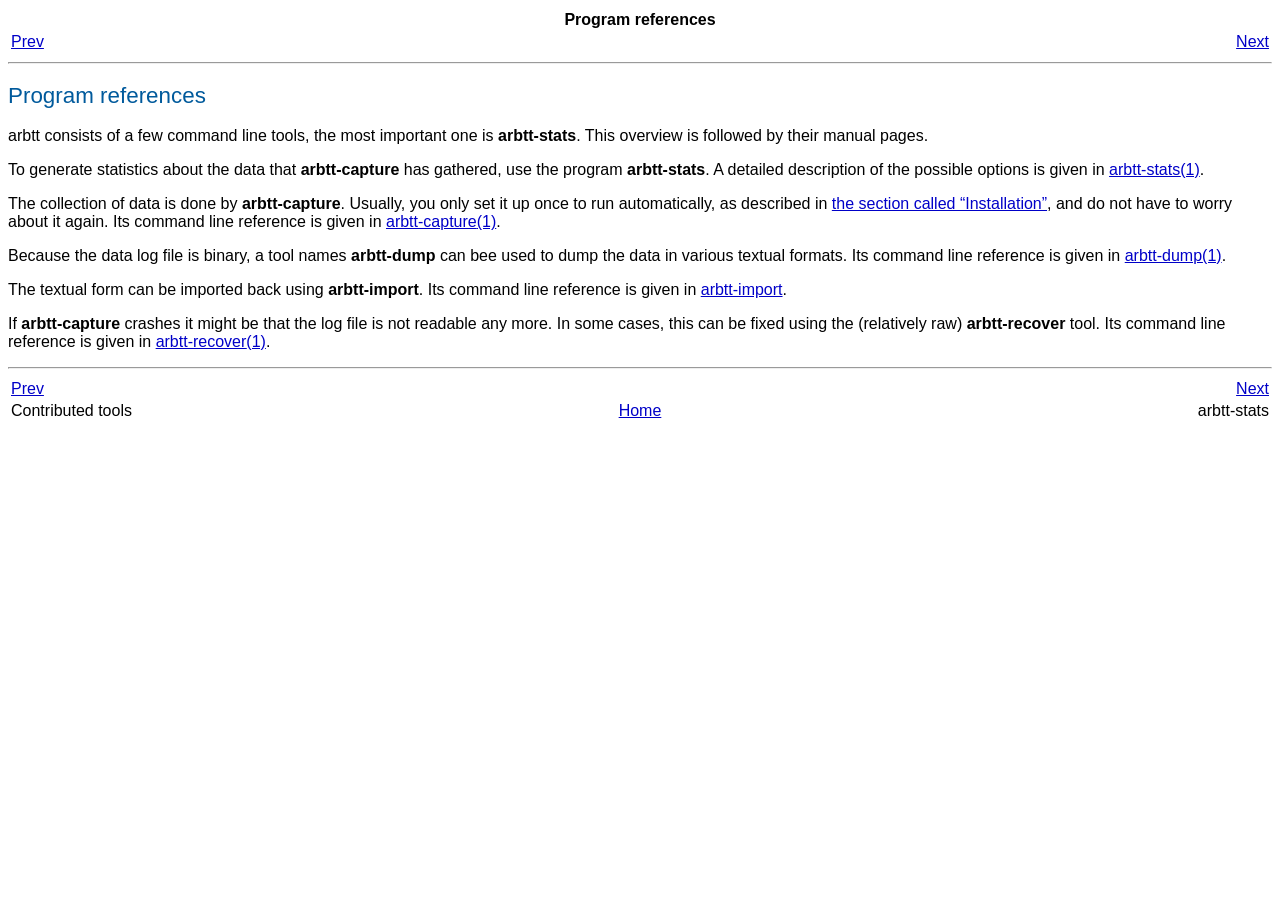
<file: doc/users_guide/references.html>
<?xml version="1.0" encoding="UTF-8" standalone="no"?>
<!DOCTYPE html PUBLIC "-//W3C//DTD XHTML 1.0 Transitional//EN" "http://www.w3.org/TR/xhtml1/DTD/xhtml1-transitional.dtd"><html xmlns="http://www.w3.org/1999/xhtml"><head><meta http-equiv="Content-Type" content="text/html; charset=UTF-8" /><title>Program references</title><link rel="stylesheet" type="text/css" href="fptools.css" /><meta name="generator" content="DocBook XSL Stylesheets V1.79.1" /><link rel="home" href="index.html" title="arbtt – The Automatic Rule-Base Time Tracker" /><link rel="up" href="index.html" title="arbtt – The Automatic Rule-Base Time Tracker" /><link rel="prev" href="contributed.html" title="Contributed tools" /><link rel="next" href="arbtt-stats.html" title="arbtt-stats" /></head><body><div class="navheader"><table width="100%" summary="Navigation header"><tr><th colspan="3" align="center">Program references</th></tr><tr><td width="20%" align="left"><a accesskey="p" href="contributed.html">Prev</a> </td><th width="60%" align="center"> </th><td width="20%" align="right"> <a accesskey="n" href="arbtt-stats.html">Next</a></td></tr></table><hr /></div><div class="sect1"><div class="titlepage"><div><div><h2 class="title" style="clear: both"><a id="references"></a>Program references</h2></div></div></div><p>arbtt consists of a few command line tools, the most important one is
  <span class="command"><strong>arbtt-stats</strong></span>. This overview is followed by their manual
  pages.
  </p><p>To generate statistics about the data that
    <span class="command"><strong>arbtt-capture</strong></span> has gathered, use the program
    <span class="command"><strong>arbtt-stats</strong></span>. A detailed description of the possible
    options is given in <a class="xref" href="arbtt-stats.html" title="arbtt-stats"><span class="refentrytitle">arbtt-stats</span>(1)</a>.</p><p>The collection of data is done by <span class="command"><strong>arbtt-capture</strong></span>.
    Usually, you only set it up once to run automatically, as described in <a class="xref" href="index.html#installation" title="Installation">the section called “Installation”</a>, and do not have to
    worry about it again. Its command line reference is given in <a class="xref" href="arbtt-capture.html" title="arbtt-capture"><span class="refentrytitle">arbtt-capture</span>(1)</a>.</p><p>Because the data log file is binary, a tool names
    <span class="command"><strong>arbtt-dump</strong></span> can bee used to dump the data in
    various textual formats. Its command line reference is given in <a class="xref" href="arbtt-dump.html" title="arbtt-dump"><span class="refentrytitle">arbtt-dump</span>(1)</a>.</p><p>The textual form can be imported back using
    <span class="command"><strong>arbtt-import</strong></span>. Its command line reference is given in
    <a class="xref" href="arbtt-import.html" title="arbtt-import">arbtt-import</a>.</p><p>If <span class="command"><strong>arbtt-capture</strong></span> crashes it might be that the log
    file is not readable any more. In some cases, this can be fixed using the
    (relatively raw) <span class="command"><strong>arbtt-recover</strong></span> tool. Its command line
    reference is given in <a class="xref" href="arbtt-recover.html" title="arbtt-recover"><span class="refentrytitle">arbtt-recover</span>(1)</a>.</p></div><div class="navfooter"><hr /><table width="100%" summary="Navigation footer"><tr><td width="40%" align="left"><a accesskey="p" href="contributed.html">Prev</a> </td><td width="20%" align="center"> </td><td width="40%" align="right"> <a accesskey="n" href="arbtt-stats.html">Next</a></td></tr><tr><td width="40%" align="left" valign="top">Contributed tools </td><td width="20%" align="center"><a accesskey="h" href="index.html">Home</a></td><td width="40%" align="right" valign="top"> arbtt-stats</td></tr></table></div></body></html>
</file>
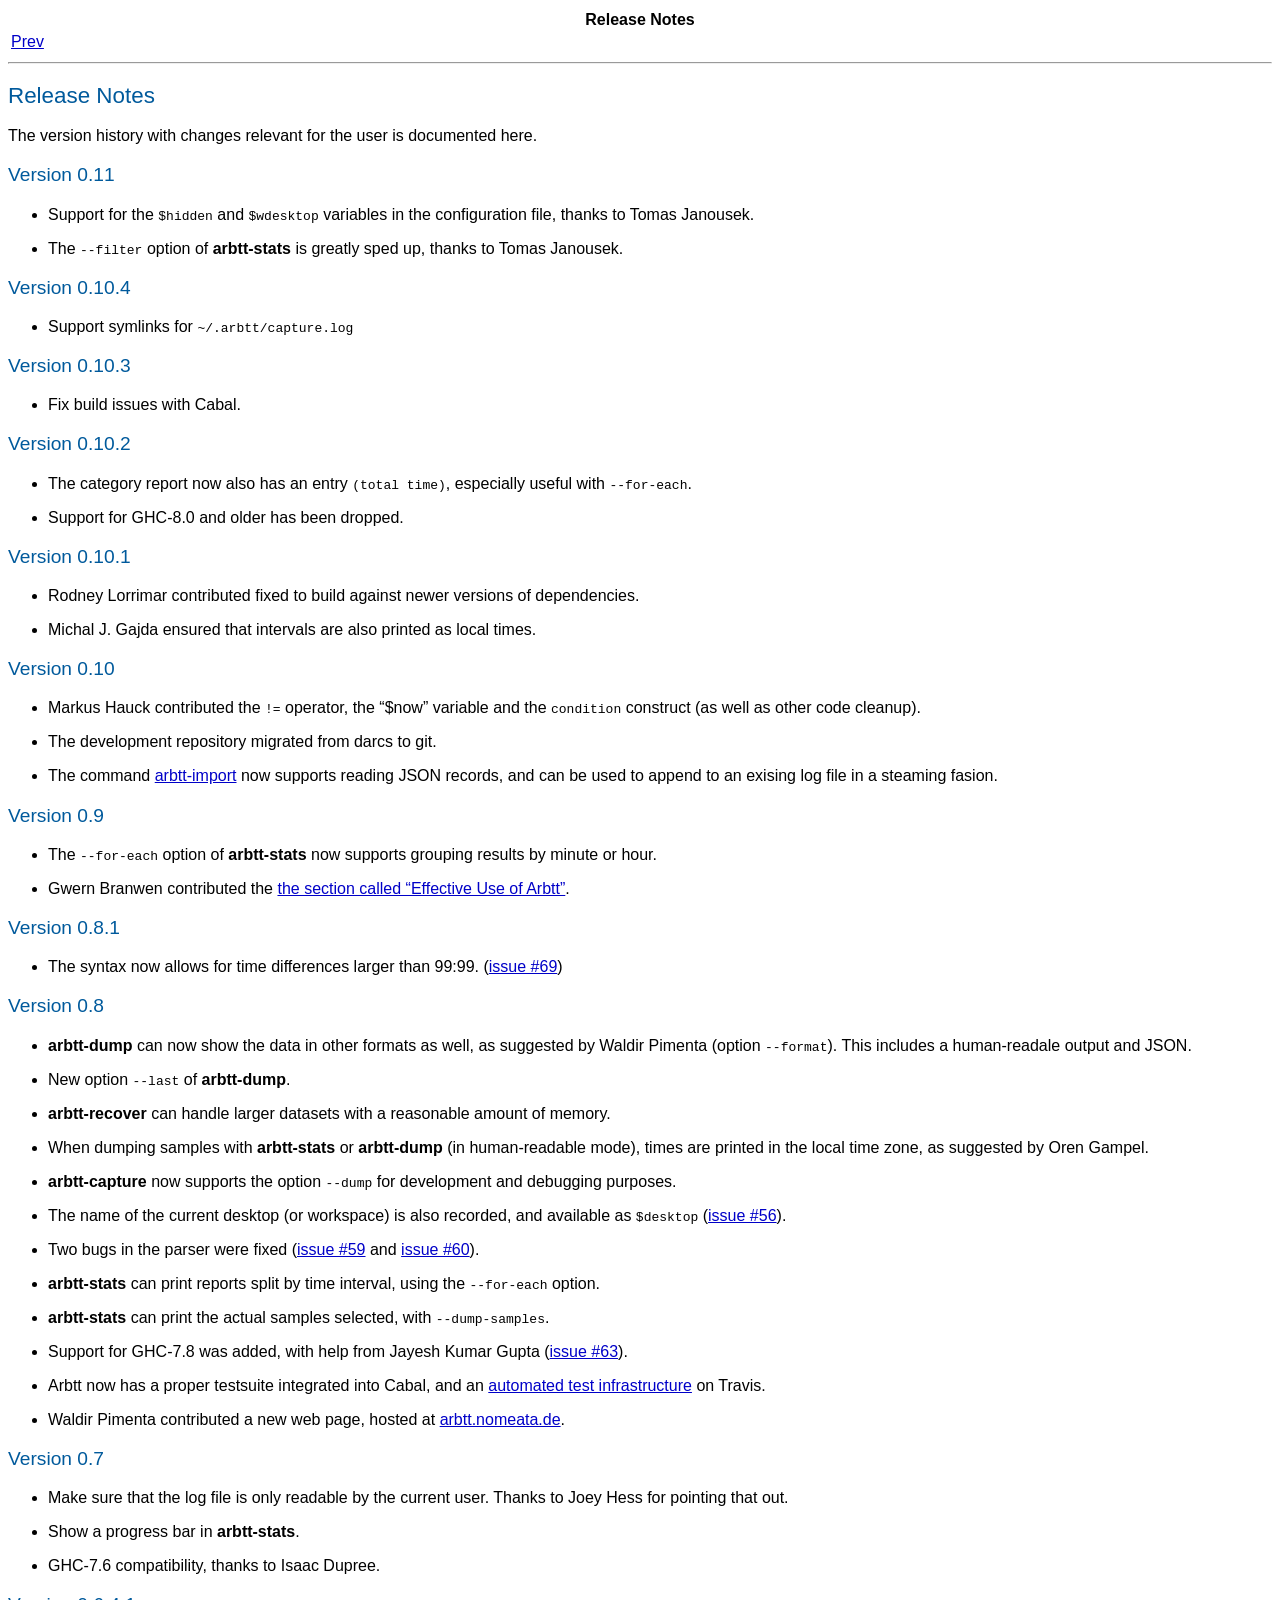
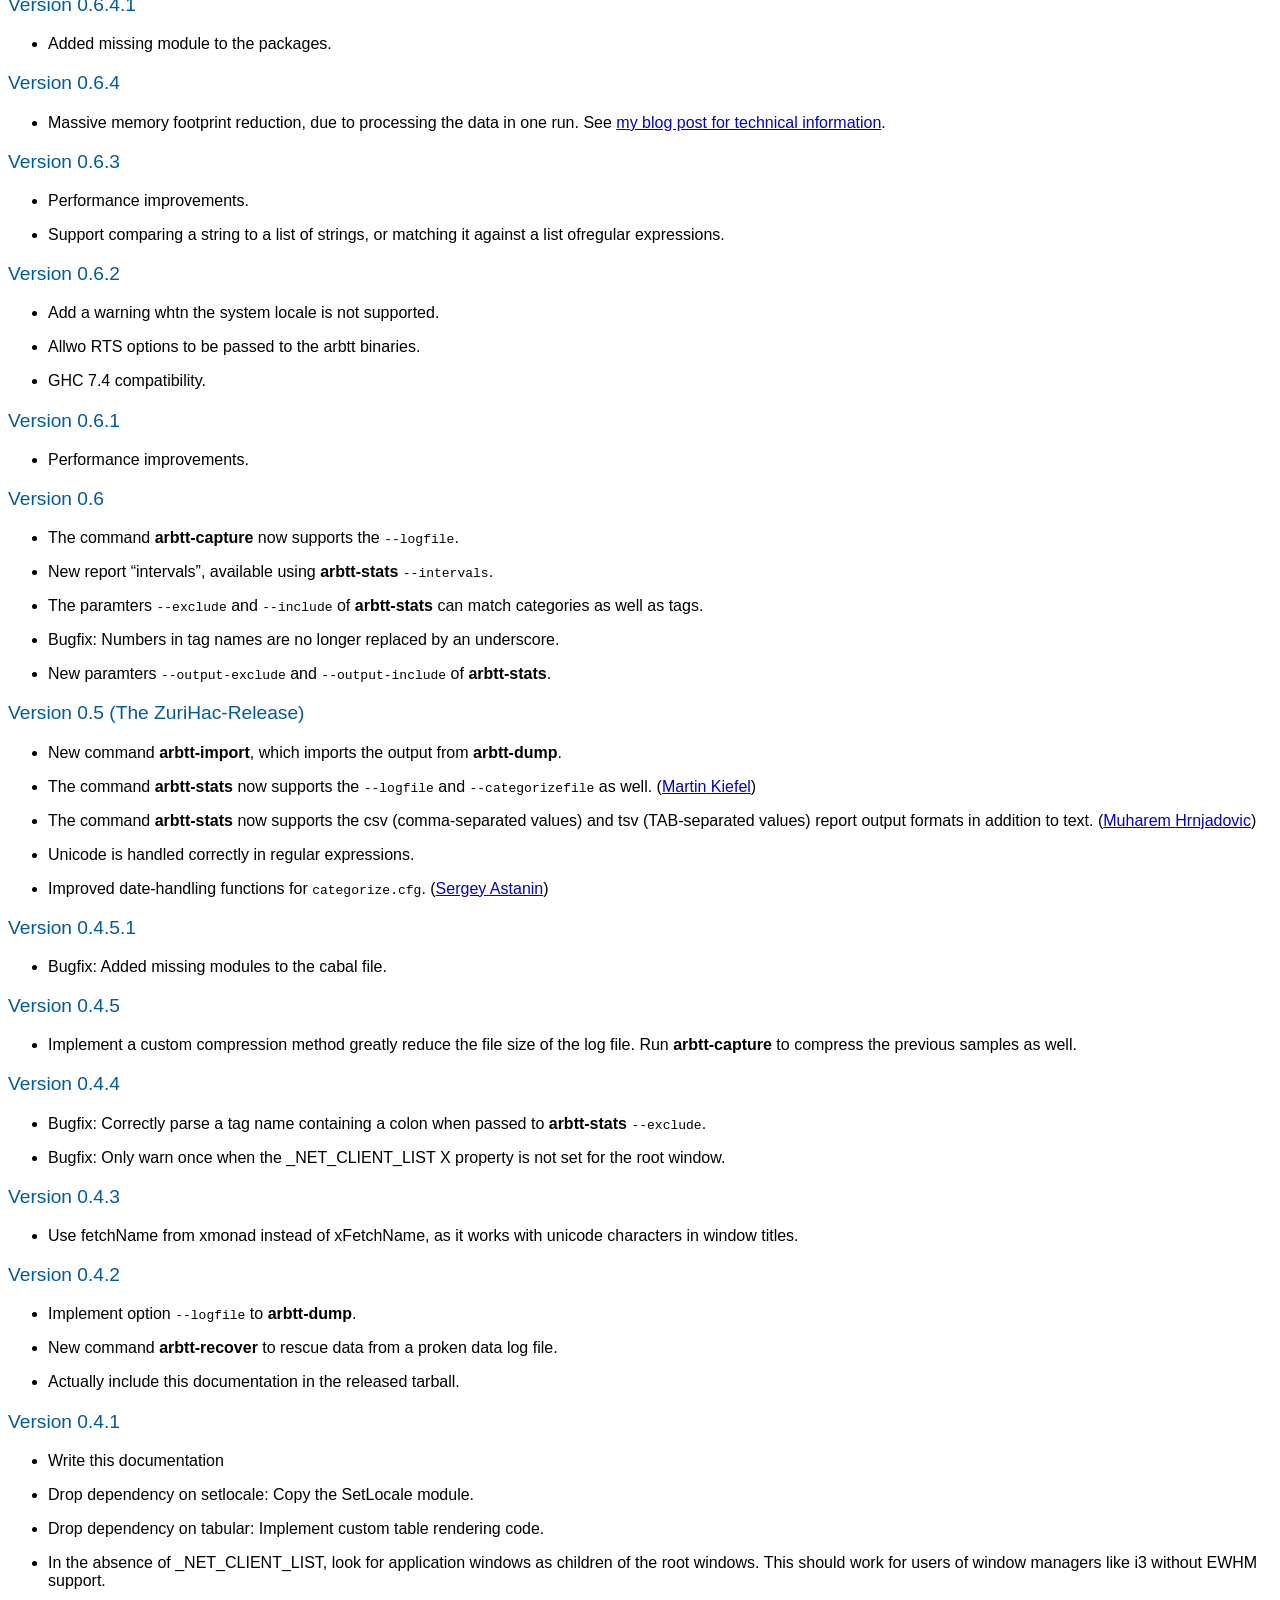
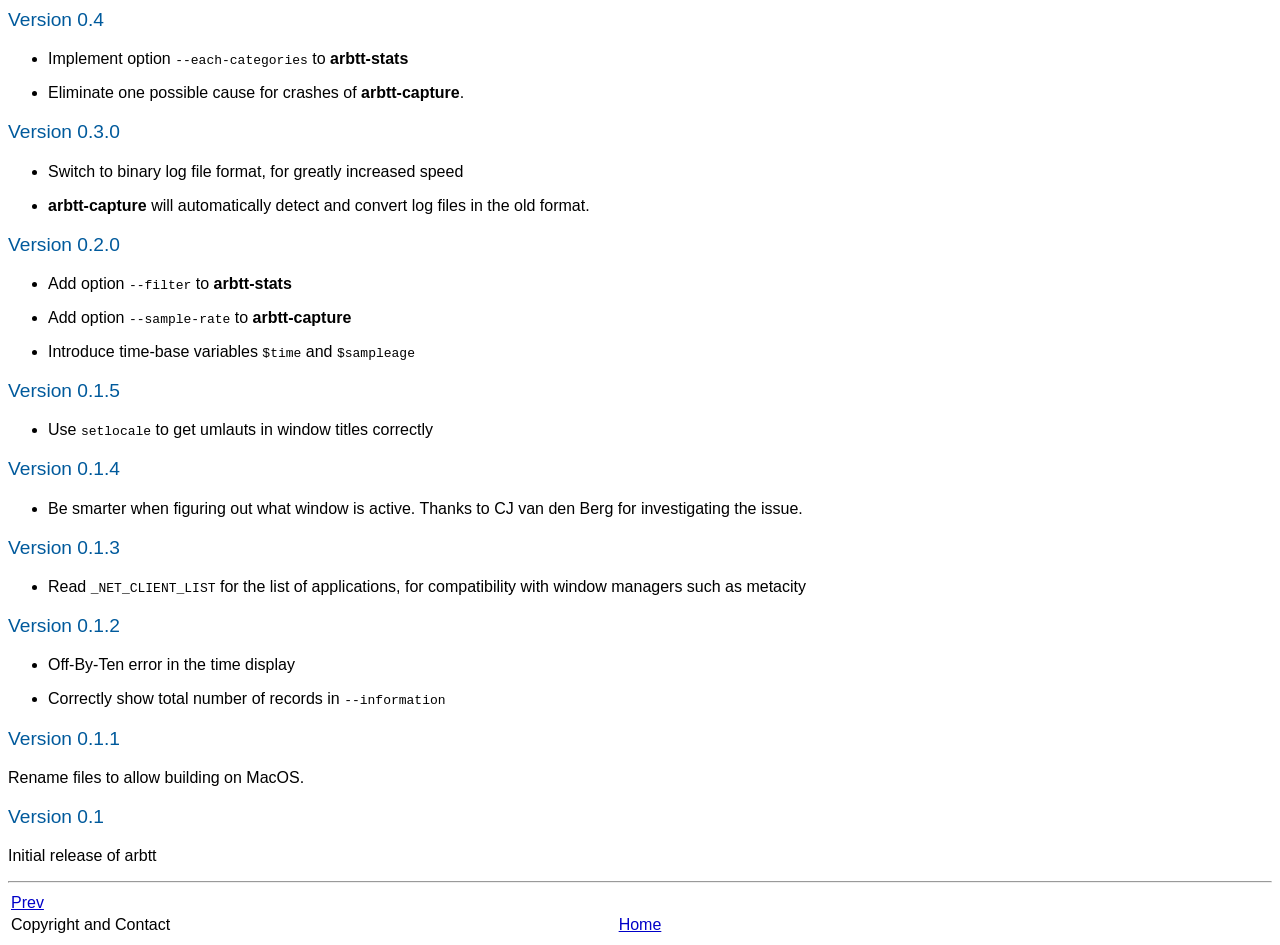
<file: doc/users_guide/release-notes.html>
<?xml version="1.0" encoding="UTF-8" standalone="no"?>
<!DOCTYPE html PUBLIC "-//W3C//DTD XHTML 1.0 Transitional//EN" "http://www.w3.org/TR/xhtml1/DTD/xhtml1-transitional.dtd"><html xmlns="http://www.w3.org/1999/xhtml"><head><meta http-equiv="Content-Type" content="text/html; charset=UTF-8" /><title>Release Notes</title><link rel="stylesheet" type="text/css" href="fptools.css" /><meta name="generator" content="DocBook XSL Stylesheets V1.79.1" /><link rel="home" href="index.html" title="arbtt – The Automatic Rule-Base Time Tracker" /><link rel="up" href="index.html" title="arbtt – The Automatic Rule-Base Time Tracker" /><link rel="prev" href="copyright.html" title="Copyright and Contact" /></head><body><div class="navheader"><table width="100%" summary="Navigation header"><tr><th colspan="3" align="center">Release Notes</th></tr><tr><td width="20%" align="left"><a accesskey="p" href="copyright.html">Prev</a> </td><th width="60%" align="center"> </th><td width="20%" align="right"> </td></tr></table><hr /></div><div class="sect1"><div class="titlepage"><div><div><h2 class="title" style="clear: both"><a id="release-notes"></a>Release Notes</h2></div></div></div><p>
  The version history with changes relevant for the user is documented here.
  </p><div class="sect2"><div class="titlepage"><div><div><h3 class="title"><a id="release-notes-0.11"></a>Version 0.11</h3></div></div></div><div class="itemizedlist"><ul class="itemizedlist" style="list-style-type: disc; "><li class="listitem"><p>
	  Support for the <code class="literal">$hidden</code> and <code class="literal">$wdesktop</code> variables in the configuration file, thanks to Tomas Janousek.
	</p></li><li class="listitem"><p>
	  The <code class="option">--filter</code> option of <span class="command"><strong>arbtt-stats</strong></span> is greatly sped up, thanks to Tomas Janousek.
	</p></li></ul></div></div><div class="sect2"><div class="titlepage"><div><div><h3 class="title"><a id="release-notes-0.10.4"></a>Version 0.10.4</h3></div></div></div><div class="itemizedlist"><ul class="itemizedlist" style="list-style-type: disc; "><li class="listitem"><p>
	  Support symlinks for <code class="filename">~/.arbtt/capture.log</code>
	</p></li></ul></div></div><div class="sect2"><div class="titlepage"><div><div><h3 class="title"><a id="release-notes-0.10.3"></a>Version 0.10.3</h3></div></div></div><div class="itemizedlist"><ul class="itemizedlist" style="list-style-type: disc; "><li class="listitem"><p>
	  Fix build issues with Cabal.
	</p></li></ul></div></div><div class="sect2"><div class="titlepage"><div><div><h3 class="title"><a id="release-notes-0.10.2"></a>Version 0.10.2</h3></div></div></div><div class="itemizedlist"><ul class="itemizedlist" style="list-style-type: disc; "><li class="listitem"><p>
	  The category report now also has an entry <code class="literal">(total time)</code>, especially useful with <code class="option">--for-each</code>.
	</p></li><li class="listitem"><p>
	  Support for GHC-8.0 and older has been dropped.
	</p></li></ul></div></div><div class="sect2"><div class="titlepage"><div><div><h3 class="title"><a id="release-notes-0.10.1"></a>Version 0.10.1</h3></div></div></div><div class="itemizedlist"><ul class="itemizedlist" style="list-style-type: disc; "><li class="listitem"><p>
	  Rodney Lorrimar contributed fixed to build against newer versions of dependencies.
	</p></li><li class="listitem"><p>
	  Michal J. Gajda ensured that intervals are also printed as local times.
	</p></li></ul></div></div><div class="sect2"><div class="titlepage"><div><div><h3 class="title"><a id="release-notes-0.10"></a>Version 0.10</h3></div></div></div><div class="itemizedlist"><ul class="itemizedlist" style="list-style-type: disc; "><li class="listitem"><p>
	  Markus Hauck contributed the <code class="literal">!=</code> operator, the
	  <span class="quote">“<span class="quote">$now</span>”</span> variable and the <code class="literal">condition</code>
	  construct (as well as other code cleanup).
         </p></li><li class="listitem"><p>
	  The development repository migrated from darcs to git.
	</p></li><li class="listitem"><p>
	  The command <a class="xref" href="arbtt-import.html" title="arbtt-import">arbtt-import</a> now supports reading JSON
	  records, and can be used to append to an exising log file in a
	  steaming fasion.
	</p></li></ul></div></div><div class="sect2"><div class="titlepage"><div><div><h3 class="title"><a id="release-notes-0.9"></a>Version 0.9</h3></div></div></div><div class="itemizedlist"><ul class="itemizedlist" style="list-style-type: disc; "><li class="listitem"><p>
          The <code class="option">--for-each</code> option of
          <span class="command"><strong>arbtt-stats</strong></span> now supports grouping results by
          minute or hour.
    </p></li><li class="listitem"><p>
      Gwern Branwen contributed the <a class="xref" href="effective-use.html" title="Effective Use of Arbtt">the section called “Effective Use of Arbtt”</a>.
    </p></li></ul></div></div><div class="sect2"><div class="titlepage"><div><div><h3 class="title"><a id="release-notes-0.8.1"></a>Version 0.8.1</h3></div></div></div><div class="itemizedlist"><ul class="itemizedlist" style="list-style-type: disc; "><li class="listitem"><p>
      The syntax now allows for time differences larger than 99:99.
          (<a class="ulink" href="https://github.com/nomeata/arbtt/issue/69" target="_top">issue #69</a>)
    </p></li></ul></div></div><div class="sect2"><div class="titlepage"><div><div><h3 class="title"><a id="release-notes-0.8"></a>Version 0.8</h3></div></div></div><div class="itemizedlist"><ul class="itemizedlist" style="list-style-type: disc; "><li class="listitem"><p>
      <span class="command"><strong>arbtt-dump</strong></span> can now show the data in other formats
      as well, as suggested by Waldir Pimenta (option
      <code class="option">--format</code>). This includes a human-readale output and
      JSON.
    </p></li><li class="listitem"><p>New option <code class="option">--last</code> of <span class="command"><strong>arbtt-dump</strong></span>.</p></li><li class="listitem"><p><span class="command"><strong>arbtt-recover</strong></span> can handle larger datasets with a reasonable amount of memory.</p></li><li class="listitem"><p>When dumping samples with <span class="command"><strong>arbtt-stats</strong></span> or <span class="command"><strong>arbtt-dump</strong></span> (in human-readable mode), times are printed in the local time zone, as suggested by Oren Gampel.</p></li><li class="listitem"><p><span class="command"><strong>arbtt-capture</strong></span> now supports the option <code class="option">--dump</code> for development and debugging purposes.</p></li><li class="listitem"><p>The name of the current desktop (or workspace) is also recorded, and available as <code class="literal">$desktop</code> (<a class="ulink" href="https://github.com/nomeata/arbtt/issue/56" target="_top">issue #56</a>).</p></li><li class="listitem"><p>Two bugs in the parser were fixed (<a class="ulink" href="https://github.com/nomeata/arbtt/issue/59" target="_top">issue #59</a> and <a class="ulink" href="https://github.com/nomeata/arbtt/issue/60" target="_top">issue #60</a>).</p></li><li class="listitem"><p><span class="command"><strong>arbtt-stats</strong></span> can print reports split by time interval, using the <code class="option">--for-each</code> option.</p></li><li class="listitem"><p><span class="command"><strong>arbtt-stats</strong></span> can print the actual samples selected, with <code class="option">--dump-samples</code>.</p></li><li class="listitem"><p>Support for GHC-7.8 was added, with help from Jayesh Kumar Gupta (<a class="ulink" href="https://github.com/nomeata/arbtt/issue/63" target="_top">issue #63</a>).</p></li><li class="listitem"><p>Arbtt now has a proper testsuite integrated into Cabal, and an <a class="ulink" href="https://travis-ci.org/nomeata/arbtt" target="_top">automated test infrastructure</a> on Travis.</p></li><li class="listitem"><p>Waldir Pimenta contributed a new web page, hosted at <a class="ulink" href="http://arbtt.nomeata.de/" target="_top">arbtt.nomeata.de</a>.</p></li></ul></div></div><div class="sect2"><div class="titlepage"><div><div><h3 class="title"><a id="idp23"></a>Version 0.7</h3></div></div></div><div class="itemizedlist"><ul class="itemizedlist" style="list-style-type: disc; "><li class="listitem"><p>Make sure that the log file is only readable by the current user. Thanks to Joey Hess for pointing that out.</p></li><li class="listitem"><p>Show a progress bar in <span class="command"><strong>arbtt-stats</strong></span>.</p></li><li class="listitem"><p>GHC-7.6 compatibility, thanks to Isaac Dupree.</p></li></ul></div></div><div class="sect2"><div class="titlepage"><div><div><h3 class="title"><a id="idp24"></a>Version 0.6.4.1</h3></div></div></div><div class="itemizedlist"><ul class="itemizedlist" style="list-style-type: disc; "><li class="listitem"><p>
        Added missing module to the packages.
        </p></li></ul></div></div><div class="sect2"><div class="titlepage"><div><div><h3 class="title"><a id="idp25"></a>Version 0.6.4</h3></div></div></div><div class="itemizedlist"><ul class="itemizedlist" style="list-style-type: disc; "><li class="listitem"><p>Massive memory footprint reduction, due to processing the data in one run. See <a class="ulink" href="http://www.joachim-breitner.de/blog/archives/560-The-might-applicative-left-fold.html" target="_top">my blog post for technical information</a>.</p></li></ul></div></div><div class="sect2"><div class="titlepage"><div><div><h3 class="title"><a id="idp26"></a>Version 0.6.3</h3></div></div></div><div class="itemizedlist"><ul class="itemizedlist" style="list-style-type: disc; "><li class="listitem"><p>Performance improvements.</p></li><li class="listitem"><p>Support comparing a string to a list of strings, or matching it against a list ofregular expressions.</p></li></ul></div></div><div class="sect2"><div class="titlepage"><div><div><h3 class="title"><a id="idp27"></a>Version 0.6.2</h3></div></div></div><div class="itemizedlist"><ul class="itemizedlist" style="list-style-type: disc; "><li class="listitem"><p>Add a warning whtn the system locale is not supported.</p></li><li class="listitem"><p>Allwo RTS options to be passed to the arbtt binaries.</p></li><li class="listitem"><p>GHC 7.4 compatibility.</p></li></ul></div></div><div class="sect2"><div class="titlepage"><div><div><h3 class="title"><a id="idp28"></a>Version 0.6.1</h3></div></div></div><div class="itemizedlist"><ul class="itemizedlist" style="list-style-type: disc; "><li class="listitem"><p>Performance improvements.</p></li></ul></div></div><div class="sect2"><div class="titlepage"><div><div><h3 class="title"><a id="idp29"></a>Version 0.6</h3></div></div></div><div class="itemizedlist"><ul class="itemizedlist" style="list-style-type: disc; "><li class="listitem"><p>The command <span class="command"><strong>arbtt-capture</strong></span> now supports the
        <code class="option">--logfile</code>.
        </p></li><li class="listitem"><p>New report “intervals”, available using <span class="command"><strong>arbtt-stats</strong></span> <code class="option">--intervals</code>.
        </p></li><li class="listitem"><p>The paramters <code class="option">--exclude</code> and
        <code class="option">--include</code> of <span class="command"><strong>arbtt-stats</strong></span> can match
        categories as well as tags.
        </p></li><li class="listitem"><p>Bugfix: Numbers in tag names are no longer replaced by an underscore.</p></li><li class="listitem"><p>New paramters <code class="option">--output-exclude</code> and
        <code class="option">--output-include</code> of <span class="command"><strong>arbtt-stats</strong></span>.
        </p></li></ul></div></div><div class="sect2"><div class="titlepage"><div><div><h3 class="title"><a id="idp30"></a>Version 0.5 (The ZuriHac-Release)</h3></div></div></div><div class="itemizedlist"><ul class="itemizedlist" style="list-style-type: disc; "><li class="listitem"><p>New command <span class="command"><strong>arbtt-import</strong></span>, which imports the output from <span class="command"><strong>arbtt-dump</strong></span>.
        </p></li><li class="listitem"><p>The command <span class="command"><strong>arbtt-stats</strong></span> now supports the
        <code class="option">--logfile</code> and <code class="option">--categorizefile</code> as well.
        (<a class="xref" href="index.html#martin"><span class="firstname">Martin</span> <span class="surname">Kiefel</span></a>)
        </p></li><li class="listitem"><p>
          The command <span class="command"><strong>arbtt-stats</strong></span> now supports the csv
          (comma-separated values) and tsv (TAB-separated values) report output
          formats in addition to text.
          (<a class="xref" href="index.html#muharem"><span class="firstname">Muharem</span> <span class="surname">Hrnjadovic</span></a>)
        </p></li><li class="listitem"><p>
      Unicode is handled correctly in regular expressions.
    </p></li><li class="listitem"><p>
      Improved date-handling functions for <code class="filename">categorize.cfg</code>.
          (<a class="xref" href="index.html#sergey"><span class="firstname">Sergey</span> <span class="surname">Astanin</span></a>)
    </p></li></ul></div></div><div class="sect2"><div class="titlepage"><div><div><h3 class="title"><a id="idp31"></a>Version 0.4.5.1</h3></div></div></div><div class="itemizedlist"><ul class="itemizedlist" style="list-style-type: disc; "><li class="listitem"><p>Bugfix: Added missing modules to the cabal file.
    </p></li></ul></div></div><div class="sect2"><div class="titlepage"><div><div><h3 class="title"><a id="idp32"></a>Version 0.4.5</h3></div></div></div><div class="itemizedlist"><ul class="itemizedlist" style="list-style-type: disc; "><li class="listitem"><p>Implement a custom compression method greatly reduce the file size of the log file. Run <span class="command"><strong>arbtt-capture</strong></span> to compress the previous samples as well.
    </p></li></ul></div></div><div class="sect2"><div class="titlepage"><div><div><h3 class="title"><a id="idp33"></a>Version 0.4.4</h3></div></div></div><div class="itemizedlist"><ul class="itemizedlist" style="list-style-type: disc; "><li class="listitem"><p>Bugfix: Correctly parse a tag name containing a colon when passed to <span class="command"><strong>arbtt-stats</strong></span> <code class="option">--exclude</code>.</p></li><li class="listitem"><p>Bugfix: Only warn once when the <span class="token">_NET_CLIENT_LIST</span> X property is not set for the root window.</p></li></ul></div></div><div class="sect2"><div class="titlepage"><div><div><h3 class="title"><a id="idp34"></a>Version 0.4.3</h3></div></div></div><div class="itemizedlist"><ul class="itemizedlist" style="list-style-type: disc; "><li class="listitem"><p>Use fetchName from xmonad instead of xFetchName, as it works with unicode characters in window titles.</p></li></ul></div></div><div class="sect2"><div class="titlepage"><div><div><h3 class="title"><a id="idp35"></a>Version 0.4.2</h3></div></div></div><div class="itemizedlist"><ul class="itemizedlist" style="list-style-type: disc; "><li class="listitem"><p>Implement option <code class="option">--logfile</code> to
        <span class="command"><strong>arbtt-dump</strong></span>.</p></li><li class="listitem"><p>New command <span class="command"><strong>arbtt-recover</strong></span> to rescue data from
    a proken data log file.</p></li><li class="listitem"><p>Actually include this documentation in the released tarball.</p></li></ul></div></div><div class="sect2"><div class="titlepage"><div><div><h3 class="title"><a id="idp36"></a>Version 0.4.1</h3></div></div></div><div class="itemizedlist"><ul class="itemizedlist" style="list-style-type: disc; "><li class="listitem"><p>Write this documentation</p></li><li class="listitem"><p>Drop dependency on setlocale: Copy the SetLocale module.</p></li><li class="listitem"><p>Drop dependency on tabular: Implement custom table rendering code.</p></li><li class="listitem"><p>In the absence of _NET_CLIENT_LIST, look for application windows as children of the root windows. This should work for users of window managers like i3 without EWHM support.</p></li></ul></div></div><div class="sect2"><div class="titlepage"><div><div><h3 class="title"><a id="idp37"></a>Version 0.4</h3></div></div></div><div class="itemizedlist"><ul class="itemizedlist" style="list-style-type: disc; "><li class="listitem"><p>Implement option <code class="option">--each-categories</code> to
        <span class="command"><strong>arbtt-stats</strong></span></p></li><li class="listitem"><p>Eliminate one possible cause for crashes of
        <span class="command"><strong>arbtt-capture</strong></span>.</p></li></ul></div></div><div class="sect2"><div class="titlepage"><div><div><h3 class="title"><a id="idp38"></a>Version 0.3.0</h3></div></div></div><div class="itemizedlist"><ul class="itemizedlist" style="list-style-type: disc; "><li class="listitem"><p>Switch to binary log file format, for greatly increased speed</p></li><li class="listitem"><p><span class="command"><strong>arbtt-capture</strong></span> will automatically detect and
        convert log files in the old format.</p></li></ul></div></div><div class="sect2"><div class="titlepage"><div><div><h3 class="title"><a id="idp39"></a>Version 0.2.0</h3></div></div></div><div class="itemizedlist"><ul class="itemizedlist" style="list-style-type: disc; "><li class="listitem"><p>Add option <code class="option">--filter</code> to
        <span class="command"><strong>arbtt-stats</strong></span></p></li><li class="listitem"><p>Add option <code class="option">--sample-rate</code> to
        <span class="command"><strong>arbtt-capture</strong></span></p></li><li class="listitem"><p>Introduce time-base variables <code class="literal">$time</code> and
        <code class="literal">$sampleage</code></p></li></ul></div></div><div class="sect2"><div class="titlepage"><div><div><h3 class="title"><a id="idp40"></a>Version 0.1.5</h3></div></div></div><div class="itemizedlist"><ul class="itemizedlist" style="list-style-type: disc; "><li class="listitem"><p>Use <code class="function">setlocale</code> to get umlauts in window titles correctly</p></li></ul></div></div><div class="sect2"><div class="titlepage"><div><div><h3 class="title"><a id="idp41"></a>Version 0.1.4</h3></div></div></div><div class="itemizedlist"><ul class="itemizedlist" style="list-style-type: disc; "><li class="listitem"><p>Be smarter when figuring out what window is active. Thanks to CJ
        van den Berg for investigating the issue.</p></li></ul></div></div><div class="sect2"><div class="titlepage"><div><div><h3 class="title"><a id="idp42"></a>Version 0.1.3</h3></div></div></div><div class="itemizedlist"><ul class="itemizedlist" style="list-style-type: disc; "><li class="listitem"><p>Read <code class="literal">_NET_CLIENT_LIST</code> for the list of
      applications, for compatibility with window managers such as metacity</p></li></ul></div></div><div class="sect2"><div class="titlepage"><div><div><h3 class="title"><a id="idp43"></a>Version 0.1.2</h3></div></div></div><div class="itemizedlist"><ul class="itemizedlist" style="list-style-type: disc; "><li class="listitem"><p>Off-By-Ten error in the time display</p></li><li class="listitem"><p>Correctly show total number of records in
      <code class="option">--information</code></p></li></ul></div></div><div class="sect2"><div class="titlepage"><div><div><h3 class="title"><a id="idp44"></a>Version 0.1.1</h3></div></div></div><p>
    Rename files to allow building on MacOS.
    </p></div><div class="sect2"><div class="titlepage"><div><div><h3 class="title"><a id="idp45"></a>Version 0.1</h3></div></div></div><p>
    Initial release of arbtt
    </p></div></div><div class="navfooter"><hr /><table width="100%" summary="Navigation footer"><tr><td width="40%" align="left"><a accesskey="p" href="copyright.html">Prev</a> </td><td width="20%" align="center"> </td><td width="40%" align="right"> </td></tr><tr><td width="40%" align="left" valign="top">Copyright and Contact </td><td width="20%" align="center"><a accesskey="h" href="index.html">Home</a></td><td width="40%" align="right" valign="top"> </td></tr></table></div></body></html>
</file>
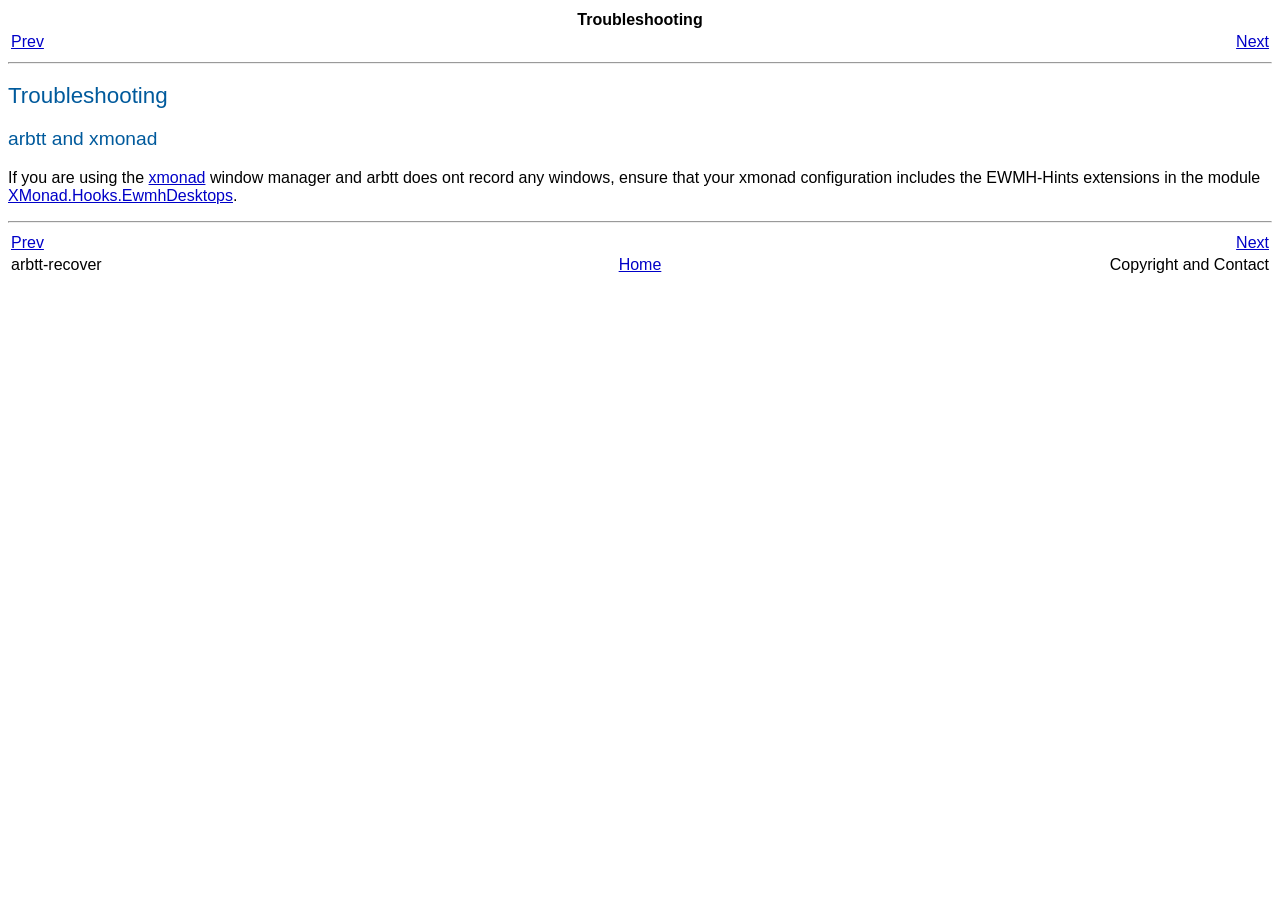
<file: doc/users_guide/troubleshooting.html>
<?xml version="1.0" encoding="UTF-8" standalone="no"?>
<!DOCTYPE html PUBLIC "-//W3C//DTD XHTML 1.0 Transitional//EN" "http://www.w3.org/TR/xhtml1/DTD/xhtml1-transitional.dtd"><html xmlns="http://www.w3.org/1999/xhtml"><head><meta http-equiv="Content-Type" content="text/html; charset=UTF-8" /><title>Troubleshooting</title><link rel="stylesheet" type="text/css" href="fptools.css" /><meta name="generator" content="DocBook XSL Stylesheets V1.79.1" /><link rel="home" href="index.html" title="arbtt – The Automatic Rule-Base Time Tracker" /><link rel="up" href="index.html" title="arbtt – The Automatic Rule-Base Time Tracker" /><link rel="prev" href="arbtt-recover.html" title="arbtt-recover" /><link rel="next" href="copyright.html" title="Copyright and Contact" /></head><body><div class="navheader"><table width="100%" summary="Navigation header"><tr><th colspan="3" align="center">Troubleshooting</th></tr><tr><td width="20%" align="left"><a accesskey="p" href="arbtt-recover.html">Prev</a> </td><th width="60%" align="center"> </th><td width="20%" align="right"> <a accesskey="n" href="copyright.html">Next</a></td></tr></table><hr /></div><div class="sect1"><div class="titlepage"><div><div><h2 class="title" style="clear: both"><a id="troubleshooting"></a>Troubleshooting</h2></div></div></div><div class="sect2"><div class="titlepage"><div><div><h3 class="title"><a id="idp21"></a>arbtt and xmonad</h3></div></div></div><p>
      If you are using the <a class="ulink" href="http://xmonad.org" target="_top">xmonad</a> window manager and arbtt does ont record any windows, ensure that your xmonad configuration includes the EWMH-Hints extensions in the module <a class="ulink" href="http://hackage.haskell.org/packages/archive/xmonad-contrib/latest/doc/html/XMonad-Hooks-EwmhDesktops.html" target="_top">XMonad.Hooks.EwmhDesktops</a>.
    </p></div></div><div class="navfooter"><hr /><table width="100%" summary="Navigation footer"><tr><td width="40%" align="left"><a accesskey="p" href="arbtt-recover.html">Prev</a> </td><td width="20%" align="center"> </td><td width="40%" align="right"> <a accesskey="n" href="copyright.html">Next</a></td></tr><tr><td width="40%" align="left" valign="top">arbtt-recover </td><td width="20%" align="center"><a accesskey="h" href="index.html">Home</a></td><td width="40%" align="right" valign="top"> Copyright and Contact</td></tr></table></div></body></html>
</file>
<file: doc/users_guide/fptools.css>
div {
  font-family: sans-serif;
  color: black;
  background: white
}

h1, h2, h3, h4, h5, h6, p.title { color: #005A9C }

h1 { font:            170% sans-serif }
h2 { font:            140% sans-serif }
h3 { font:            120% sans-serif }
h4 { font: bold       100% sans-serif }
h5 { font: italic     100% sans-serif }
h6 { font: small-caps 100% sans-serif }

pre {
  font-family: monospace;
  border-width: 1px;
  border-style: solid;
  padding: 0.3em
}

pre.screen         { color: #006400 }
pre.programlisting { color: maroon }

div.example {
  margin: 1ex 0em;
  border: solid #412e25 1px;
  padding: 0ex 0.4em
}

div.example, div.example-contents {
  background-color: #fffcf5
}

a:link    { color:      #0000C8 }
a:hover   { background: #FFFFA8 }
a:active  { color:      #D00000 }
a:visited { color:      #680098 }
</file>
